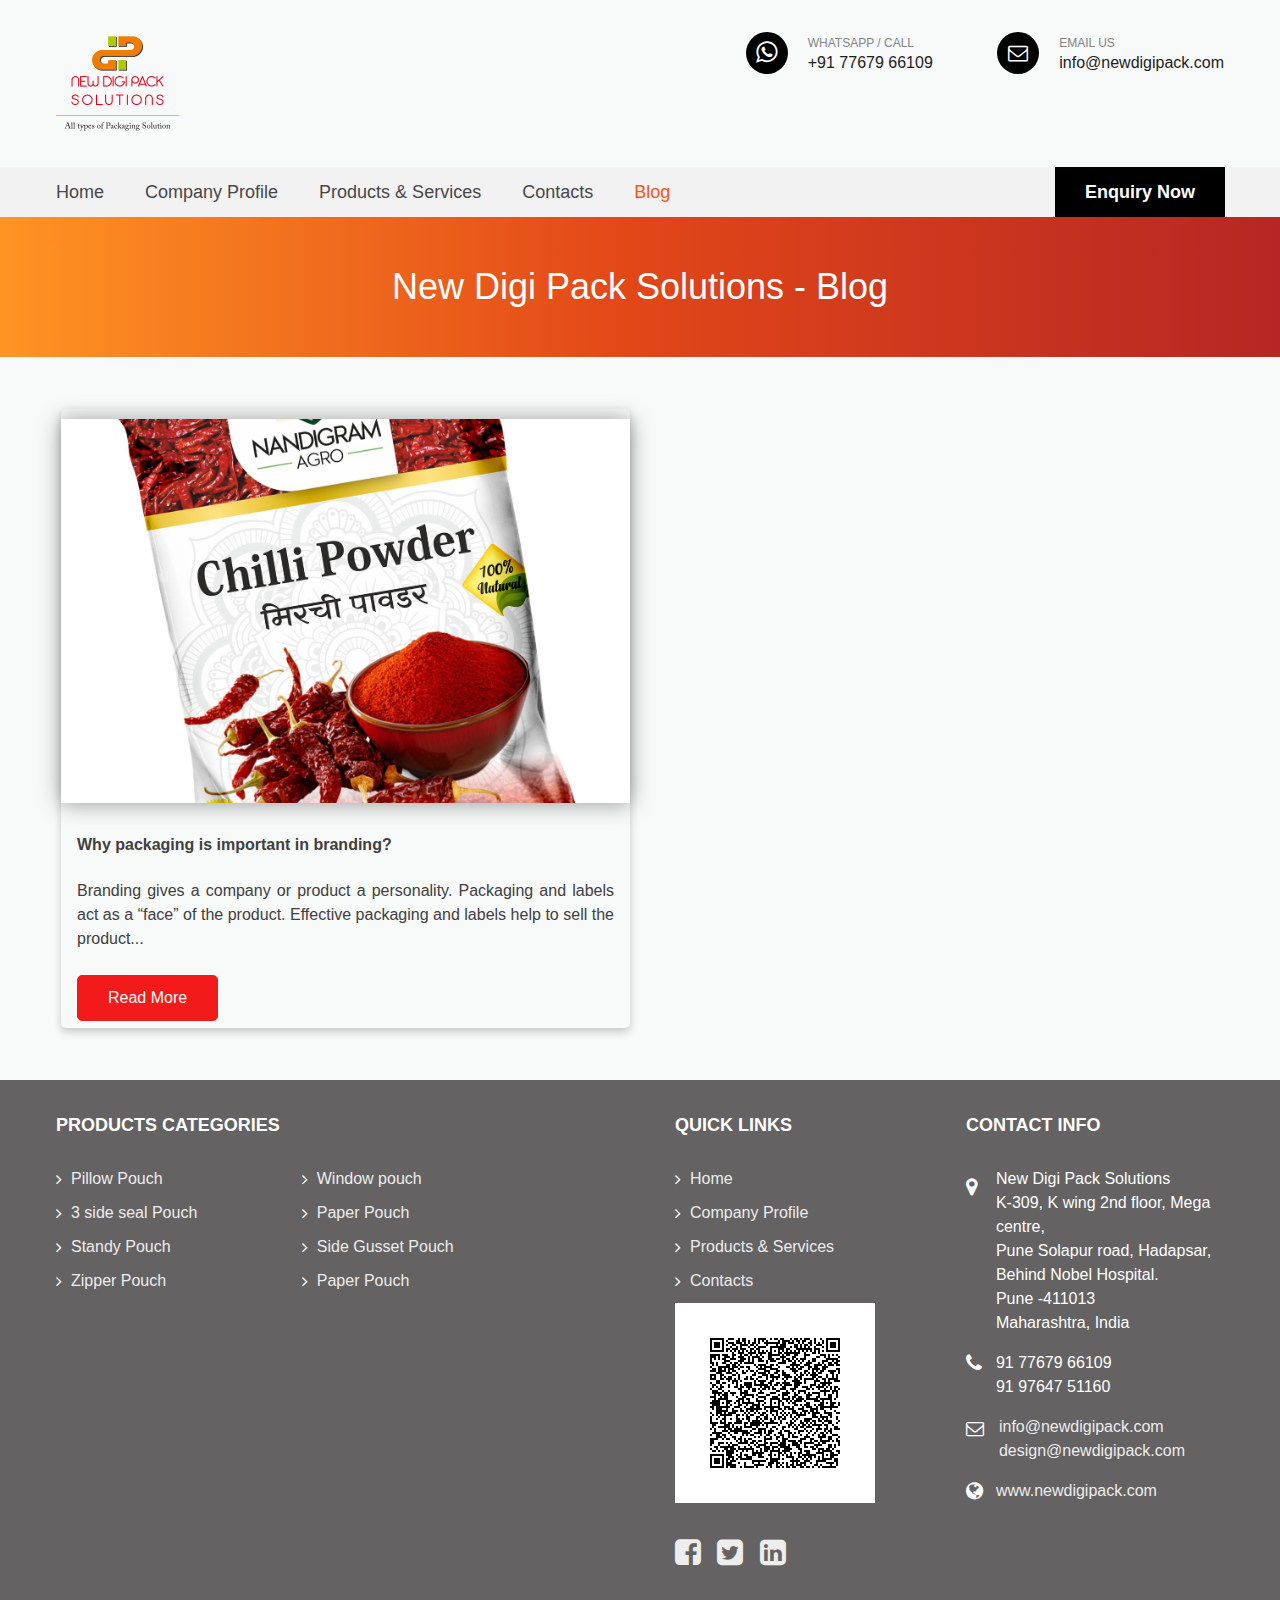
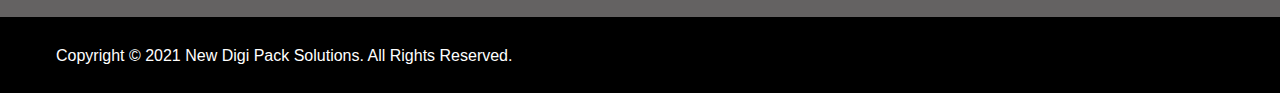
<file: blog.html>
<!DOCTYPE html>
<html lang="en">
<head>
    <meta charset="utf-8">
    <meta http-equiv="X-UA-Compatible" content="IE=edge">
    <meta name="viewport" content="width=device-width, initial-scale=1, user-scalable=no">
    <title> Blog for Digital packaging solutions  | New Digi Pack Solutions, Leading Supplier of Digital Printed Poly Pouches in Pune </title>
	<meta name="description" content="Printing Solutions and Marketing blog related to the Digital Pouch Printing Services, marketing, branding, Printing Solutions, Printed poly Pouches, Custom stickers and labels">
	<meta name="keywords" content="packaging and labeling, marketing, branding, Digital Printed Poly Pouches, custom stcikers and label">
	<link rel="canonical" href="https://newdigipack.com/">
	<link rel="shortcut icon" type="image/x-icon" href="favicons/8467-images-favicon.png">    
	<link href="https://fonts.googleapis.com/css?family=Arvo%7CMuli:300,400,600,700,900" rel="stylesheet"> 
    <!-- CSS -->    
    <link href="css/css-all.css" rel="stylesheet" type="text/css">   	
	<link href="css/css-style.css" rel="stylesheet" type="text/css">
	<link href="css/css-style.css" rel="stylesheet" type="text/css">
 
	<meta property="og:title" content=" Blog for Digital packaging solutions  | New Digi Pack Solutions, Leading Supplier of Digital Printed Poly Pouches in Pune">
	<meta property="og:site_name" content="Newdigipack.com">
	<meta property="og:url" content="https://newdigipack.com/">
	<meta property="og:description" content="Printing Solutions and Marketing blog related to the Digital Pouch Printing Services, marketing, branding, Printing Solutions, Printed poly Pouches, Custom stickers and labels">
	<meta property="og:type" content="article">
	<meta property="og:image" content="https://newdigipack.com//images/about-img-new.jpg">

	<meta name="twitter:card" content="Summary">
	<meta name="twitter:title" content="Blog for Digital packaging solutions  | New Digi Pack Solutions, Leading Supplier of Digital Printed Poly Pouches in Pune">
	<meta name="twitter:description" content="Printing Solutions and Marketing blog related to the Digital Pouch Printing Services, marketing, branding, Printing Solutions, Printed poly Pouches, Custom stickers and labels">
	<meta name="twitter:image" content="https://newdigipack.com//images/about-img-new.jpg">
	<meta name="twitter:site" content="@new_digi_pack">
</head>
<body style="background-color:#f8f9f9;">
<header id="masthead" class="site-header">
		<div class="container">
		<div class="logoImg"><a href="index.html" rel="home"><img src="images/images-logo.png" alt="" title=""></a></div>
		<div id="menubtn">Menu</div>
		<div class="rightLinks">			
			<a class="whatsapplink" href="https://api.whatsapp.com/send?phone=917767966109&amp;text=Hello!%20I%20got%20reference%20from%20website%20newdigipack.com"><i class="fa fa-whatsapp"></i> <span class="tb"><small>WHATSAPP / CALL</small><br>+91 77679 66109</span></a>
			<a href="mailto:info@newdigipack.com"><i class="fa fa-envelope-o"></i> <span class="tb"><small>EMAIL US</small><br>info@newdigipack.com</span></a>
		</div>
		
		<div class="clear"></div>
		
		</div>
		<div class="topMenu">
				<nav id="cssmenu" class="main-navigation ">
					<ul>
						<li><a href="index.html">Home</a></li>
						<li><a href="company-profile.html">Company Profile</a></li>
						<li><a href="services.html">Products & Services</a></li>
						<li><a href="contact-us.html">Contacts</a></li>
						<li class="active"><a href="blog.html">Blog</a></li>
					</ul>
					<a href="enquiry.html" class="topEnquiryBtn"> Enquiry Now</a>
				</nav><!-- #site-navigation -->	
				
			
		</div>	
	</header><!-- #masthead -->	    
<div class="showMobile">
	<a href="https://api.whatsapp.com/send?phone=917767966109&amp;text=Hello!%20I%20got%20reference%20from%20website%20newdigipack.com" class="wtsapp"><i class="fa fa-whatsapp"></i></a>
	<a href="mailto:info@newdigipack.com" class="addBorder"><i class="fa fa-envelope-o"></i></a>
	<a href="enquiry.html" class="lastbtn">Enquiry Now</a>
	<div class="clear"></div>
</div><div id="content">
<!-- Slider -->
<!-- Page Content -->
<section class="pageTitle">
	<h1>New Digi Pack Solutions - Blog</h1>	
</section>
<section class="introContent">
	<div class="container">
		<div class="row">
			<div class="column">			
			<div class="card">
				<img class="card-img-top" src="images/products/NandigramChilliPowder.jpg" alt="Avatar">
				<div class="container">
				  <h4><b>Why packaging is important in branding?</b></h4>
				  <p class="text-justify">Branding gives a company or product a personality. Packaging and labels act as a “face” of the product. Effective packaging and labels help to sell the product...</p>
				  <a href="Why-packaging-is-important-in-branding.html"> <button style="margin-bottom: 5px;">Read More</button></a>	
				</div>
			  </div>		
			</div>
			
		</div>
				<!-- <div class="wow fadeInLeft">
			<h1 class="titleWithoutborder text-left">
				<span><em>Why packaging is important in branding?</em></span>
			</h1>			
			<p class="text-justify">
				Branding gives a company or product a personality. Packaging and labels act as a “face” of the product. Effective packaging and labels help to sell the product.
			</p>
			<p class="text-justify">
				Packaging plays an essential role in branding hence it should be strategized thoughtfully. Branding creates a unique identity of a product which results into USP, Brand value, increase in sales, product trust which correspondingly increase business values. In marketing, companies often pay attention to the packaging of products to attract more and more customers. Packaging and labels are the tools in the branding which encourage, attract customer to the products.
			</p>
			<p class="text-justify">
				Packaging and label are essential and make product glamorous to stand it out from crowds. Packaging and labeling help to finding and fixing the means of identifications for a product. 
			</p>			
		</div> -->
		<div class="clear"></div>		
	</div>
</section>

<footer id="colophon" class="site-footer">
	<div class="container">
		<div class="col21 footerLeft">	
			<div class="footerTitle">PRODUCTS CATEGORIES</div>
			<ul class="displayInline mr100">
				<li><a href="/services.html#pillowpouch">Pillow Pouch</a></li>
				<li><a href="/services.html#threesidesealpouch">3 side seal Pouch</a></li>
				<li><a href="/services.html#stand-uppouch">Standy Pouch</a></li>
				<li><a href="/services.html#zippersealpouch">Zipper Pouch</a></li>
			</ul>
			<ul class="displayInline">
				<li><a href="/services.html#windowpouch">Window pouch</a></li>
				<li><a href="/services.html#paperpouch">Paper Pouch</a></li>
				<li><a href="/services.html#sidegussetpouch">Side Gusset Pouch</a></li>
				<li><a href="/services.html#paperpouch">Paper Pouch</a></li>
			</ul>
		</div>
		<div class="col22 footerRight">	
			<div class="col21">
				<div class="footerTitle">QUICK LINKS</div> 
				<ul>
					<li><a href="index.html">Home</a></li>
					<li><a href="company-profile.html">Company Profile</a></li>
					<li><a href="services.html">Products & Services</a></li>					
					<li><a href="contact-us.html">Contacts</a></li>					
				</ul>				
				<div class="box">
					<img src="images/QR-Code.png">
				</div>
				<div class="footerSocial">
					<a href="https://www.facebook.com/newdigipackindiaindia/" target="_blank"><i class="fa fa-facebook-square"></i></a>
					<a href="https://twitter.com/newdigipackindia" target="_blank"><i class="fa fa-twitter-square"></i></a>
					<a href="http://www.linkedin.com/pub/newdigipack7" target="_blank"><i class="fa fa-linkedin-square"></i></a>
				</div>
			</div>
			<div class="col22">
				<div class="footerTitle">Contact Info</div> 
				<div class="box">
				  <p><i class="fa fa-map-marker" aria-hidden="true"></i></p>
				  <div class="boxColumn"><span>New Digi Pack Solutions</span>
					<br><span>K-309, K wing 2nd floor, Mega centre,</span>
					<br><span>Pune Solapur road, Hadapsar, </span>
					<br><span>Behind Nobel Hospital. </span>
					<br><span>Pune -411013</span>
					<br><span>Maharashtra, India</span>
				</div>
				</div>
				<div class="box">
				  <p><i class="fa fa-phone" aria-hidden="true"></i></p>
				  <div class="boxColumn">91 77679 66109 <br> 91 97647 51160</div>
				</div>

				
				<div class="box">
				  <p><i class="fa fa-envelope-o" aria-hidden="true"></i></p>
					<div class="boxColumn">
						<a href="mailto:info@newdigipack.com">info@newdigipack.com</a> <br> <a href="mailto:design@newdigipack.com">design@newdigipack.com</a>
					</div>
				</div>

				<div class="box">
					<p><i class="fa fa-globe" aria-hidden="true"></i></p>
					  <div class="boxColumn">
					  <a href="#">www.newdigipack.com</a></div>
				</div>

			</div>
			<div class="clear"></div>
			
			
		</div>
		
		
		<div class="clear"></div>
	</div>
	
	
	<div class="copyRight"><div class="container">
		<div class="left">Copyright &copy; 2021 New Digi Pack Solutions. All Rights Reserved.</div>
		
		</div></div>
</footer>
<a href="#" id="back-to-top" title="Back to top" class=""><i class="fa  fa-arrow-up" aria-hidden="true"></i></a>
<!-- Loading icon Div -->
<div id="COVER" class="div_fullscreen" style="z-index:9998; display:none"></div>
<div id="WAIT" class="redMediumBold" style="display:none; z-index:9999; position:fixed; background-color:#fff; width:100%; border:1px solid #09F; text-align:center; left:0; right:0; top:0; bottom:0;opacity:.9">
<div class="loaderntxt" style="top:49%; left:48%; position:absolute;">
   	<img src="images/images-wait.gif" alt="waiting"><br><br>
       <strong style="font-size:25px">Loading.....</strong><br><br><br><br>
       </div>
</div>
<script>
function show_spinner(){
	jQuery("#WAIT,#COVER").toggle();
}
</script>
<!-- jQuery -->    
<script type="text/javascript" src="js/jquery-jquery.js"></script>
<script type="text/javascript" src="js/6551-js-cssmenumaker.js"></script>
<script type="text/javascript" src="js/930-js-owl.carousel.js"></script>
<script type="text/javascript" src="js/6268-js-wow.min.js"></script>
<script>new WOW().init();</script>
<!-- fancybox for image popup -->
<script type="text/javascript" src="js/7069-js-jquery.fancybox-1.3.4.js"></script>
<link rel="stylesheet" type="text/css" href="css/css-jquery.fancybox-1.3.4.css">
<script type="text/javascript" src="js/1283-js-custom.js"></script>

<script type="text/javascript" src="js/pagead-conversion.js">
</script>
<noscript>
<div style="display:inline;">
<img height="1" width="1" style="border-style:none;" alt="" src="images/987604608-">
</div>
</noscript>
</body>
</html>
</file>
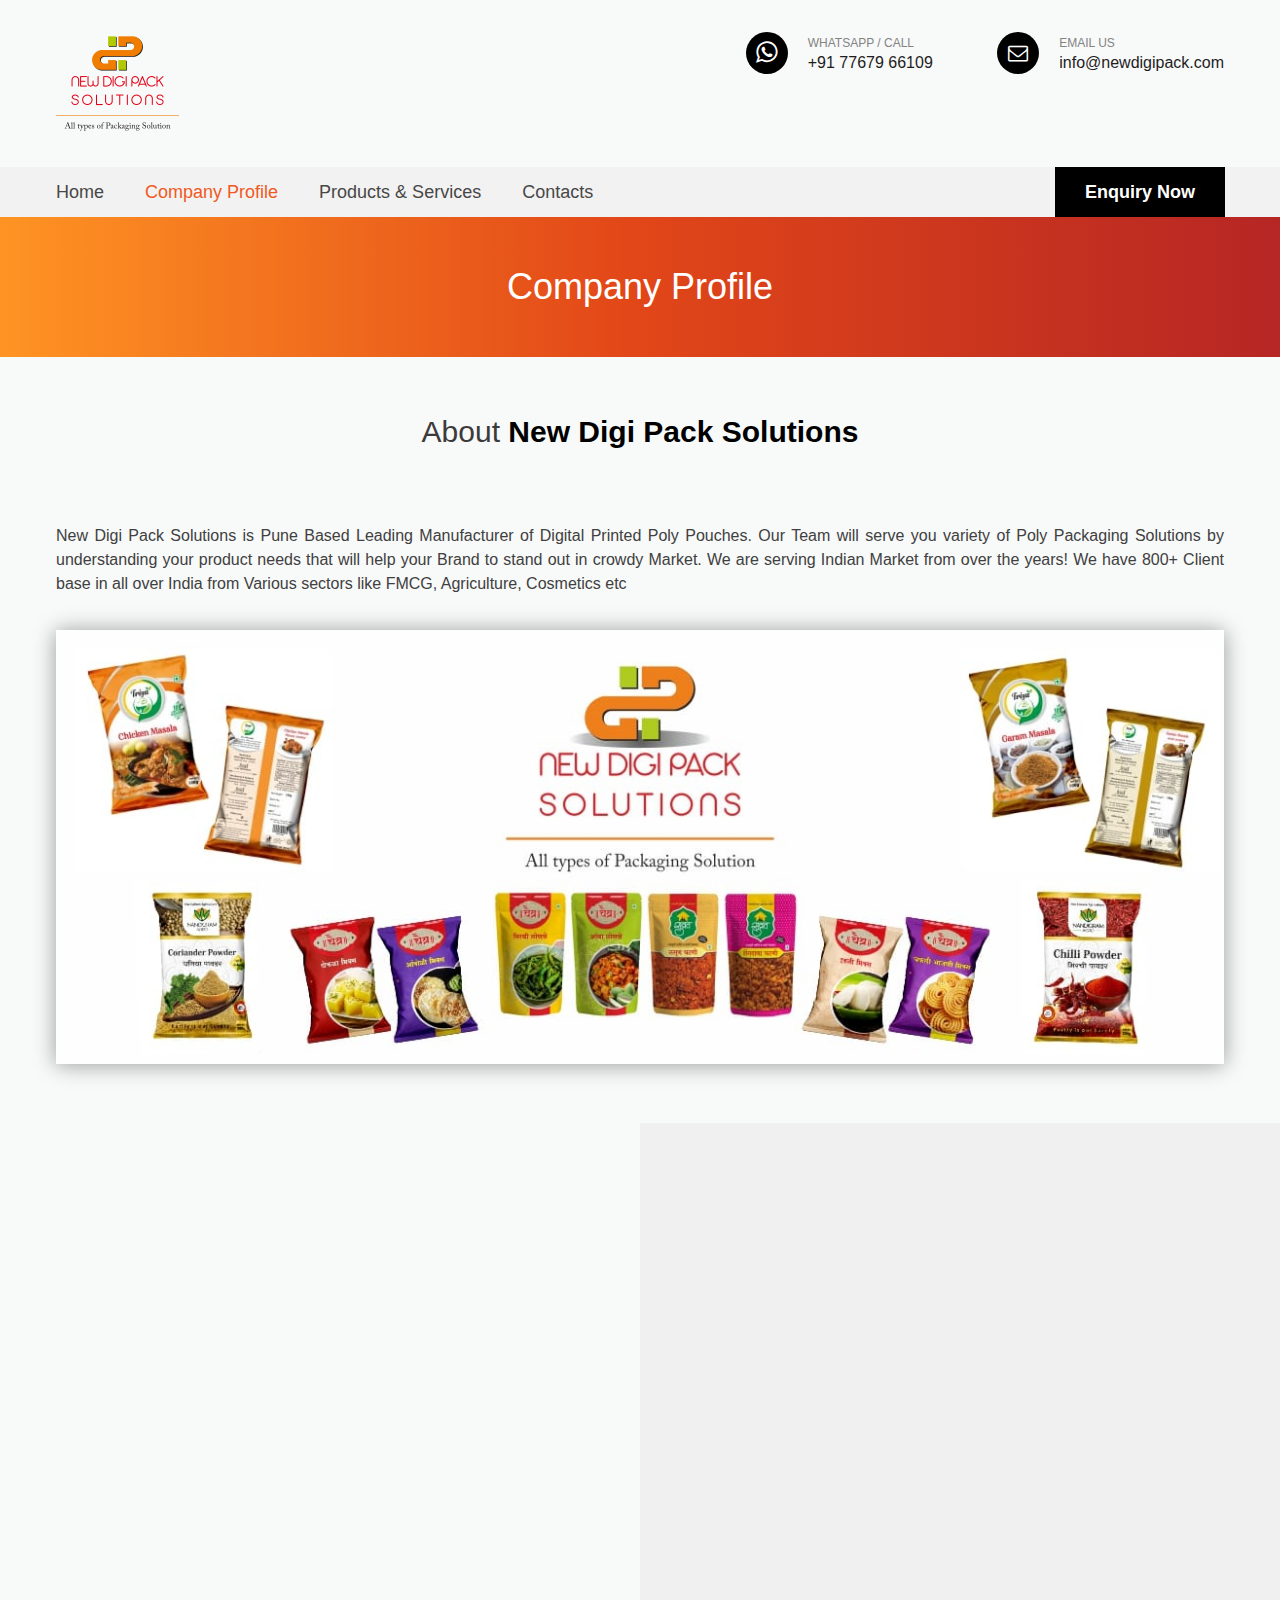
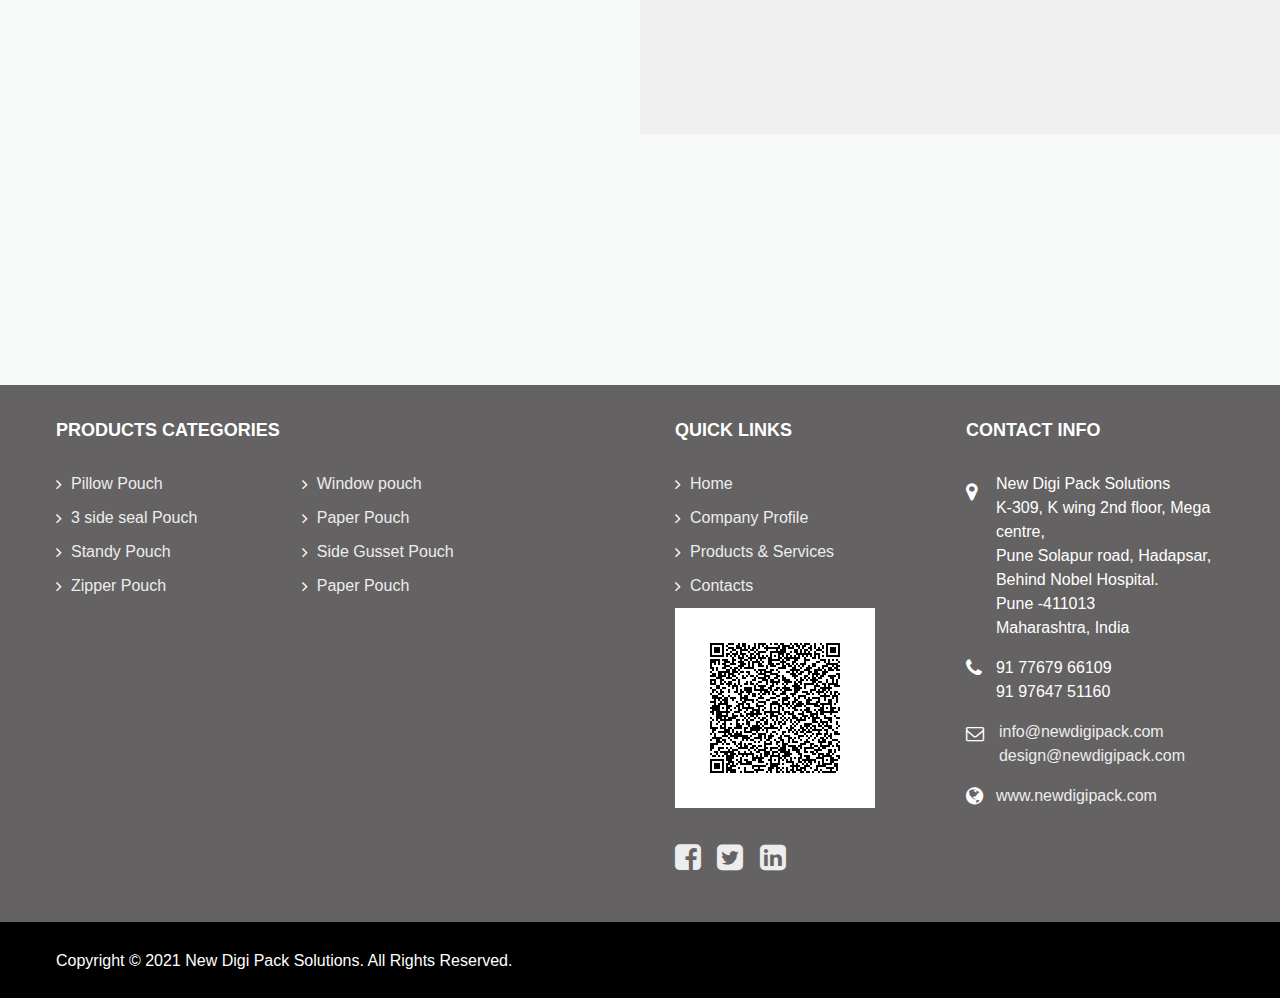
<file: company-profile.html>
<!DOCTYPE html>
<html lang="en">
<head>
    <meta charset="utf-8">
    <meta http-equiv="X-UA-Compatible" content="IE=edge">
    <meta name="viewport" content="width=device-width, initial-scale=1, user-scalable=no">
    <title>Leading Supplier of Digital Printed Poly Pouches in Pune | New Digi Pack Solutions</title>
	<meta name="description" content="Being a leading printing &amp; packaging in Pune, India, New Digi Pack Solutions offer Eco-friendly Bags &amp; Paper Bags with total customization in an array of styles, sizes &amp; colors at a very competitive price.">
	<meta name="keywords" content="">
	<link rel="canonical" href="https://newdigipack.com/">
	<link rel="shortcut icon" type="image/x-icon" href="favicons/8467-images-favicon.png">    
	<link href="https://fonts.googleapis.com/css?family=Arvo%7CMuli:300,400,600,700,900" rel="stylesheet"> 
    <!-- CSS -->    
    <link href="css/css-all.css" rel="stylesheet" type="text/css">   	
	<link href="css/css-style.css" rel="stylesheet" type="text/css">
 
	<meta property="og:title" content="Leading Printing &amp; Packaging Company in Pune | New Digi Pack Solutions">
	<meta property="og:site_name" content="Newdigipack.com">
	<meta property="og:url" content="https://newdigipack.com/">
	<meta property="og:description" content="Being a leading printing &amp; packaging in Pune, India, New Digi Pack Solutions offer Eco-friendly Bags &amp; Paper Bags with total customization in an array of styles, sizes &amp; colors at a very competitive price.">
	<meta property="og:type" content="article">
	<meta property="og:image" content="https://newdigipack.com//images/about-img-new.jpg">

	<meta name="twitter:card" content="Summary">
	<meta name="twitter:title" content="Leading Printing &amp; Packaging Company in Pune | New Digi Pack Solutions">
	<meta name="twitter:description" content="Being a leading printing &amp; packaging in Pune, India, New Digi Pack Solutions offer Eco-friendly Bags &amp; Paper Bags with total customization in an array of styles, sizes &amp; colors at a very competitive price.">
	<meta name="twitter:image" content="https://newdigipack.com//images/about-img-new.jpg">
	<meta name="twitter:site" content="@newdigipackindia">
</head>
<body style="background-color:#f8f9f9;">
<header id="masthead" class="site-header">
		<div class="container">
		<div class="logoImg"><a href="index.html" rel="home"><img src="images/images-logo.png" alt="" title=""></a></div>
		<div id="menubtn">Menu</div>
		<div class="rightLinks">			
			<a class="whatsapplink" href="https://api.whatsapp.com/send?phone=917767966109&amp;text=Hello!%20I%20got%20reference%20from%20website%20newdigipack.com"><i class="fa fa-whatsapp"></i> <span class="tb"><small>WHATSAPP / CALL</small><br>+91 77679 66109</span></a>
			<a href="mailto:info@newdigipack.com"><i class="fa fa-envelope-o"></i> <span class="tb"><small>EMAIL US</small><br>info@newdigipack.com</span></a>
		</div>
		
		<div class="clear"></div>
		
		</div>
		<div class="topMenu">
				<nav id="cssmenu" class="main-navigation ">
					<ul>
						<li><a href="index.html">Home</a></li>
						<li class="active"><a href="company-profile.html">Company Profile</a></li>
						<li><a href="services.html">Products & Services</a></li>
						<li><a href="contact-us.html">Contacts</a></li>
						<!-- <li><a href="blog.html">Blog</a></li> -->
					</ul>
					<a href="enquiry.html" class="topEnquiryBtn"> Enquiry Now</a>
				</nav><!-- #site-navigation -->	
				
			
		</div>	
	</header><!-- #masthead -->	    
<div class="showMobile">
	<a href="https://api.whatsapp.com/send?phone=917767966109&amp;text=Hello!%20I%20got%20reference%20from%20website%20newdigipack.com" class="wtsapp"><i class="fa fa-whatsapp"></i></a>
	<a href="mailto:info@newdigipack.com" class="addBorder"><i class="fa fa-envelope-o"></i></a>
	<a href="enquiry.html" class="lastbtn">Enquiry Now</a>
	<div class="clear"></div>
</div><div id="content">
<!-- Slider -->
<!-- Page Content -->
<section class="pageTitle">
	<h1>Company Profile</h1>	
</section>
<section class="introContent">
	<div class="container">		
		<div class="wow fadeInLeft">
			<h2 class="titleWithoutborder text-center">
				<span>About <em>New Digi Pack Solutions</em></span>
			</h2>			
			<p class="text-justify">
				New Digi Pack Solutions is Pune Based Leading Manufacturer of Digital Printed Poly Pouches. 
				Our Team will serve you variety of Poly Packaging Solutions by understanding your product needs that will help your Brand to stand out in crowdy Market.
				We are serving Indian Market from over the years! 
				We have 800+ Client base in all over India from Various sectors like FMCG, Agriculture, Cosmetics etc
			</p>			
		</div>
		<div class="wow fadeInRight">
			<img src="images/img-about-company.jpg" alt="" />
		</div>
		<div class="clear"></div>		
	</div>
</section>
<section class="companyProfile">
	<div class="flexbox-container">
		<div class="col bg-comProfileLeft wow fadeIn"></div>
		<div class="col bgf0f0f0 p40">
			<h2 class="titleWithoutborder text-left wow fadeInUp">
				<span>Company <em>Profile</em></span>
			</h2>
			<p class="text-justify wow fadeInUp">At NEW DIGI PACK SOLUTIONS, we believe in creating value for our customers who are looking for the highest quality of printing. Our strong reputation is built on the successful delivery of all assignments. We collaborate with the customer to understand their requirements fully and to provide the optimal results using the highest specifications appropriate for their budget.</p>
			<p class="text-justify wow fadeInUp">New Digi Pack Solutions has been providing quality product and incomparable services since it has stepped in the market. Over the years, we have understood that future of Printing will be Digital Technology.</p>
			<p class="text-justify wow fadeInUp">Digital Technology produces high Print accuracy, less time consumption, less Wastage and economically affordable.</p>
			<p class="text-justify wow fadeInUp">We support newly launched business brands by offering less Quantity at affordable price range for Printed poly pouches though without compromising packaging quality to withstand initially in the market. We also successfully serving Printed Poly pouches and rolls by Conventional Gravure Printing for High packaging Quantity.</p>
		</div>
	</div>
</section>
<section class="site-content">
		<div class="container">	
			<div class="col-77 wow fadeInLeft">				
				<h2 class="titleWithoutborder text-left font24 pt10">
					<i class="fa fa-eye font30"></i> <span>Our <em>Vision</em></span>
				</h2>
				<ul class="fa-ul">
					<li><i class="fa-li fa fa-chevron-circle-right"></i> To provide our customers with innovative and durable product</li>
					<li><i class="fa-li fa fa-chevron-circle-right"></i> To keep commitments made.</li>
					<li><i class="fa-li fa fa-chevron-circle-right"></i> A No-Compromise rule when it comes to quality.</li>
				</ul>
				
			</div>
			<div class="col-88 wow fadeInUp">				
				<h2 class="titleWithoutborder text-left font24 pt10">
					<i class="fa fa-bullseye font30"></i> <span>Our <em>Mission</em></span>
				</h2>
				<ul class="fa-ul">
					<li><i class="fa-li fa fa-chevron-circle-right"></i> To see ourselves as the leader in packaging industries globally.</li>
					<li><i class="fa-li fa fa-chevron-circle-right"></i> To promote business while protecting environment.</li>
				</ul>
			</div>
			<!-- <div class="col-33 wow fadeInRight">
				
				<h2 class="titleWithoutborder text-left font24 pt10">
					<i class="fa fa-quote-left font30"></i> <span>Our <em>Message</em></span>
				</h2>
				<p>We would urge people of our nation and around the world to deny plastic bags. We recommend the use of paper bags so that our future generation can live in a green and clean environment.</p>
			</div> -->
			<div class="clear"></div>				
		</div>
</section>



<footer id="colophon" class="site-footer">
	<div class="container">
		<div class="col21 footerLeft">	
			<div class="footerTitle">PRODUCTS CATEGORIES</div>
			<ul class="displayInline mr100">
				<li><a href="/services.html#pillowpouch">Pillow Pouch</a></li>
				<li><a href="/services.html#threesidesealpouch">3 side seal Pouch</a></li>
				<li><a href="/services.html#stand-uppouch">Standy Pouch</a></li>
				<li><a href="/services.html#zippersealpouch">Zipper Pouch</a></li>
			</ul>
			<ul class="displayInline">
				<li><a href="/services.html#windowpouch">Window pouch</a></li>
				<li><a href="/services.html#paperpouch">Paper Pouch</a></li>
				<li><a href="/services.html#sidegussetpouch">Side Gusset Pouch</a></li>
				<li><a href="/services.html#paperpouch">Paper Pouch</a></li>
			</ul>
		</div>
		<div class="col22 footerRight">	
			<div class="col21">
				<div class="footerTitle">QUICK LINKS</div> 
				<ul>
					<li><a href="index.html">Home</a></li>
					<li><a href="company-profile.html">Company Profile</a></li>
					<li><a href="services.html">Products & Services</a></li>					
					<li><a href="contact-us.html">Contacts</a></li>					
				</ul>				
				<div class="box">
					<img src="images/QR-Code.png">
				</div>
				<div class="footerSocial">
					<a href="https://www.facebook.com/newdigipackindiaindia/" target="_blank"><i class="fa fa-facebook-square"></i></a>
					<a href="https://twitter.com/newdigipackindia" target="_blank"><i class="fa fa-twitter-square"></i></a>
					<a href="http://www.linkedin.com/pub/newdigipack7" target="_blank"><i class="fa fa-linkedin-square"></i></a>
				</div>
			</div>
			<div class="col22">
				<div class="footerTitle">Contact Info</div> 
				<div class="box">
				  <p><i class="fa fa-map-marker" aria-hidden="true"></i></p>
				  <div class="boxColumn"><span>New Digi Pack Solutions</span>
					<br><span>K-309, K wing 2nd floor, Mega centre,</span>
					<br><span>Pune Solapur road, Hadapsar, </span>
					<br><span>Behind Nobel Hospital. </span>
					<br><span>Pune -411013</span>
					<br><span>Maharashtra, India</span>
				</div>
				</div>
				<div class="box">
				  <p><i class="fa fa-phone" aria-hidden="true"></i></p>
				  <div class="boxColumn">91 77679 66109 <br> 91 97647 51160</div>
				</div>

				
				<div class="box">
				  <p><i class="fa fa-envelope-o" aria-hidden="true"></i></p>
					<div class="boxColumn">
						<a href="mailto:info@newdigipack.com">info@newdigipack.com</a> <br> <a href="mailto:design@newdigipack.com">design@newdigipack.com</a>
					</div>
				</div>

				<div class="box">
					<p><i class="fa fa-globe" aria-hidden="true"></i></p>
					  <div class="boxColumn">
					  <a href="#">www.newdigipack.com</a></div>
				</div>

			</div>
			<div class="clear"></div>
			
			
		</div>
		
		
		<div class="clear"></div>
	</div>
	
	
	<div class="copyRight"><div class="container">
		<div class="left">Copyright &copy; 2021 New Digi Pack Solutions. All Rights Reserved.</div>
		
		</div></div>
</footer>
<a href="#" id="back-to-top" title="Back to top" class=""><i class="fa  fa-arrow-up" aria-hidden="true"></i></a>
<!-- Loading icon Div -->
<div id="COVER" class="div_fullscreen" style="z-index:9998; display:none"></div>
<div id="WAIT" class="redMediumBold" style="display:none; z-index:9999; position:fixed; background-color:#fff; width:100%; border:1px solid #09F; text-align:center; left:0; right:0; top:0; bottom:0;opacity:.9">
<div class="loaderntxt" style="top:49%; left:48%; position:absolute;">
   	<img src="images/images-wait.gif" alt="waiting"><br><br>
       <strong style="font-size:25px">Loading.....</strong><br><br><br><br>
       </div>
</div>
<script>
function show_spinner(){
	jQuery("#WAIT,#COVER").toggle();
}
</script>
<!-- jQuery -->    
<script type="text/javascript" src="js/jquery-jquery.js"></script>
<script type="text/javascript" src="js/6551-js-cssmenumaker.js"></script>
<script type="text/javascript" src="js/930-js-owl.carousel.js"></script>
<script type="text/javascript" src="js/6268-js-wow.min.js"></script>
<script>new WOW().init();</script>
<!-- fancybox for image popup -->
<script type="text/javascript" src="js/7069-js-jquery.fancybox-1.3.4.js"></script>
<link rel="stylesheet" type="text/css" href="css/css-jquery.fancybox-1.3.4.css">
<script type="text/javascript" src="js/1283-js-custom.js"></script>

<script type="text/javascript" src="js/pagead-conversion.js">
</script>
<noscript>
<div style="display:inline;">
<img height="1" width="1" style="border-style:none;" alt="" src="images/987604608-">
</div>
</noscript>
</body>
</html>
</file>
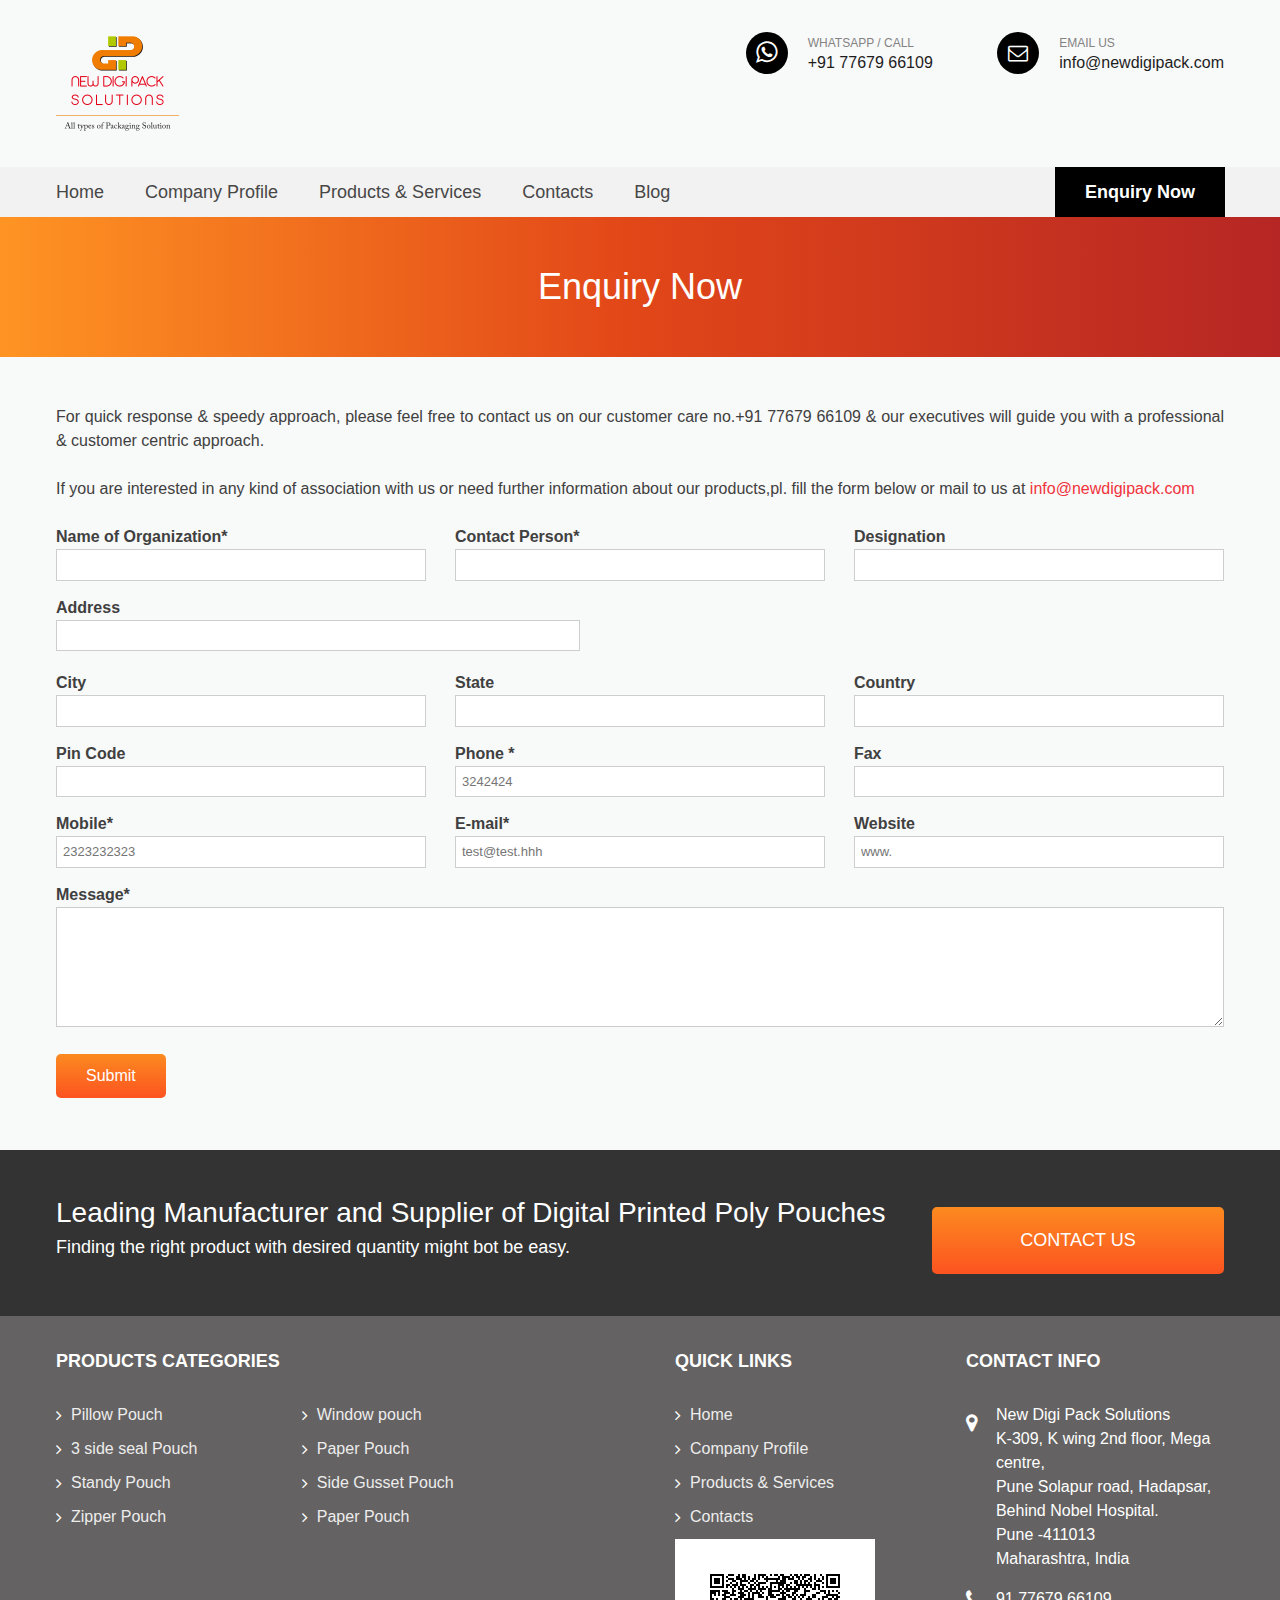
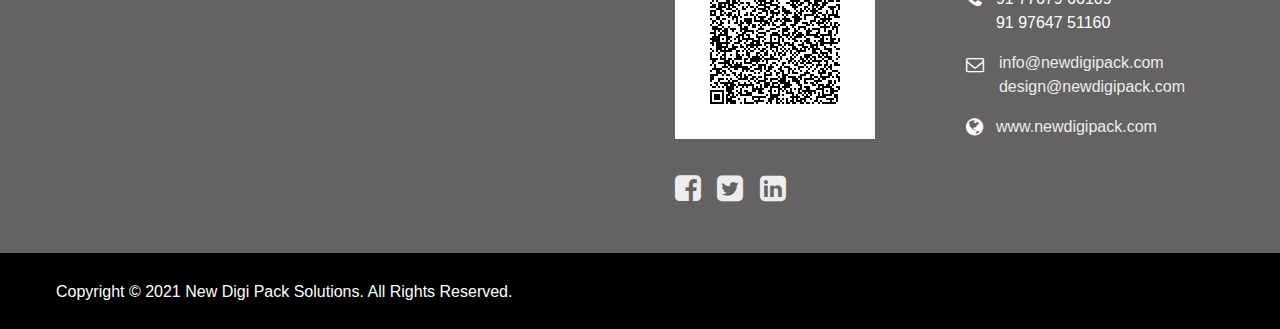
<file: enquiry.html>
<!DOCTYPE html>
<html lang="en">
<head>
    <meta charset="utf-8">
    <meta http-equiv="X-UA-Compatible" content="IE=edge">
    <meta name="viewport" content="width=device-width, initial-scale=1, user-scalable=no">
    <title>Leading Supplier of Digital Printed Poly Pouches in Pune | New Digi Pack Solutions</title>
	<meta name="description" content="Being a leading printing &amp; packaging in Pune, India, New Digi Pack Solutions offer Eco-friendly Bags &amp; Paper Bags with total customization in an array of styles, sizes &amp; colors at a very competitive price.">
	<meta name="keywords" content="">
	<link rel="canonical" href="https://newdigipack.com/">
	<link rel="shortcut icon" type="image/x-icon" href="favicons/8467-images-favicon.png">    
	<link href="https://fonts.googleapis.com/css?family=Arvo%7CMuli:300,400,600,700,900" rel="stylesheet"> 
    <!-- CSS -->    
    <link href="css/css-all.css" rel="stylesheet" type="text/css">   	
	<link href="css/css-style.css" rel="stylesheet" type="text/css">
 
	<meta property="og:title" content="Leading Printing &amp; Packaging Company in Pune | New Digi Pack Solutions">
	<meta property="og:site_name" content="Newdigipack.com">
	<meta property="og:url" content="https://newdigipack.com/">
	<meta property="og:description" content="Being a leading printing &amp; packaging in Pune, India, New Digi Pack Solutions offer Eco-friendly Bags &amp; Paper Bags with total customization in an array of styles, sizes &amp; colors at a very competitive price.">
	<meta property="og:type" content="article">
	<meta property="og:image" content="https://newdigipack.com//images/about-img-new.jpg">

	<meta name="twitter:card" content="Summary">
	<meta name="twitter:title" content="Leading Printing &amp; Packaging Company in Pune | New Digi Pack Solutions">
	<meta name="twitter:description" content="Being a leading printing &amp; packaging in Pune, India, New Digi Pack Solutions offer Eco-friendly Bags &amp; Paper Bags with total customization in an array of styles, sizes &amp; colors at a very competitive price.">
	<meta name="twitter:image" content="https://newdigipack.com//images/about-img-new.jpg">
	<meta name="twitter:site" content="@new_digi_pack">

</head>
<body style="background-color:#f8f9f9;">
<header id="masthead" class="site-header">
		<div class="container">
		<div class="logoImg"><a href="index.html" rel="home"><img src="images/images-logo.png" alt="" title=""></a></div>
		<div id="menubtn">Menu</div>
		<div class="rightLinks">			
			<a class="whatsapplink" href="https://api.whatsapp.com/send?phone=917767966109&amp;text=Hello!%20I%20got%20reference%20from%20website%20newdigipack.com"><i class="fa fa-whatsapp"></i> <span class="tb"><small>WHATSAPP / CALL</small><br>+91 77679 66109</span></a>
			<a href="mailto:info@newdigipack.com"><i class="fa fa-envelope-o"></i> <span class="tb"><small>EMAIL US</small><br>info@newdigipack.com</span></a>
		</div>
		
		<div class="clear"></div>
		
		</div>
		<div class="topMenu">
				<nav id="cssmenu" class="main-navigation ">
					<ul>
						<li><a href="index.html">Home</a></li>
						<li><a href="company-profile.html">Company Profile</a></li>
						<li><a href="services.html">Products & Services</a></li>
						<li><a href="contact-us.html">Contacts</a></li>
						<li><a href="blog.html">Blog</a></li>
					</ul>
					<a href="enquiry.html" class="topEnquiryBtn" class="active"> Enquiry Now</a>
				</nav><!-- #site-navigation -->	
				
			
		</div>	
	</header><!-- #masthead -->	    
<div class="showMobile">
	<a href="https://api.whatsapp.com/send?phone=917767966109&amp;text=Hello!%20I%20got%20reference%20from%20website%20newdigipack.com" class="wtsapp"><i class="fa fa-whatsapp"></i></a>
	<a href="mailto:info@newdigipack.com" class="addBorder"><i class="fa fa-envelope-o"></i></a>
	<a href="enquiry.html" class="lastbtn">Enquiry Now</a>
	<div class="clear"></div>
</div><div id="content">
<!-- Slider -->
<!-- Page Content -->
<section class="pageTitle">
	<h1>Enquiry Now</h1>	
</section>
<section class="site-content">
    <div class="container">		
        <p class="text-justify">For quick response & speedy approach, please feel free to contact us on our customer care no.+91 77679 66109 & our executives will guide you with a professional & customer centric approach.</p><p>If you are interested in any kind of association with us or need further information about our products,pl. fill the form below or mail to us at <a href="mailto:info@newdigipack.com">info@newdigipack.com</a></p>
        <form method="post" action="enquiry.php">
        <input type="hidden" name="form_for" id="form_for" value="Enquiry">
        <div class="formWrap">
            <div class="col-31">
                <label for="organization">Name of Organization*</label>
                <input name="organization" id="organization" class="button input_name" type="text">		
            </div>
            <div class="col-32">
                <label for="name">Contact Person*</label>
                <input name="fullname" id="fullname" class="button input_name" type="text">		
            </div>
            <div class="col-33">
                <label for="designation">Designation</label>
                <input id="designation" name="designation" class="button input_name" type="text">		
            </div>
            <div class="clear"></div>
            <label for="address">Address</label>
            <input id="address" name="address" class="button input_name" style="width:524px;" type="text">
            <div class="clear"></div><div class="boxspacer"></div>
            <div class="col-31">
                <label for="city">City</label>
                <input id="city" name="city" class="button input_name" type="text">		
            </div>
            <div class="col-32">
                <label for="state">State</label>
                <input id="state" name="state" class="button input_name" type="text">		
            </div>
            <div class="col-33">
                <label for="country">Country</label>
                <input id="country" name="country" class="button input_name" type="text">		
            </div>
            <div class="clear"></div>
            <div class="col-31">
                <label for="pincode">Pin Code</label>
                <input id="pincode" name="pincode" class="button input_name" type="text">		
            </div>
            <div class="col-32">
                <label for="phone">Phone *</label>
                <input name="phone" id="phone" class="button input_name" placeholder="3242424" type="text">		
            </div>
            <div class="col-33">
                <label for="fax">Fax</label>
                <input id="fax" name="fax" class="button input_name" type="text">		
            </div>
            <div class="clear"></div>
            <div class="col-31">
                <label for="mobile">Mobile*</label>
                <input name="mobile" id="mobile" class="button input_name" placeholder="2323232323" type="text">		
            </div>
            <div class="col-32">
                <label for="email">E-mail*</label>
                <input name="email" id="email" class="button input_name" placeholder="test@test.hhh" type="text">		
            </div>
            <div class="col-33">
                <label for="website">Website</label>
                <input id="website" name="website" class="button input_name" placeholder="www." type="text">		
            </div>
            <div class="clear"></div>
            <label for="website">Message*</label>
            <textarea name="message" id="message" class="button input_textarea" cols="" rows="" ></textarea>
            <div class="clear"></div>
            <input type="hidden" name="recaptcha_response" id="recaptchaResponse">
            <input name="" class="button btn-gradiant" value="Submit" type="submit" onclick="return validate()">
        </div>
    </form>		
    <div class="boxspacer"></div>
    </div>
</section>
<script>
function validate(){
show_spinner();
var organization = jQuery("#organization").val();
var fullname = jQuery("#fullname").val();
var email = jQuery("#email").val();
var phone = jQuery("#phone").val();
var mobile = jQuery("#mobile").val();
var message = jQuery("#message").val();
/** to check soldout date **/
var flag = 0;
if(message=="" && fullname=="" && organization=="" && email=="" && phone=="" && mobile==""){
    alert("Please Enter Require Data.");
    show_spinner();
    jQuery("#organization").focus();
    return false;
}else if(organization==""){
    alert("Please Enter Organization.");
    show_spinner();
    jQuery("#organization").focus();
    return false;
}else if(fullname==""){
    alert("Please Enter Contact Person.");
    show_spinner();
    jQuery("#fullname").focus();
    return false;
}else if(phone==""){
    alert("Please Enter Phone.");
    show_spinner();
    jQuery("#phone").focus();
    return false;
}else if(mobile==""){
    alert("Please Enter Mobile.");
    show_spinner();
    jQuery("#mobile").focus();
    return false;
}else if(email==""){
    alert("Please Enter Email.");
    show_spinner();
    jQuery("#email").focus();
    return false;
}else if(message==""){
    alert("Please Enter Message.");
    show_spinner();
    jQuery("#message").focus();
    return false;
}else if(email!=""){
    var atpos=email.indexOf("@");
    var dotpos=email.lastIndexOf(".");
    if(atpos<1 || dotpos<atpos+2 || dotpos+2>=email.length){
      alert("Please Provide Valid Email");
      jQuery("#email").focus();
      show_spinner();
      return false;
    }
}
}
</script>
<section class="bottomCTA">
<div class="container">
    <div class="colLeft">
        <h2> Leading Manufacturer and Supplier of Digital Printed Poly Pouches</h2>
        <p>Finding the right product with desired quantity might bot be easy.</p>
    </div>
    <div class="colRight">
        <a href="contact-us.html" class="btn-large btn-gradiant">Contact us</a>
    </div>
    <div class="clear"></div>		
</div>
</section>



<footer id="colophon" class="site-footer">
	<div class="container">
		<div class="col21 footerLeft">	
			<div class="footerTitle">PRODUCTS CATEGORIES</div>
			<ul class="displayInline mr100">
				<li><a href="/services.html#pillowpouch">Pillow Pouch</a></li>
				<li><a href="/services.html#threesidesealpouch">3 side seal Pouch</a></li>
				<li><a href="/services.html#stand-uppouch">Standy Pouch</a></li>
				<li><a href="/services.html#zippersealpouch">Zipper Pouch</a></li>
			</ul>
			<ul class="displayInline">
				<li><a href="/services.html#windowpouch">Window pouch</a></li>
				<li><a href="/services.html#paperpouch">Paper Pouch</a></li>
				<li><a href="/services.html#sidegussetpouch">Side Gusset Pouch</a></li>
				<li><a href="/services.html#paperpouch">Paper Pouch</a></li>
			</ul>
		</div>
		<div class="col22 footerRight">	
			<div class="col21">
				<div class="footerTitle">QUICK LINKS</div> 
				<ul>
					<li><a href="index.html">Home</a></li>
					<li><a href="company-profile.html">Company Profile</a></li>
					<li><a href="services.html">Products & Services</a></li>					
					<li><a href="contact-us.html">Contacts</a></li>					
				</ul>				
				<div class="box">
					<img src="images/QR-Code.png">
				</div>
				<div class="footerSocial">
					<a href="https://www.facebook.com/newdigipackindiaindia/" target="_blank"><i class="fa fa-facebook-square"></i></a>
					<a href="https://twitter.com/newdigipackindia" target="_blank"><i class="fa fa-twitter-square"></i></a>
					<a href="http://www.linkedin.com/pub/newdigipack7" target="_blank"><i class="fa fa-linkedin-square"></i></a>
				</div>
			</div>
			<div class="col22">
				<div class="footerTitle">Contact Info</div> 
				<div class="box">
				  <p><i class="fa fa-map-marker" aria-hidden="true"></i></p>
				  <div class="boxColumn"><span>New Digi Pack Solutions</span>
					<br><span>K-309, K wing 2nd floor, Mega centre,</span>
					<br><span>Pune Solapur road, Hadapsar, </span>
					<br><span>Behind Nobel Hospital. </span>
					<br><span>Pune -411013</span>
					<br><span>Maharashtra, India</span>
				</div>
				</div>
				<div class="box">
				  <p><i class="fa fa-phone" aria-hidden="true"></i></p>
				  <div class="boxColumn">91 77679 66109 <br> 91 97647 51160</div>
				</div>

				
				<div class="box">
				  <p><i class="fa fa-envelope-o" aria-hidden="true"></i></p>
					<div class="boxColumn">
						<a href="mailto:info@newdigipack.com">info@newdigipack.com</a> <br> <a href="mailto:design@newdigipack.com">design@newdigipack.com</a>
					</div>
				</div>

				<div class="box">
					<p><i class="fa fa-globe" aria-hidden="true"></i></p>
					  <div class="boxColumn">
					  <a href="#">www.newdigipack.com</a></div>
				</div>

			</div>
			<div class="clear"></div>
			
			
		</div>
		
		
		<div class="clear"></div>
	</div>
	
	
	<div class="copyRight"><div class="container">
		<div class="left">Copyright &copy; 2021 New Digi Pack Solutions. All Rights Reserved.</div>
		
		</div></div>
</footer>
<a href="#" id="back-to-top" title="Back to top" class=""><i class="fa  fa-arrow-up" aria-hidden="true"></i></a>
<!-- Loading icon Div -->
<div id="COVER" class="div_fullscreen" style="z-index:9998; display:none"></div>
<div id="WAIT" class="redMediumBold" style="display:none; z-index:9999; position:fixed; background-color:#fff; width:100%; border:1px solid #09F; text-align:center; left:0; right:0; top:0; bottom:0;opacity:.9">
<div class="loaderntxt" style="top:49%; left:48%; position:absolute;">
   	<img src="images/images-wait.gif" alt="waiting"><br><br>
       <strong style="font-size:25px">Loading.....</strong><br><br><br><br>
       </div>
</div>
<script>
function show_spinner(){
	jQuery("#WAIT,#COVER").toggle();
}
</script>
<!-- jQuery -->    
<script type="text/javascript" src="js/jquery-jquery.js"></script>
<script type="text/javascript" src="js/6551-js-cssmenumaker.js"></script>
<script type="text/javascript" src="js/930-js-owl.carousel.js"></script>
<script type="text/javascript" src="js/6268-js-wow.min.js"></script>
<script>new WOW().init();</script>
<!-- fancybox for image popup -->
<script type="text/javascript" src="js/7069-js-jquery.fancybox-1.3.4.js"></script>
<link rel="stylesheet" type="text/css" href="css/css-jquery.fancybox-1.3.4.css">
<script type="text/javascript" src="js/1283-js-custom.js"></script>

<script type="text/javascript" src="js/pagead-conversion.js">
</script>
<noscript>
<div style="display:inline;">
<img height="1" width="1" style="border-style:none;" alt="" src="images/987604608-">
</div>
</noscript>
</body>
</html>
</file>
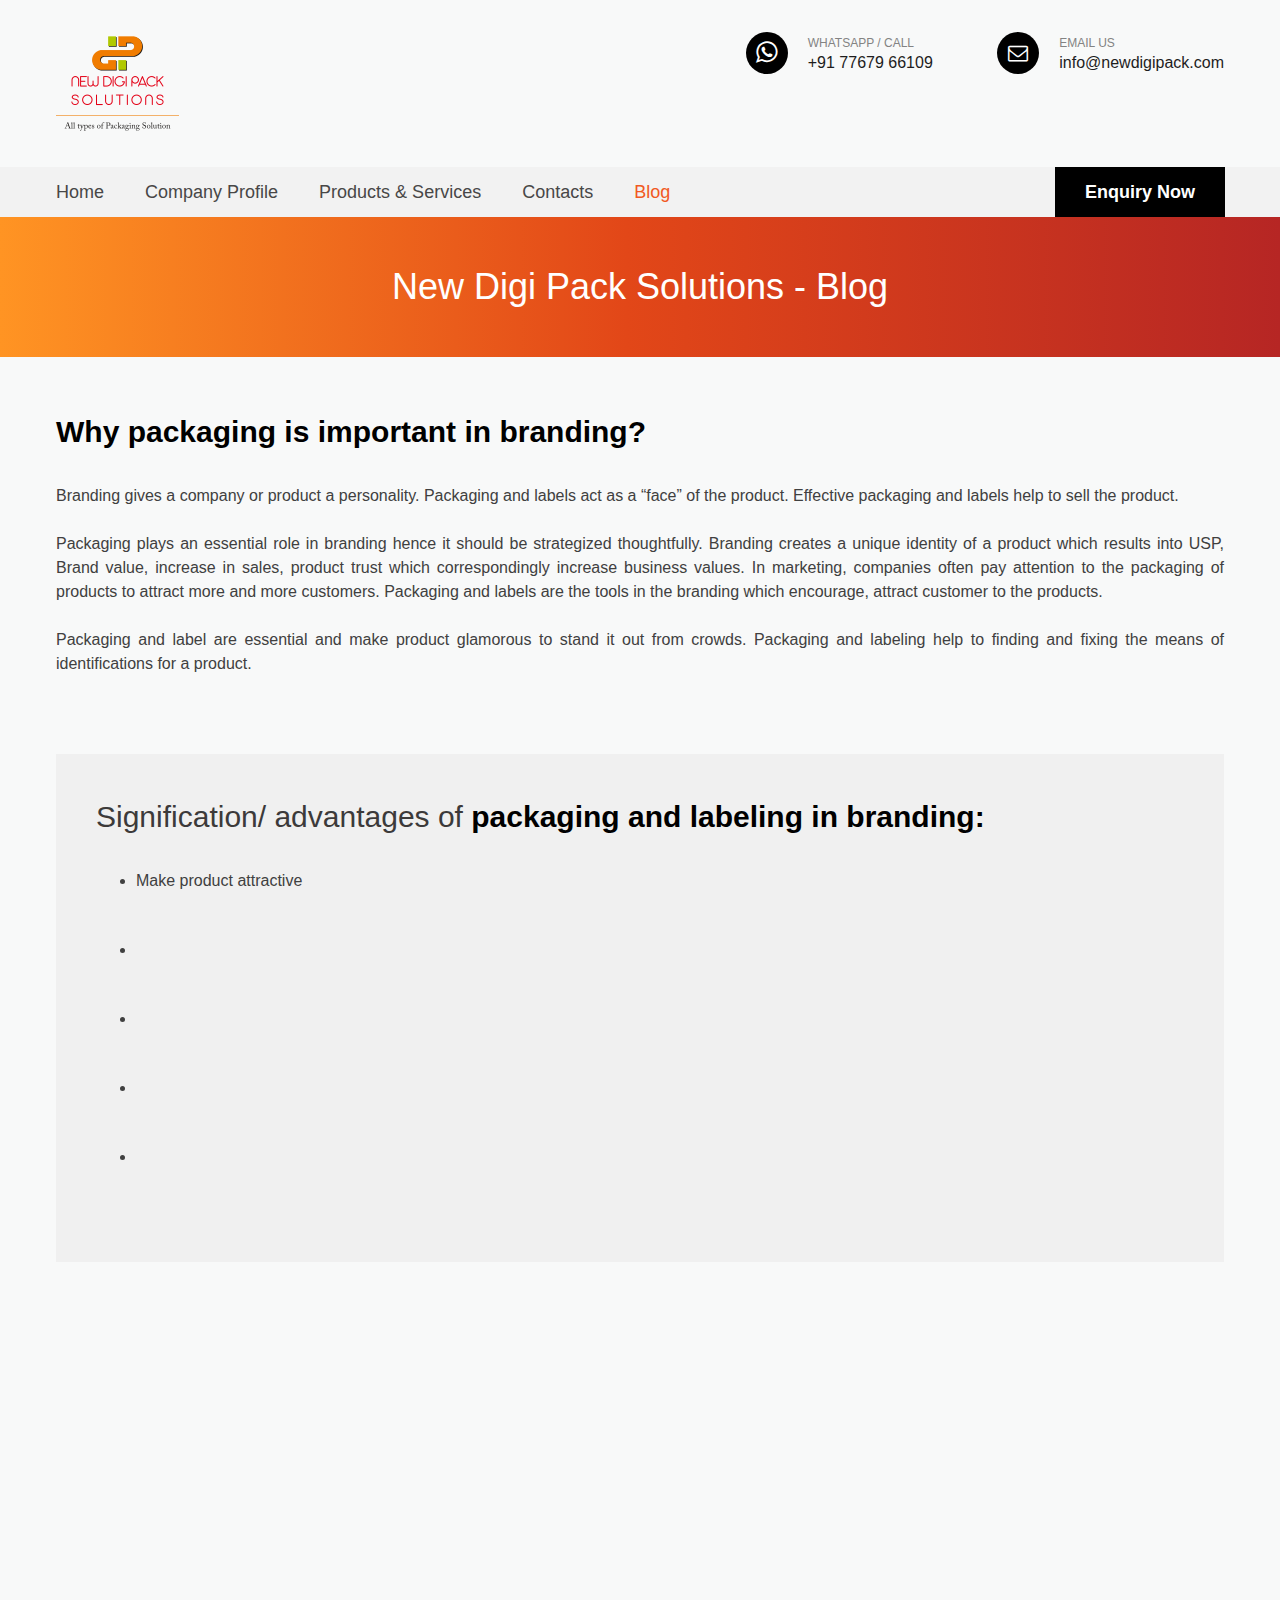
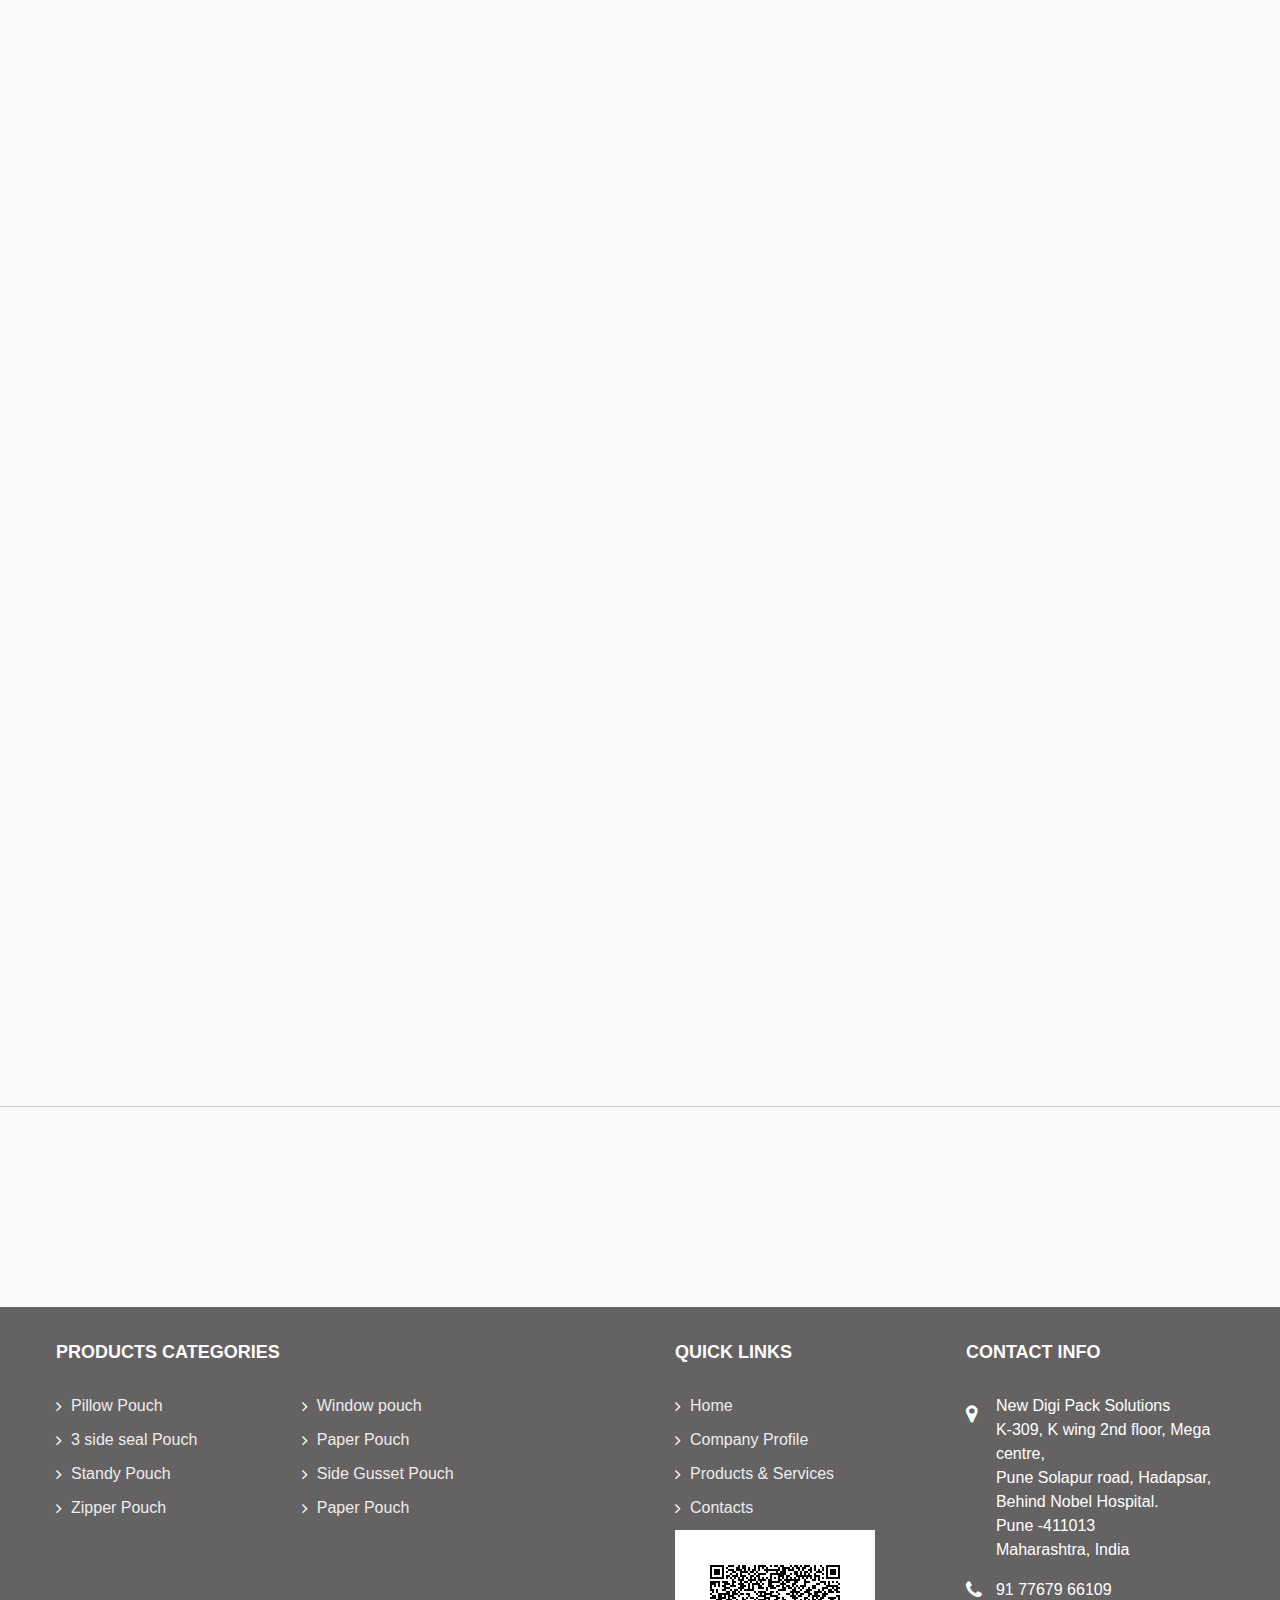
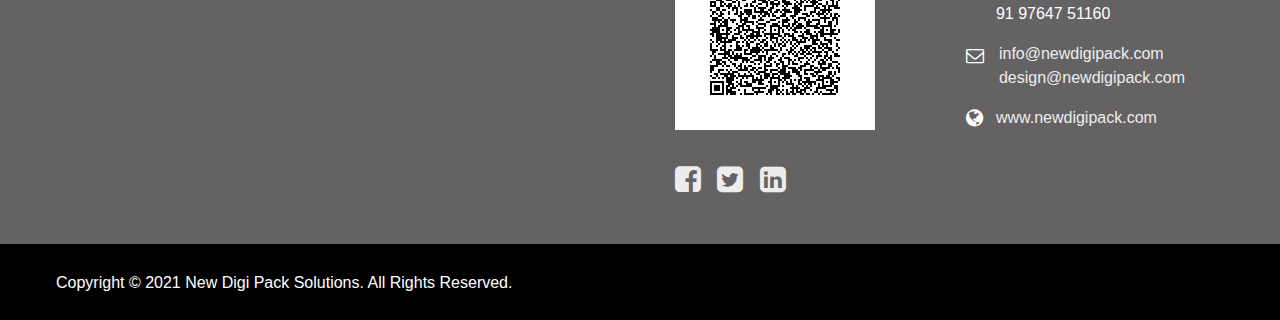
<file: Why-packaging-is-important-in-branding.html>
<!DOCTYPE html>
<html lang="en">
<head>
    <meta charset="utf-8">
    <meta http-equiv="X-UA-Compatible" content="IE=edge">
    <meta name="viewport" content="width=device-width, initial-scale=1, user-scalable=no">
    <title>Why packaging is important in branding? | Leading Supplier of Digital Printed Poly Pouches in Pune | New Digi Pack Solutions</title>
	<meta name="description" content="Branding gives a company or product a personality. Packaging and labels act as a “face” of the product. Effective packaging and labels help to sell the product.">
	<meta name="keywords" content="packaging and labeling, marketing, branding, Digital Printed Poly Pouches, custom stcikers and label">
	<link rel="canonical" href="https://newdigipack.com/">
	<link rel="shortcut icon" type="image/x-icon" href="favicons/8467-images-favicon.png">    
	<link href="https://fonts.googleapis.com/css?family=Arvo%7CMuli:300,400,600,700,900" rel="stylesheet"> 
    <!-- CSS -->    
    <link href="css/css-all.css" rel="stylesheet" type="text/css">   	
	<link href="css/css-style.css" rel="stylesheet" type="text/css">
 
	<meta property="og:title" content="Why packaging is important in branding? | Leading Printing &amp; Packaging Company in Pune | New Digi Pack Solutions">
	<meta property="og:site_name" content="Newdigipack.com">
	<meta property="og:url" content="https://newdigipack.com/">
	<meta property="og:description" content="Branding gives a company or product a personality. Packaging and labels act as a “face” of the product. Effective packaging and labels help to sell the product.">
	<meta property="og:type" content="article">
	<meta property="og:image" content="https://newdigipack.com//images/about-img-new.jpg">

	<meta name="twitter:card" content="Summary">
	<meta name="twitter:title" content="Why packaging is important in branding? | Leading Printing &amp; Packaging Company in Pune | New Digi Pack Solutions">
	<meta name="twitter:description" content="Branding gives a company or product a personality. Packaging and labels act as a “face” of the product. Effective packaging and labels help to sell the product.">
	<meta name="twitter:image" content="https://newdigipack.com//images/about-img-new.jpg">
	<meta name="twitter:site" content="@new_digi_pack">
</head>
<body style="background-color:#f8f9f9;">
<header id="masthead" class="site-header">
		<div class="container">
		<div class="logoImg"><a href="index.html" rel="home"><img src="images/images-logo.png" alt="" title=""></a></div>
		<div id="menubtn">Menu</div>
		<div class="rightLinks">			
			<a class="whatsapplink" href="https://api.whatsapp.com/send?phone=917767966109&amp;text=Hello!%20I%20got%20reference%20from%20website%20newdigipack.com"><i class="fa fa-whatsapp"></i> <span class="tb"><small>WHATSAPP / CALL</small><br>+91 77679 66109</span></a>
			<a href="mailto:info@newdigipack.com"><i class="fa fa-envelope-o"></i> <span class="tb"><small>EMAIL US</small><br>info@newdigipack.com</span></a>
		</div>
		
		<div class="clear"></div>
		
		</div>
		<div class="topMenu">
				<nav id="cssmenu" class="main-navigation ">
					<ul>
						<li><a href="index.html">Home</a></li>
						<li><a href="company-profile.html">Company Profile</a></li>
						<li><a href="services.html">Products & Services</a></li>
						<li><a href="contact-us.html">Contacts</a></li>
						<li class="active"><a href="blog.html">Blog</a></li>
					</ul>
					<a href="enquiry.html" class="topEnquiryBtn"> Enquiry Now</a>
				</nav><!-- #site-navigation -->	
				
			
		</div>	
	</header><!-- #masthead -->	    
<div class="showMobile">
	<a href="https://api.whatsapp.com/send?phone=917767966109&amp;text=Hello!%20I%20got%20reference%20from%20website%20newdigipack.com" class="wtsapp"><i class="fa fa-whatsapp"></i></a>
	<a href="mailto:info@newdigipack.com" class="addBorder"><i class="fa fa-envelope-o"></i></a>
	<a href="enquiry.html" class="lastbtn">Enquiry Now</a>
	<div class="clear"></div>
</div><div id="content">
<!-- Slider -->
<!-- Page Content -->
<section class="pageTitle">
	<h1>New Digi Pack Solutions - Blog</h1>	
</section>
<section class="introContent">
	<div class="container">		
		<div class="wow fadeInLeft">
			<h1 class="titleWithoutborder text-left">
				<span><em>Why packaging is important in branding?</em></span>
			</h1>			
			<p class="text-justify">
				Branding gives a company or product a personality. Packaging and labels act as a “face” of the product. Effective packaging and labels help to sell the product.
			</p>
			<p class="text-justify">
				Packaging plays an essential role in branding hence it should be strategized thoughtfully. Branding creates a unique identity of a product which results into USP, Brand value, increase in sales, product trust which correspondingly increase business values. In marketing, companies often pay attention to the packaging of products to attract more and more customers. Packaging and labels are the tools in the branding which encourage, attract customer to the products.
			</p>
			<p class="text-justify">
				Packaging and label are essential and make product glamorous to stand it out from crowds. Packaging and labeling help to finding and fixing the means of identifications for a product. 
			</p>			
		</div>
		<div class="clear"></div>		
	</div>
</section>
<section class="companyProfile">
	<div class="container">
		<div class="col bg-comProfileLeft wow fadeIn"></div>
		<div class="col bgf0f0f0 p40">
			<h2 class="titleWithoutborder text-left wow fadeInUp">
				<span>Signification/ advantages of<em> packaging and labeling in branding:</em></span>
			</h2>
			<ul>
				<li><p class="text-justify wow fadeInUp">Make product attractive</p></li>
				<li><p class="text-justify wow fadeInUp">Creation of separate market</p></li>
				<li><p class="text-justify wow fadeInUp">Easy to be marketing</p></li>
				<li><p class="text-justify wow fadeInUp">Product is more recognizable</p></li>
				<li><p class="text-justify wow fadeInUp">Reach out more customers</p></li>
			</ul>
		</div>
	</div>
</section>
<section class="site-content">
		<div class="container">	
			<div class="wow fadeInLeft">				
				<h2 class="titleWithoutborder text-left font24 pt10">
					<span><em>What is Packaging and labeling?</em></span>
				</h2>

				<p class="text-justify">
					A term packaging is very vast & dynamic; it could be simple poly pouch wrapper around the product, box or can be container. In some case packaging is equally important like product to protect the product till the consumptions. Packaging and labeling play many roles like product identifications, product protections, marketing, and even in transportations. It is like a 'fifth P', along with product, price, promotion and place.
				</p>

				<h2 class="titleWithoutborder text-left font24 pt10">
					<span><em>Functions of packaging & labeling</em></span>
				</h2>

				<p class="text-justify">
					A packaging is not just wrapped around the product, but it does more than that.  It’s also act as selling tool.  Companies should strategically think when designing or redesigning their products’ packages. As Packaging and labeling fulfills several functions, including promoting and selling the product, defining product identity, providing information, expressing   benefits   and   features, ensuring   safe use, and protecting the product.
				</p>

				<ul class="fa-ul">
					<li><i class="fa-li fa fa-chevron-circle-right"></i> Promoting and Selling the Product</li>
					<li><i class="fa-li fa fa-chevron-circle-right"></i> Defining Product Identity</li>
					<li><i class="fa-li fa fa-chevron-circle-right"></i> Providing Information</li>
					<li><i class="fa-li fa fa-chevron-circle-right"></i> Expressing customer requirements</li>
					<li><i class="fa-li fa fa-chevron-circle-right"></i> Protecting products</li>
					<li><i class="fa-li fa fa-chevron-circle-right"></i> Ensuring safe use</li>
				</ul>
				
			</div>
			<!-- <div class="col-88 wow fadeInUp">				
				<h2 class="titleWithoutborder text-left font24 pt10">
					<i class="fa fa-bullseye font30"></i> <span>Our <em>Mission</em></span>
				</h2>
				<ul class="fa-ul">
					<li><i class="fa-li fa fa-chevron-circle-right"></i> To see ourselves as the leader in packaging industries globally.</li>
					<li><i class="fa-li fa fa-chevron-circle-right"></i> To promote business while protecting environment.</li>
				</ul>
			</div> -->
			<!-- <div class="col-33 wow fadeInRight">
				
				<h2 class="titleWithoutborder text-left font24 pt10">
					<i class="fa fa-quote-left font30"></i> <span>Our <em>Message</em></span>
				</h2>
				<p>We would urge people of our nation and around the world to deny plastic bags. We recommend the use of paper bags so that our future generation can live in a green and clean environment.</p>
			</div> -->
			<div class="clear"></div>				
		</div>
</section>

<section class="site-content">
	<div class="container">	
		<div class="wow fadeInLeft">				
			<h2 class="titleWithoutborder text-left font24 pt10">
				<span><em>Things to be considered in packaging</em></span>
			</h2>

			<p class="text-justify">
				Packaging is necessary to deliver the product to the consumer in sound condition. For example, one needs a bottle for delivering shampoo or a box with molded shock absorbing padding to protect delicate electronic precision equipment. The requirement here is purely technical; the container must be designed to be most efficient at containing and protecting the product. In recent years, particularly as self-service has become a predominant feature in most distribution chains, the packaging of a product has become a major element of the promotion of that product to the potential consumer. Packaging requirements therefore must include:
			</p>

			<h3 class="titleWithoutborder text-left font20 pt10">
				<span><em>Product Description </em></span>
			</h2>

			<p class="text-justify">
				The pack must convey to the potential consumer not just what the product is, but what it does; in terms of the benefits, it offers- the promotional message. This may be conveyed by words, but for the most impact graphics and overall design are usually chosen to deliver the main, initial message. The potential buyer is expected to read these messages in a few seconds and probably at three feet or more. 			
			</p>
			<h3 class="titleWithoutborder text-left font20 pt10">
				<span><em>Product Image</em></span>
			</h2>

			<p class="text-justify">
				The packaging must also match the required image, so that the boxes for expensive jewels look expensive themselves-so much so that one almost hates the waste of throwing the packaging away.  			
			</p>
		
			<h3 class="titleWithoutborder text-left font20 pt10">
				<span><em>Product Value </em></span>
			</h2>
			<p class="text-justify">
				The pack is often designed to make it contents look more than they really are. Those apparently 'artistic' designs should show the value of the content also.			
			</p>

			<h3 class="titleWithoutborder text-left font20 pt10">
				<span><em>Shelf Display  </em></span>
			</h2>
			<p class="text-justify">
				The pack should be designed to make the most of the shelf space available which may mean making the pack look more compact as possible, so that more can be placed in the shelf. so that the shelf can take several layers of the product is another feature of a good packaging.			
			</p>

		</div>
		<div class="clear"></div>				
	</div>
</section>

<hr>

<section class="site-content">
	<div class="container">	
		<div class="wow fadeInLeft">
			<p class="text-justify">
				<b><span><em>New Digi Pack Solutions</em></b>, Understands your Product, Brand Aesthetic Value, Packaging requirements. We have wide range for your Packaging Need. All Pouches available in 2 Layer as well as 3 layers. 3 Layer Pouch has Metalized Polyester layer that protect direct sunlight contact with your product which automatically increases Product shelf life.	</span>		
			</p>
		</div>
	</div>
</section>

<footer id="colophon" class="site-footer">
	<div class="container">
		<div class="col21 footerLeft">	
			<div class="footerTitle">PRODUCTS CATEGORIES</div>
			<ul class="displayInline mr100">
				<li><a href="/services.html#pillowpouch">Pillow Pouch</a></li>
				<li><a href="/services.html#threesidesealpouch">3 side seal Pouch</a></li>
				<li><a href="/services.html#stand-uppouch">Standy Pouch</a></li>
				<li><a href="/services.html#zippersealpouch">Zipper Pouch</a></li>
			</ul>
			<ul class="displayInline">
				<li><a href="/services.html#windowpouch">Window pouch</a></li>
				<li><a href="/services.html#paperpouch">Paper Pouch</a></li>
				<li><a href="/services.html#sidegussetpouch">Side Gusset Pouch</a></li>
				<li><a href="/services.html#paperpouch">Paper Pouch</a></li>
			</ul>
		</div>
		<div class="col22 footerRight">	
			<div class="col21">
				<div class="footerTitle">QUICK LINKS</div> 
				<ul>
					<li><a href="index.html">Home</a></li>
					<li><a href="company-profile.html">Company Profile</a></li>
					<li><a href="services.html">Products & Services</a></li>					
					<li><a href="contact-us.html">Contacts</a></li>					
				</ul>				
				<div class="box">
					<img src="images/QR-Code.png">
				</div>
				<div class="footerSocial">
					<a href="https://www.facebook.com/newdigipackindiaindia/" target="_blank"><i class="fa fa-facebook-square"></i></a>
					<a href="https://twitter.com/newdigipackindia" target="_blank"><i class="fa fa-twitter-square"></i></a>
					<a href="http://www.linkedin.com/pub/newdigipack7" target="_blank"><i class="fa fa-linkedin-square"></i></a>
				</div>
			</div>
			<div class="col22">
				<div class="footerTitle">Contact Info</div> 
				<div class="box">
				  <p><i class="fa fa-map-marker" aria-hidden="true"></i></p>
				  <div class="boxColumn"><span>New Digi Pack Solutions</span>
					<br><span>K-309, K wing 2nd floor, Mega centre,</span>
					<br><span>Pune Solapur road, Hadapsar, </span>
					<br><span>Behind Nobel Hospital. </span>
					<br><span>Pune -411013</span>
					<br><span>Maharashtra, India</span>
				</div>
				</div>
				<div class="box">
				  <p><i class="fa fa-phone" aria-hidden="true"></i></p>
				  <div class="boxColumn">91 77679 66109 <br> 91 97647 51160</div>
				</div>

				
				<div class="box">
				  <p><i class="fa fa-envelope-o" aria-hidden="true"></i></p>
					<div class="boxColumn">
						<a href="mailto:info@newdigipack.com">info@newdigipack.com</a> <br> <a href="mailto:design@newdigipack.com">design@newdigipack.com</a>
					</div>
				</div>

				<div class="box">
					<p><i class="fa fa-globe" aria-hidden="true"></i></p>
					  <div class="boxColumn">
					  <a href="#">www.newdigipack.com</a></div>
				</div>

			</div>
			<div class="clear"></div>
			
			
		</div>
		
		
		<div class="clear"></div>
	</div>
	
	
	<div class="copyRight"><div class="container">
		<div class="left">Copyright &copy; 2021 New Digi Pack Solutions. All Rights Reserved.</div>
		
		</div></div>
</footer>
<a href="#" id="back-to-top" title="Back to top" class=""><i class="fa  fa-arrow-up" aria-hidden="true"></i></a>
<!-- Loading icon Div -->
<div id="COVER" class="div_fullscreen" style="z-index:9998; display:none"></div>
<div id="WAIT" class="redMediumBold" style="display:none; z-index:9999; position:fixed; background-color:#fff; width:100%; border:1px solid #09F; text-align:center; left:0; right:0; top:0; bottom:0;opacity:.9">
<div class="loaderntxt" style="top:49%; left:48%; position:absolute;">
   	<img src="images/images-wait.gif" alt="waiting"><br><br>
       <strong style="font-size:25px">Loading.....</strong><br><br><br><br>
       </div>
</div>
<script>
function show_spinner(){
	jQuery("#WAIT,#COVER").toggle();
}
</script>
<!-- jQuery -->    
<script type="text/javascript" src="js/jquery-jquery.js"></script>
<script type="text/javascript" src="js/6551-js-cssmenumaker.js"></script>
<script type="text/javascript" src="js/930-js-owl.carousel.js"></script>
<script type="text/javascript" src="js/6268-js-wow.min.js"></script>
<script>new WOW().init();</script>
<!-- fancybox for image popup -->
<script type="text/javascript" src="js/7069-js-jquery.fancybox-1.3.4.js"></script>
<link rel="stylesheet" type="text/css" href="css/css-jquery.fancybox-1.3.4.css">
<script type="text/javascript" src="js/1283-js-custom.js"></script>

<script type="text/javascript" src="js/pagead-conversion.js">
</script>
<noscript>
<div style="display:inline;">
<img height="1" width="1" style="border-style:none;" alt="" src="images/987604608-">
</div>
</noscript>
</body>
</html>
</file>
<file: css/css-all.css>
/*
Animate.css
1.FontAwesome
2.owl-carousal-min
3.cssmenumaker
*/


/*Animate.css*/
@charset "UTF-8";

/*!
 * animate.css -http://daneden.me/animate
 * Version - 3.5.2
 * Licensed under the MIT license - http://opensource.org/licenses/MIT
 *
 * Copyright (c) 2017 Daniel Eden
 */

.animated {
  animation-duration: 1s;
  animation-fill-mode: both;
}

.animated.infinite {
  animation-iteration-count: infinite;
}

.animated.hinge {
  animation-duration: 2s;
}

.animated.flipOutX,
.animated.flipOutY,
.animated.bounceIn,
.animated.bounceOut {
  animation-duration: .75s;
}

@keyframes bounce {
  from, 20%, 53%, 80%, to {
    animation-timing-function: cubic-bezier(0.215, 0.610, 0.355, 1.000);
    transform: translate3d(0,0,0);
  }

  40%, 43% {
    animation-timing-function: cubic-bezier(0.755, 0.050, 0.855, 0.060);
    transform: translate3d(0, -30px, 0);
  }

  70% {
    animation-timing-function: cubic-bezier(0.755, 0.050, 0.855, 0.060);
    transform: translate3d(0, -15px, 0);
  }

  90% {
    transform: translate3d(0,-4px,0);
  }
}

.bounce {
  animation-name: bounce;
  transform-origin: center bottom;
}

@keyframes flash {
  from, 50%, to {
    opacity: 1;
  }

  25%, 75% {
    opacity: 0;
  }
}

.flash {
  animation-name: flash;
}

/* originally authored by Nick Pettit - https://github.com/nickpettit/glide */

@keyframes pulse {
  from {
    transform: scale3d(1, 1, 1);
  }

  50% {
    transform: scale3d(1.05, 1.05, 1.05);
  }

  to {
    transform: scale3d(1, 1, 1);
  }
}

.pulse {
  animation-name: pulse;
}

@keyframes rubberBand {
  from {
    transform: scale3d(1, 1, 1);
  }

  30% {
    transform: scale3d(1.25, 0.75, 1);
  }

  40% {
    transform: scale3d(0.75, 1.25, 1);
  }

  50% {
    transform: scale3d(1.15, 0.85, 1);
  }

  65% {
    transform: scale3d(.95, 1.05, 1);
  }

  75% {
    transform: scale3d(1.05, .95, 1);
  }

  to {
    transform: scale3d(1, 1, 1);
  }
}

.rubberBand {
  animation-name: rubberBand;
}

@keyframes shake {
  from, to {
    transform: translate3d(0, 0, 0);
  }

  10%, 30%, 50%, 70%, 90% {
    transform: translate3d(-10px, 0, 0);
  }

  20%, 40%, 60%, 80% {
    transform: translate3d(10px, 0, 0);
  }
}

.shake {
  animation-name: shake;
}

@keyframes headShake {
  0% {
    transform: translateX(0);
  }

  6.5% {
    transform: translateX(-6px) rotateY(-9deg);
  }

  18.5% {
    transform: translateX(5px) rotateY(7deg);
  }

  31.5% {
    transform: translateX(-3px) rotateY(-5deg);
  }

  43.5% {
    transform: translateX(2px) rotateY(3deg);
  }

  50% {
    transform: translateX(0);
  }
}

.headShake {
  animation-timing-function: ease-in-out;
  animation-name: headShake;
}

@keyframes swing {
  20% {
    transform: rotate3d(0, 0, 1, 15deg);
  }

  40% {
    transform: rotate3d(0, 0, 1, -10deg);
  }

  60% {
    transform: rotate3d(0, 0, 1, 5deg);
  }

  80% {
    transform: rotate3d(0, 0, 1, -5deg);
  }

  to {
    transform: rotate3d(0, 0, 1, 0deg);
  }
}

.swing {
  transform-origin: top center;
  animation-name: swing;
}

@keyframes tada {
  from {
    transform: scale3d(1, 1, 1);
  }

  10%, 20% {
    transform: scale3d(.9, .9, .9) rotate3d(0, 0, 1, -3deg);
  }

  30%, 50%, 70%, 90% {
    transform: scale3d(1.1, 1.1, 1.1) rotate3d(0, 0, 1, 3deg);
  }

  40%, 60%, 80% {
    transform: scale3d(1.1, 1.1, 1.1) rotate3d(0, 0, 1, -3deg);
  }

  to {
    transform: scale3d(1, 1, 1);
  }
}

.tada {
  animation-name: tada;
}

/* originally authored by Nick Pettit - https://github.com/nickpettit/glide */

@keyframes wobble {
  from {
    transform: none;
  }

  15% {
    transform: translate3d(-25%, 0, 0) rotate3d(0, 0, 1, -5deg);
  }

  30% {
    transform: translate3d(20%, 0, 0) rotate3d(0, 0, 1, 3deg);
  }

  45% {
    transform: translate3d(-15%, 0, 0) rotate3d(0, 0, 1, -3deg);
  }

  60% {
    transform: translate3d(10%, 0, 0) rotate3d(0, 0, 1, 2deg);
  }

  75% {
    transform: translate3d(-5%, 0, 0) rotate3d(0, 0, 1, -1deg);
  }

  to {
    transform: none;
  }
}

.wobble {
  animation-name: wobble;
}

@keyframes jello {
  from, 11.1%, to {
    transform: none;
  }

  22.2% {
    transform: skewX(-12.5deg) skewY(-12.5deg);
  }

  33.3% {
    transform: skewX(6.25deg) skewY(6.25deg);
  }

  44.4% {
    transform: skewX(-3.125deg) skewY(-3.125deg);
  }

  55.5% {
    transform: skewX(1.5625deg) skewY(1.5625deg);
  }

  66.6% {
    transform: skewX(-0.78125deg) skewY(-0.78125deg);
  }

  77.7% {
    transform: skewX(0.390625deg) skewY(0.390625deg);
  }

  88.8% {
    transform: skewX(-0.1953125deg) skewY(-0.1953125deg);
  }
}

.jello {
  animation-name: jello;
  transform-origin: center;
}

@keyframes bounceIn {
  from, 20%, 40%, 60%, 80%, to {
    animation-timing-function: cubic-bezier(0.215, 0.610, 0.355, 1.000);
  }

  0% {
    opacity: 0;
    transform: scale3d(.3, .3, .3);
  }

  20% {
    transform: scale3d(1.1, 1.1, 1.1);
  }

  40% {
    transform: scale3d(.9, .9, .9);
  }

  60% {
    opacity: 1;
    transform: scale3d(1.03, 1.03, 1.03);
  }

  80% {
    transform: scale3d(.97, .97, .97);
  }

  to {
    opacity: 1;
    transform: scale3d(1, 1, 1);
  }
}

.bounceIn {
  animation-name: bounceIn;
}

@keyframes bounceInDown {
  from, 60%, 75%, 90%, to {
    animation-timing-function: cubic-bezier(0.215, 0.610, 0.355, 1.000);
  }

  0% {
    opacity: 0;
    transform: translate3d(0, -3000px, 0);
  }

  60% {
    opacity: 1;
    transform: translate3d(0, 25px, 0);
  }

  75% {
    transform: translate3d(0, -10px, 0);
  }

  90% {
    transform: translate3d(0, 5px, 0);
  }

  to {
    transform: none;
  }
}

.bounceInDown {
  animation-name: bounceInDown;
}

@keyframes bounceInLeft {
  from, 60%, 75%, 90%, to {
    animation-timing-function: cubic-bezier(0.215, 0.610, 0.355, 1.000);
  }

  0% {
    opacity: 0;
    transform: translate3d(-3000px, 0, 0);
  }

  60% {
    opacity: 1;
    transform: translate3d(25px, 0, 0);
  }

  75% {
    transform: translate3d(-10px, 0, 0);
  }

  90% {
    transform: translate3d(5px, 0, 0);
  }

  to {
    transform: none;
  }
}

.bounceInLeft {
  animation-name: bounceInLeft;
}

@keyframes bounceInRight {
  from, 60%, 75%, 90%, to {
    animation-timing-function: cubic-bezier(0.215, 0.610, 0.355, 1.000);
  }

  from {
    opacity: 0;
    transform: translate3d(3000px, 0, 0);
  }

  60% {
    opacity: 1;
    transform: translate3d(-25px, 0, 0);
  }

  75% {
    transform: translate3d(10px, 0, 0);
  }

  90% {
    transform: translate3d(-5px, 0, 0);
  }

  to {
    transform: none;
  }
}

.bounceInRight {
  animation-name: bounceInRight;
}

@keyframes bounceInUp {
  from, 60%, 75%, 90%, to {
    animation-timing-function: cubic-bezier(0.215, 0.610, 0.355, 1.000);
  }

  from {
    opacity: 0;
    transform: translate3d(0, 3000px, 0);
  }

  60% {
    opacity: 1;
    transform: translate3d(0, -20px, 0);
  }

  75% {
    transform: translate3d(0, 10px, 0);
  }

  90% {
    transform: translate3d(0, -5px, 0);
  }

  to {
    transform: translate3d(0, 0, 0);
  }
}

.bounceInUp {
  animation-name: bounceInUp;
}

@keyframes bounceOut {
  20% {
    transform: scale3d(.9, .9, .9);
  }

  50%, 55% {
    opacity: 1;
    transform: scale3d(1.1, 1.1, 1.1);
  }

  to {
    opacity: 0;
    transform: scale3d(.3, .3, .3);
  }
}

.bounceOut {
  animation-name: bounceOut;
}

@keyframes bounceOutDown {
  20% {
    transform: translate3d(0, 10px, 0);
  }

  40%, 45% {
    opacity: 1;
    transform: translate3d(0, -20px, 0);
  }

  to {
    opacity: 0;
    transform: translate3d(0, 2000px, 0);
  }
}

.bounceOutDown {
  animation-name: bounceOutDown;
}

@keyframes bounceOutLeft {
  20% {
    opacity: 1;
    transform: translate3d(20px, 0, 0);
  }

  to {
    opacity: 0;
    transform: translate3d(-2000px, 0, 0);
  }
}

.bounceOutLeft {
  animation-name: bounceOutLeft;
}

@keyframes bounceOutRight {
  20% {
    opacity: 1;
    transform: translate3d(-20px, 0, 0);
  }

  to {
    opacity: 0;
    transform: translate3d(2000px, 0, 0);
  }
}

.bounceOutRight {
  animation-name: bounceOutRight;
}

@keyframes bounceOutUp {
  20% {
    transform: translate3d(0, -10px, 0);
  }

  40%, 45% {
    opacity: 1;
    transform: translate3d(0, 20px, 0);
  }

  to {
    opacity: 0;
    transform: translate3d(0, -2000px, 0);
  }
}

.bounceOutUp {
  animation-name: bounceOutUp;
}

@keyframes fadeIn {
  from {
    opacity: 0;
  }

  to {
    opacity: 1;
  }
}

.fadeIn {
  animation-name: fadeIn;
}

@keyframes fadeInDown {
  from {
    opacity: 0;
    transform: translate3d(0, -100%, 0);
  }

  to {
    opacity: 1;
    transform: none;
  }
}

.fadeInDown {
  animation-name: fadeInDown;
}

@keyframes fadeInDownBig {
  from {
    opacity: 0;
    transform: translate3d(0, -2000px, 0);
  }

  to {
    opacity: 1;
    transform: none;
  }
}

.fadeInDownBig {
  animation-name: fadeInDownBig;
}

@keyframes fadeInLeft {
  from {
    opacity: 0;
    transform: translate3d(-100%, 0, 0);
  }

  to {
    opacity: 1;
    transform: none;
  }
}

.fadeInLeft {
  animation-name: fadeInLeft;
}

@keyframes fadeInLeftBig {
  from {
    opacity: 0;
    transform: translate3d(-2000px, 0, 0);
  }

  to {
    opacity: 1;
    transform: none;
  }
}

.fadeInLeftBig {
  animation-name: fadeInLeftBig;
}

@keyframes fadeInRight {
  from {
    opacity: 0;
    transform: translate3d(100%, 0, 0);
  }

  to {
    opacity: 1;
    transform: none;
  }
}

.fadeInRight {
  animation-name: fadeInRight;
}

@keyframes fadeInRightBig {
  from {
    opacity: 0;
    transform: translate3d(2000px, 0, 0);
  }

  to {
    opacity: 1;
    transform: none;
  }
}

.fadeInRightBig {
  animation-name: fadeInRightBig;
}

@keyframes fadeInUp {
  from {
    opacity: 0;
    transform: translate3d(0, 100%, 0);
  }

  to {
    opacity: 1;
    transform: none;
  }
}

.fadeInUp {
  animation-name: fadeInUp;
}

@keyframes fadeInUpBig {
  from {
    opacity: 0;
    transform: translate3d(0, 2000px, 0);
  }

  to {
    opacity: 1;
    transform: none;
  }
}

.fadeInUpBig {
  animation-name: fadeInUpBig;
}

@keyframes fadeOut {
  from {
    opacity: 1;
  }

  to {
    opacity: 0;
  }
}

.fadeOut {
  animation-name: fadeOut;
}

@keyframes fadeOutDown {
  from {
    opacity: 1;
  }

  to {
    opacity: 0;
    transform: translate3d(0, 100%, 0);
  }
}

.fadeOutDown {
  animation-name: fadeOutDown;
}

@keyframes fadeOutDownBig {
  from {
    opacity: 1;
  }

  to {
    opacity: 0;
    transform: translate3d(0, 2000px, 0);
  }
}

.fadeOutDownBig {
  animation-name: fadeOutDownBig;
}

@keyframes fadeOutLeft {
  from {
    opacity: 1;
  }

  to {
    opacity: 0;
    transform: translate3d(-100%, 0, 0);
  }
}

.fadeOutLeft {
  animation-name: fadeOutLeft;
}

@keyframes fadeOutLeftBig {
  from {
    opacity: 1;
  }

  to {
    opacity: 0;
    transform: translate3d(-2000px, 0, 0);
  }
}

.fadeOutLeftBig {
  animation-name: fadeOutLeftBig;
}

@keyframes fadeOutRight {
  from {
    opacity: 1;
  }

  to {
    opacity: 0;
    transform: translate3d(100%, 0, 0);
  }
}

.fadeOutRight {
  animation-name: fadeOutRight;
}

@keyframes fadeOutRightBig {
  from {
    opacity: 1;
  }

  to {
    opacity: 0;
    transform: translate3d(2000px, 0, 0);
  }
}

.fadeOutRightBig {
  animation-name: fadeOutRightBig;
}

@keyframes fadeOutUp {
  from {
    opacity: 1;
  }

  to {
    opacity: 0;
    transform: translate3d(0, -100%, 0);
  }
}

.fadeOutUp {
  animation-name: fadeOutUp;
}

@keyframes fadeOutUpBig {
  from {
    opacity: 1;
  }

  to {
    opacity: 0;
    transform: translate3d(0, -2000px, 0);
  }
}

.fadeOutUpBig {
  animation-name: fadeOutUpBig;
}

@keyframes flip {
  from {
    transform: perspective(400px) rotate3d(0, 1, 0, -360deg);
    animation-timing-function: ease-out;
  }

  40% {
    transform: perspective(400px) translate3d(0, 0, 150px) rotate3d(0, 1, 0, -190deg);
    animation-timing-function: ease-out;
  }

  50% {
    transform: perspective(400px) translate3d(0, 0, 150px) rotate3d(0, 1, 0, -170deg);
    animation-timing-function: ease-in;
  }

  80% {
    transform: perspective(400px) scale3d(.95, .95, .95);
    animation-timing-function: ease-in;
  }

  to {
    transform: perspective(400px);
    animation-timing-function: ease-in;
  }
}

.animated.flip {
  -webkit-backface-visibility: visible;
  backface-visibility: visible;
  animation-name: flip;
}

@keyframes flipInX {
  from {
    transform: perspective(400px) rotate3d(1, 0, 0, 90deg);
    animation-timing-function: ease-in;
    opacity: 0;
  }

  40% {
    transform: perspective(400px) rotate3d(1, 0, 0, -20deg);
    animation-timing-function: ease-in;
  }

  60% {
    transform: perspective(400px) rotate3d(1, 0, 0, 10deg);
    opacity: 1;
  }

  80% {
    transform: perspective(400px) rotate3d(1, 0, 0, -5deg);
  }

  to {
    transform: perspective(400px);
  }
}

.flipInX {
  -webkit-backface-visibility: visible !important;
  backface-visibility: visible !important;
  animation-name: flipInX;
}

@keyframes flipInY {
  from {
    transform: perspective(400px) rotate3d(0, 1, 0, 90deg);
    animation-timing-function: ease-in;
    opacity: 0;
  }

  40% {
    transform: perspective(400px) rotate3d(0, 1, 0, -20deg);
    animation-timing-function: ease-in;
  }

  60% {
    transform: perspective(400px) rotate3d(0, 1, 0, 10deg);
    opacity: 1;
  }

  80% {
    transform: perspective(400px) rotate3d(0, 1, 0, -5deg);
  }

  to {
    transform: perspective(400px);
  }
}

.flipInY {
  -webkit-backface-visibility: visible !important;
  backface-visibility: visible !important;
  animation-name: flipInY;
}

@keyframes flipOutX {
  from {
    transform: perspective(400px);
  }

  30% {
    transform: perspective(400px) rotate3d(1, 0, 0, -20deg);
    opacity: 1;
  }

  to {
    transform: perspective(400px) rotate3d(1, 0, 0, 90deg);
    opacity: 0;
  }
}

.flipOutX {
  animation-name: flipOutX;
  -webkit-backface-visibility: visible !important;
  backface-visibility: visible !important;
}

@keyframes flipOutY {
  from {
    transform: perspective(400px);
  }

  30% {
    transform: perspective(400px) rotate3d(0, 1, 0, -15deg);
    opacity: 1;
  }

  to {
    transform: perspective(400px) rotate3d(0, 1, 0, 90deg);
    opacity: 0;
  }
}

.flipOutY {
  -webkit-backface-visibility: visible !important;
  backface-visibility: visible !important;
  animation-name: flipOutY;
}

@keyframes lightSpeedIn {
  from {
    transform: translate3d(100%, 0, 0) skewX(-30deg);
    opacity: 0;
  }

  60% {
    transform: skewX(20deg);
    opacity: 1;
  }

  80% {
    transform: skewX(-5deg);
    opacity: 1;
  }

  to {
    transform: none;
    opacity: 1;
  }
}

.lightSpeedIn {
  animation-name: lightSpeedIn;
  animation-timing-function: ease-out;
}

@keyframes lightSpeedOut {
  from {
    opacity: 1;
  }

  to {
    transform: translate3d(100%, 0, 0) skewX(30deg);
    opacity: 0;
  }
}

.lightSpeedOut {
  animation-name: lightSpeedOut;
  animation-timing-function: ease-in;
}

@keyframes rotateIn {
  from {
    transform-origin: center;
    transform: rotate3d(0, 0, 1, -200deg);
    opacity: 0;
  }

  to {
    transform-origin: center;
    transform: none;
    opacity: 1;
  }
}

.rotateIn {
  animation-name: rotateIn;
}

@keyframes rotateInDownLeft {
  from {
    transform-origin: left bottom;
    transform: rotate3d(0, 0, 1, -45deg);
    opacity: 0;
  }

  to {
    transform-origin: left bottom;
    transform: none;
    opacity: 1;
  }
}

.rotateInDownLeft {
  animation-name: rotateInDownLeft;
}

@keyframes rotateInDownRight {
  from {
    transform-origin: right bottom;
    transform: rotate3d(0, 0, 1, 45deg);
    opacity: 0;
  }

  to {
    transform-origin: right bottom;
    transform: none;
    opacity: 1;
  }
}

.rotateInDownRight {
  animation-name: rotateInDownRight;
}

@keyframes rotateInUpLeft {
  from {
    transform-origin: left bottom;
    transform: rotate3d(0, 0, 1, 45deg);
    opacity: 0;
  }

  to {
    transform-origin: left bottom;
    transform: none;
    opacity: 1;
  }
}

.rotateInUpLeft {
  animation-name: rotateInUpLeft;
}

@keyframes rotateInUpRight {
  from {
    transform-origin: right bottom;
    transform: rotate3d(0, 0, 1, -90deg);
    opacity: 0;
  }

  to {
    transform-origin: right bottom;
    transform: none;
    opacity: 1;
  }
}

.rotateInUpRight {
  animation-name: rotateInUpRight;
}

@keyframes rotateOut {
  from {
    transform-origin: center;
    opacity: 1;
  }

  to {
    transform-origin: center;
    transform: rotate3d(0, 0, 1, 200deg);
    opacity: 0;
  }
}

.rotateOut {
  animation-name: rotateOut;
}

@keyframes rotateOutDownLeft {
  from {
    transform-origin: left bottom;
    opacity: 1;
  }

  to {
    transform-origin: left bottom;
    transform: rotate3d(0, 0, 1, 45deg);
    opacity: 0;
  }
}

.rotateOutDownLeft {
  animation-name: rotateOutDownLeft;
}

@keyframes rotateOutDownRight {
  from {
    transform-origin: right bottom;
    opacity: 1;
  }

  to {
    transform-origin: right bottom;
    transform: rotate3d(0, 0, 1, -45deg);
    opacity: 0;
  }
}

.rotateOutDownRight {
  animation-name: rotateOutDownRight;
}

@keyframes rotateOutUpLeft {
  from {
    transform-origin: left bottom;
    opacity: 1;
  }

  to {
    transform-origin: left bottom;
    transform: rotate3d(0, 0, 1, -45deg);
    opacity: 0;
  }
}

.rotateOutUpLeft {
  animation-name: rotateOutUpLeft;
}

@keyframes rotateOutUpRight {
  from {
    transform-origin: right bottom;
    opacity: 1;
  }

  to {
    transform-origin: right bottom;
    transform: rotate3d(0, 0, 1, 90deg);
    opacity: 0;
  }
}

.rotateOutUpRight {
  animation-name: rotateOutUpRight;
}

@keyframes hinge {
  0% {
    transform-origin: top left;
    animation-timing-function: ease-in-out;
  }

  20%, 60% {
    transform: rotate3d(0, 0, 1, 80deg);
    transform-origin: top left;
    animation-timing-function: ease-in-out;
  }

  40%, 80% {
    transform: rotate3d(0, 0, 1, 60deg);
    transform-origin: top left;
    animation-timing-function: ease-in-out;
    opacity: 1;
  }

  to {
    transform: translate3d(0, 700px, 0);
    opacity: 0;
  }
}

.hinge {
  animation-name: hinge;
}

@keyframes jackInTheBox {
  from {
    opacity: 0;
    transform: scale(0.1) rotate(30deg);
    transform-origin: center bottom;
  }

  50% {
    transform: rotate(-10deg);
  }

  70% {
    transform: rotate(3deg);
  }

  to {
    opacity: 1;
    transform: scale(1);
  }
}

.jackInTheBox {
  animation-name: jackInTheBox;
}

/* originally authored by Nick Pettit - https://github.com/nickpettit/glide */

@keyframes rollIn {
  from {
    opacity: 0;
    transform: translate3d(-100%, 0, 0) rotate3d(0, 0, 1, -120deg);
  }

  to {
    opacity: 1;
    transform: none;
  }
}

.rollIn {
  animation-name: rollIn;
}

/* originally authored by Nick Pettit - https://github.com/nickpettit/glide */

@keyframes rollOut {
  from {
    opacity: 1;
  }

  to {
    opacity: 0;
    transform: translate3d(100%, 0, 0) rotate3d(0, 0, 1, 120deg);
  }
}

.rollOut {
  animation-name: rollOut;
}

@keyframes zoomIn {
  from {
    opacity: 0;
    transform: scale3d(.3, .3, .3);
  }

  50% {
    opacity: 1;
  }
}

.zoomIn {
  animation-name: zoomIn;
}

@keyframes zoomInDown {
  from {
    opacity: 0;
    transform: scale3d(.1, .1, .1) translate3d(0, -1000px, 0);
    animation-timing-function: cubic-bezier(0.550, 0.055, 0.675, 0.190);
  }

  60% {
    opacity: 1;
    transform: scale3d(.475, .475, .475) translate3d(0, 60px, 0);
    animation-timing-function: cubic-bezier(0.175, 0.885, 0.320, 1);
  }
}

.zoomInDown {
  animation-name: zoomInDown;
}

@keyframes zoomInLeft {
  from {
    opacity: 0;
    transform: scale3d(.1, .1, .1) translate3d(-1000px, 0, 0);
    animation-timing-function: cubic-bezier(0.550, 0.055, 0.675, 0.190);
  }

  60% {
    opacity: 1;
    transform: scale3d(.475, .475, .475) translate3d(10px, 0, 0);
    animation-timing-function: cubic-bezier(0.175, 0.885, 0.320, 1);
  }
}

.zoomInLeft {
  animation-name: zoomInLeft;
}

@keyframes zoomInRight {
  from {
    opacity: 0;
    transform: scale3d(.1, .1, .1) translate3d(1000px, 0, 0);
    animation-timing-function: cubic-bezier(0.550, 0.055, 0.675, 0.190);
  }

  60% {
    opacity: 1;
    transform: scale3d(.475, .475, .475) translate3d(-10px, 0, 0);
    animation-timing-function: cubic-bezier(0.175, 0.885, 0.320, 1);
  }
}

.zoomInRight {
  animation-name: zoomInRight;
}

@keyframes zoomInUp {
  from {
    opacity: 0;
    transform: scale3d(.1, .1, .1) translate3d(0, 1000px, 0);
    animation-timing-function: cubic-bezier(0.550, 0.055, 0.675, 0.190);
  }

  60% {
    opacity: 1;
    transform: scale3d(.475, .475, .475) translate3d(0, -60px, 0);
    animation-timing-function: cubic-bezier(0.175, 0.885, 0.320, 1);
  }
}

.zoomInUp {
  animation-name: zoomInUp;
}

@keyframes zoomOut {
  from {
    opacity: 1;
  }

  50% {
    opacity: 0;
    transform: scale3d(.3, .3, .3);
  }

  to {
    opacity: 0;
  }
}

.zoomOut {
  animation-name: zoomOut;
}

@keyframes zoomOutDown {
  40% {
    opacity: 1;
    transform: scale3d(.475, .475, .475) translate3d(0, -60px, 0);
    animation-timing-function: cubic-bezier(0.550, 0.055, 0.675, 0.190);
  }

  to {
    opacity: 0;
    transform: scale3d(.1, .1, .1) translate3d(0, 2000px, 0);
    transform-origin: center bottom;
    animation-timing-function: cubic-bezier(0.175, 0.885, 0.320, 1);
  }
}

.zoomOutDown {
  animation-name: zoomOutDown;
}

@keyframes zoomOutLeft {
  40% {
    opacity: 1;
    transform: scale3d(.475, .475, .475) translate3d(42px, 0, 0);
  }

  to {
    opacity: 0;
    transform: scale(.1) translate3d(-2000px, 0, 0);
    transform-origin: left center;
  }
}

.zoomOutLeft {
  animation-name: zoomOutLeft;
}

@keyframes zoomOutRight {
  40% {
    opacity: 1;
    transform: scale3d(.475, .475, .475) translate3d(-42px, 0, 0);
  }

  to {
    opacity: 0;
    transform: scale(.1) translate3d(2000px, 0, 0);
    transform-origin: right center;
  }
}

.zoomOutRight {
  animation-name: zoomOutRight;
}

@keyframes zoomOutUp {
  40% {
    opacity: 1;
    transform: scale3d(.475, .475, .475) translate3d(0, 60px, 0);
    animation-timing-function: cubic-bezier(0.550, 0.055, 0.675, 0.190);
  }

  to {
    opacity: 0;
    transform: scale3d(.1, .1, .1) translate3d(0, -2000px, 0);
    transform-origin: center bottom;
    animation-timing-function: cubic-bezier(0.175, 0.885, 0.320, 1);
  }
}

.zoomOutUp {
  animation-name: zoomOutUp;
}

@keyframes slideInDown {
  from {
    transform: translate3d(0, -100%, 0);
    visibility: visible;
  }

  to {
    transform: translate3d(0, 0, 0);
  }
}

.slideInDown {
  animation-name: slideInDown;
}

@keyframes slideInLeft {
  from {
    transform: translate3d(-100%, 0, 0);
    visibility: visible;
  }

  to {
    transform: translate3d(0, 0, 0);
  }
}

.slideInLeft {
  animation-name: slideInLeft;
}

@keyframes slideInRight {
  from {
    transform: translate3d(100%, 0, 0);
    visibility: visible;
  }

  to {
    transform: translate3d(0, 0, 0);
  }
}

.slideInRight {
  animation-name: slideInRight;
}

@keyframes slideInUp {
  from {
    transform: translate3d(0, 100%, 0);
    visibility: visible;
  }

  to {
    transform: translate3d(0, 0, 0);
  }
}

.slideInUp {
  animation-name: slideInUp;
}

@keyframes slideOutDown {
  from {
    transform: translate3d(0, 0, 0);
  }

  to {
    visibility: hidden;
    transform: translate3d(0, 100%, 0);
  }
}

.slideOutDown {
  animation-name: slideOutDown;
}

@keyframes slideOutLeft {
  from {
    transform: translate3d(0, 0, 0);
  }

  to {
    visibility: hidden;
    transform: translate3d(-100%, 0, 0);
  }
}

.slideOutLeft {
  animation-name: slideOutLeft;
}

@keyframes slideOutRight {
  from {
    transform: translate3d(0, 0, 0);
  }

  to {
    visibility: hidden;
    transform: translate3d(100%, 0, 0);
  }
}

.slideOutRight {
  animation-name: slideOutRight;
}

@keyframes slideOutUp {
  from {
    transform: translate3d(0, 0, 0);
  }

  to {
    visibility: hidden;
    transform: translate3d(0, -100%, 0);
  }
}

.slideOutUp {
  animation-name: slideOutUp;
}



/*!
 *  Font Awesome 4.7.0 by @davegandy - http://fontawesome.io - @fontawesome
 *  License - http://fontawesome.io/license (Font: SIL OFL 1.1, CSS: MIT License)
 */@font-face{font-family:'FontAwesome';src:url('../fonts/fonts-fontawesome-webfont.eot');src:url('../fonts/fonts-fontawesome-webfont.eot') format('embedded-opentype'),url('../fonts/fonts-fontawesome-webfont.woff2') format('woff2'),url('../fonts/fonts-fontawesome-webfont.woff') format('woff'),url('../fonts/fonts-fontawesome-webfont.ttf') format('truetype'),url('../fonts/fonts-fontawesome-webfont.svg') format('svg');font-weight:normal;font-style:normal}.fa{display:inline-block;font:normal normal normal 14px/1 FontAwesome;font-size:inherit;text-rendering:auto;-webkit-font-smoothing:antialiased;-moz-osx-font-smoothing:grayscale}.fa-lg{font-size:1.33333333em;line-height:.75em;vertical-align:-15%}.fa-2x{font-size:2em}.fa-3x{font-size:3em}.fa-4x{font-size:4em}.fa-5x{font-size:5em}.fa-fw{width:1.28571429em;text-align:center}.fa-ul{padding-left:0;margin-left:25px;list-style-type:none}.fa-ul>li{position:relative}.fa-li{position:absolute;left:-2.14285714em;width:2.14285714em;top:5px;text-align:center}.fa-li.fa-lg{left:-1.85714286em}.fa-border{padding:.2em .25em .15em;border:solid .08em #eee;border-radius:.1em}.fa-pull-left{float:left}.fa-pull-right{float:right}.fa.fa-pull-left{margin-right:.3em}.fa.fa-pull-right{margin-left:.3em}.pull-right{float:right}.pull-left{float:left}.fa.pull-left{margin-right:.3em}.fa.pull-right{margin-left:.3em}.fa-spin{-webkit-animation:fa-spin 2s infinite linear;animation:fa-spin 2s infinite linear}.fa-pulse{-webkit-animation:fa-spin 1s infinite steps(8);animation:fa-spin 1s infinite steps(8)}@-webkit-keyframes fa-spin{0%{-webkit-transform:rotate(0deg);transform:rotate(0deg)}100%{-webkit-transform:rotate(359deg);transform:rotate(359deg)}}@keyframes fa-spin{0%{-webkit-transform:rotate(0deg);transform:rotate(0deg)}100%{-webkit-transform:rotate(359deg);transform:rotate(359deg)}}.fa-rotate-90{-ms-filter:"progid:DXImageTransform.Microsoft.BasicImage(rotation=1)";-webkit-transform:rotate(90deg);-ms-transform:rotate(90deg);transform:rotate(90deg)}.fa-rotate-180{-ms-filter:"progid:DXImageTransform.Microsoft.BasicImage(rotation=2)";-webkit-transform:rotate(180deg);-ms-transform:rotate(180deg);transform:rotate(180deg)}.fa-rotate-270{-ms-filter:"progid:DXImageTransform.Microsoft.BasicImage(rotation=3)";-webkit-transform:rotate(270deg);-ms-transform:rotate(270deg);transform:rotate(270deg)}.fa-flip-horizontal{-ms-filter:"progid:DXImageTransform.Microsoft.BasicImage(rotation=0, mirror=1)";-webkit-transform:scale(-1, 1);-ms-transform:scale(-1, 1);transform:scale(-1, 1)}.fa-flip-vertical{-ms-filter:"progid:DXImageTransform.Microsoft.BasicImage(rotation=2, mirror=1)";-webkit-transform:scale(1, -1);-ms-transform:scale(1, -1);transform:scale(1, -1)}:root .fa-rotate-90,:root .fa-rotate-180,:root .fa-rotate-270,:root .fa-flip-horizontal,:root .fa-flip-vertical{filter:none}.fa-stack{position:relative;display:inline-block;width:2em;height:2em;line-height:2em;vertical-align:middle}.fa-stack-1x,.fa-stack-2x{position:absolute;left:0;width:100%;text-align:center}.fa-stack-1x{line-height:inherit}.fa-stack-2x{font-size:2em}.fa-inverse{color:#fff}.fa-glass:before{content:"\f000"}.fa-music:before{content:"\f001"}.fa-search:before{content:"\f002"}.fa-envelope-o:before{content:"\f003"}.fa-heart:before{content:"\f004"}.fa-star:before{content:"\f005"}.fa-star-o:before{content:"\f006"}.fa-user:before{content:"\f007"}.fa-film:before{content:"\f008"}.fa-th-large:before{content:"\f009"}.fa-th:before{content:"\f00a"}.fa-th-list:before{content:"\f00b"}.fa-check:before{content:"\f00c"}.fa-remove:before,.fa-close:before,.fa-times:before{content:"\f00d"}.fa-search-plus:before{content:"\f00e"}.fa-search-minus:before{content:"\f010"}.fa-power-off:before{content:"\f011"}.fa-signal:before{content:"\f012"}.fa-gear:before,.fa-cog:before{content:"\f013"}.fa-trash-o:before{content:"\f014"}.fa-home:before{content:"\f015"}.fa-file-o:before{content:"\f016"}.fa-clock-o:before{content:"\f017"}.fa-road:before{content:"\f018"}.fa-download:before{content:"\f019"}.fa-arrow-circle-o-down:before{content:"\f01a"}.fa-arrow-circle-o-up:before{content:"\f01b"}.fa-inbox:before{content:"\f01c"}.fa-play-circle-o:before{content:"\f01d"}.fa-rotate-right:before,.fa-repeat:before{content:"\f01e"}.fa-refresh:before{content:"\f021"}.fa-list-alt:before{content:"\f022"}.fa-lock:before{content:"\f023"}.fa-flag:before{content:"\f024"}.fa-headphones:before{content:"\f025"}.fa-volume-off:before{content:"\f026"}.fa-volume-down:before{content:"\f027"}.fa-volume-up:before{content:"\f028"}.fa-qrcode:before{content:"\f029"}.fa-barcode:before{content:"\f02a"}.fa-tag:before{content:"\f02b"}.fa-tags:before{content:"\f02c"}.fa-book:before{content:"\f02d"}.fa-bookmark:before{content:"\f02e"}.fa-print:before{content:"\f02f"}.fa-camera:before{content:"\f030"}.fa-font:before{content:"\f031"}.fa-bold:before{content:"\f032"}.fa-italic:before{content:"\f033"}.fa-text-height:before{content:"\f034"}.fa-text-width:before{content:"\f035"}.fa-align-left:before{content:"\f036"}.fa-align-center:before{content:"\f037"}.fa-align-right:before{content:"\f038"}.fa-align-justify:before{content:"\f039"}.fa-list:before{content:"\f03a"}.fa-dedent:before,.fa-outdent:before{content:"\f03b"}.fa-indent:before{content:"\f03c"}.fa-video-camera:before{content:"\f03d"}.fa-photo:before,.fa-image:before,.fa-picture-o:before{content:"\f03e"}.fa-pencil:before{content:"\f040"}.fa-map-marker:before{content:"\f041"}.fa-adjust:before{content:"\f042"}.fa-tint:before{content:"\f043"}.fa-edit:before,.fa-pencil-square-o:before{content:"\f044"}.fa-share-square-o:before{content:"\f045"}.fa-check-square-o:before{content:"\f046"}.fa-arrows:before{content:"\f047"}.fa-step-backward:before{content:"\f048"}.fa-fast-backward:before{content:"\f049"}.fa-backward:before{content:"\f04a"}.fa-play:before{content:"\f04b"}.fa-pause:before{content:"\f04c"}.fa-stop:before{content:"\f04d"}.fa-forward:before{content:"\f04e"}.fa-fast-forward:before{content:"\f050"}.fa-step-forward:before{content:"\f051"}.fa-eject:before{content:"\f052"}.fa-chevron-left:before{content:"\f053"}.fa-chevron-right:before{content:"\f054"}.fa-plus-circle:before{content:"\f055"}.fa-minus-circle:before{content:"\f056"}.fa-times-circle:before{content:"\f057"}.fa-check-circle:before{content:"\f058"}.fa-question-circle:before{content:"\f059"}.fa-info-circle:before{content:"\f05a"}.fa-crosshairs:before{content:"\f05b"}.fa-times-circle-o:before{content:"\f05c"}.fa-check-circle-o:before{content:"\f05d"}.fa-ban:before{content:"\f05e"}.fa-arrow-left:before{content:"\f060"}.fa-arrow-right:before{content:"\f061"}.fa-arrow-up:before{content:"\f062"}.fa-arrow-down:before{content:"\f063"}.fa-mail-forward:before,.fa-share:before{content:"\f064"}.fa-expand:before{content:"\f065"}.fa-compress:before{content:"\f066"}.fa-plus:before{content:"\f067"}.fa-minus:before{content:"\f068"}.fa-asterisk:before{content:"\f069"}.fa-exclamation-circle:before{content:"\f06a"}.fa-gift:before{content:"\f06b"}.fa-leaf:before{content:"\f06c"}.fa-fire:before{content:"\f06d"}.fa-eye:before{content:"\f06e"}.fa-eye-slash:before{content:"\f070"}.fa-warning:before,.fa-exclamation-triangle:before{content:"\f071"}.fa-plane:before{content:"\f072"}.fa-calendar:before{content:"\f073"}.fa-random:before{content:"\f074"}.fa-comment:before{content:"\f075"}.fa-magnet:before{content:"\f076"}.fa-chevron-up:before{content:"\f077"}.fa-chevron-down:before{content:"\f078"}.fa-retweet:before{content:"\f079"}.fa-shopping-cart:before{content:"\f07a"}.fa-folder:before{content:"\f07b"}.fa-folder-open:before{content:"\f07c"}.fa-arrows-v:before{content:"\f07d"}.fa-arrows-h:before{content:"\f07e"}.fa-bar-chart-o:before,.fa-bar-chart:before{content:"\f080"}.fa-twitter-square:before{content:"\f081"}.fa-facebook-square:before{content:"\f082"}.fa-camera-retro:before{content:"\f083"}.fa-key:before{content:"\f084"}.fa-gears:before,.fa-cogs:before{content:"\f085"}.fa-comments:before{content:"\f086"}.fa-thumbs-o-up:before{content:"\f087"}.fa-thumbs-o-down:before{content:"\f088"}.fa-star-half:before{content:"\f089"}.fa-heart-o:before{content:"\f08a"}.fa-sign-out:before{content:"\f08b"}.fa-linkedin-square:before{content:"\f08c"}.fa-thumb-tack:before{content:"\f08d"}.fa-external-link:before{content:"\f08e"}.fa-sign-in:before{content:"\f090"}.fa-trophy:before{content:"\f091"}.fa-github-square:before{content:"\f092"}.fa-upload:before{content:"\f093"}.fa-lemon-o:before{content:"\f094"}.fa-phone:before{content:"\f095"}.fa-square-o:before{content:"\f096"}.fa-bookmark-o:before{content:"\f097"}.fa-phone-square:before{content:"\f098"}.fa-twitter:before{content:"\f099"}.fa-facebook-f:before,.fa-facebook:before{content:"\f09a"}.fa-github:before{content:"\f09b"}.fa-unlock:before{content:"\f09c"}.fa-credit-card:before{content:"\f09d"}.fa-feed:before,.fa-rss:before{content:"\f09e"}.fa-hdd-o:before{content:"\f0a0"}.fa-bullhorn:before{content:"\f0a1"}.fa-bell:before{content:"\f0f3"}.fa-certificate:before{content:"\f0a3"}.fa-hand-o-right:before{content:"\f0a4"}.fa-hand-o-left:before{content:"\f0a5"}.fa-hand-o-up:before{content:"\f0a6"}.fa-hand-o-down:before{content:"\f0a7"}.fa-arrow-circle-left:before{content:"\f0a8"}.fa-arrow-circle-right:before{content:"\f0a9"}.fa-arrow-circle-up:before{content:"\f0aa"}.fa-arrow-circle-down:before{content:"\f0ab"}.fa-globe:before{content:"\f0ac"}.fa-wrench:before{content:"\f0ad"}.fa-tasks:before{content:"\f0ae"}.fa-filter:before{content:"\f0b0"}.fa-briefcase:before{content:"\f0b1"}.fa-arrows-alt:before{content:"\f0b2"}.fa-group:before,.fa-users:before{content:"\f0c0"}.fa-chain:before,.fa-link:before{content:"\f0c1"}.fa-cloud:before{content:"\f0c2"}.fa-flask:before{content:"\f0c3"}.fa-cut:before,.fa-scissors:before{content:"\f0c4"}.fa-copy:before,.fa-files-o:before{content:"\f0c5"}.fa-paperclip:before{content:"\f0c6"}.fa-save:before,.fa-floppy-o:before{content:"\f0c7"}.fa-square:before{content:"\f0c8"}.fa-navicon:before,.fa-reorder:before,.fa-bars:before{content:"\f0c9"}.fa-list-ul:before{content:"\f0ca"}.fa-list-ol:before{content:"\f0cb"}.fa-strikethrough:before{content:"\f0cc"}.fa-underline:before{content:"\f0cd"}.fa-table:before{content:"\f0ce"}.fa-magic:before{content:"\f0d0"}.fa-truck:before{content:"\f0d1"}.fa-pinterest:before{content:"\f0d2"}.fa-pinterest-square:before{content:"\f0d3"}.fa-google-plus-square:before{content:"\f0d4"}.fa-google-plus:before{content:"\f0d5"}.fa-money:before{content:"\f0d6"}.fa-caret-down:before{content:"\f0d7"}.fa-caret-up:before{content:"\f0d8"}.fa-caret-left:before{content:"\f0d9"}.fa-caret-right:before{content:"\f0da"}.fa-columns:before{content:"\f0db"}.fa-unsorted:before,.fa-sort:before{content:"\f0dc"}.fa-sort-down:before,.fa-sort-desc:before{content:"\f0dd"}.fa-sort-up:before,.fa-sort-asc:before{content:"\f0de"}.fa-envelope:before{content:"\f0e0"}.fa-linkedin:before{content:"\f0e1"}.fa-rotate-left:before,.fa-undo:before{content:"\f0e2"}.fa-legal:before,.fa-gavel:before{content:"\f0e3"}.fa-dashboard:before,.fa-tachometer:before{content:"\f0e4"}.fa-comment-o:before{content:"\f0e5"}.fa-comments-o:before{content:"\f0e6"}.fa-flash:before,.fa-bolt:before{content:"\f0e7"}.fa-sitemap:before{content:"\f0e8"}.fa-umbrella:before{content:"\f0e9"}.fa-paste:before,.fa-clipboard:before{content:"\f0ea"}.fa-lightbulb-o:before{content:"\f0eb"}.fa-exchange:before{content:"\f0ec"}.fa-cloud-download:before{content:"\f0ed"}.fa-cloud-upload:before{content:"\f0ee"}.fa-user-md:before{content:"\f0f0"}.fa-stethoscope:before{content:"\f0f1"}.fa-suitcase:before{content:"\f0f2"}.fa-bell-o:before{content:"\f0a2"}.fa-coffee:before{content:"\f0f4"}.fa-cutlery:before{content:"\f0f5"}.fa-file-text-o:before{content:"\f0f6"}.fa-building-o:before{content:"\f0f7"}.fa-hospital-o:before{content:"\f0f8"}.fa-ambulance:before{content:"\f0f9"}.fa-medkit:before{content:"\f0fa"}.fa-fighter-jet:before{content:"\f0fb"}.fa-beer:before{content:"\f0fc"}.fa-h-square:before{content:"\f0fd"}.fa-plus-square:before{content:"\f0fe"}.fa-angle-double-left:before{content:"\f100"}.fa-angle-double-right:before{content:"\f101"}.fa-angle-double-up:before{content:"\f102"}.fa-angle-double-down:before{content:"\f103"}.fa-angle-left:before{content:"\f104"}.fa-angle-right:before{content:"\f105"}.fa-angle-up:before{content:"\f106"}.fa-angle-down:before{content:"\f107"}.fa-desktop:before{content:"\f108"}.fa-laptop:before{content:"\f109"}.fa-tablet:before{content:"\f10a"}.fa-mobile-phone:before,.fa-mobile:before{content:"\f10b"}.fa-circle-o:before{content:"\f10c"}.fa-quote-left:before{content:"\f10d"}.fa-quote-right:before{content:"\f10e"}.fa-spinner:before{content:"\f110"}.fa-circle:before{content:"\f111"}.fa-mail-reply:before,.fa-reply:before{content:"\f112"}.fa-github-alt:before{content:"\f113"}.fa-folder-o:before{content:"\f114"}.fa-folder-open-o:before{content:"\f115"}.fa-smile-o:before{content:"\f118"}.fa-frown-o:before{content:"\f119"}.fa-meh-o:before{content:"\f11a"}.fa-gamepad:before{content:"\f11b"}.fa-keyboard-o:before{content:"\f11c"}.fa-flag-o:before{content:"\f11d"}.fa-flag-checkered:before{content:"\f11e"}.fa-terminal:before{content:"\f120"}.fa-code:before{content:"\f121"}.fa-mail-reply-all:before,.fa-reply-all:before{content:"\f122"}.fa-star-half-empty:before,.fa-star-half-full:before,.fa-star-half-o:before{content:"\f123"}.fa-location-arrow:before{content:"\f124"}.fa-crop:before{content:"\f125"}.fa-code-fork:before{content:"\f126"}.fa-unlink:before,.fa-chain-broken:before{content:"\f127"}.fa-question:before{content:"\f128"}.fa-info:before{content:"\f129"}.fa-exclamation:before{content:"\f12a"}.fa-superscript:before{content:"\f12b"}.fa-subscript:before{content:"\f12c"}.fa-eraser:before{content:"\f12d"}.fa-puzzle-piece:before{content:"\f12e"}.fa-microphone:before{content:"\f130"}.fa-microphone-slash:before{content:"\f131"}.fa-shield:before{content:"\f132"}.fa-calendar-o:before{content:"\f133"}.fa-fire-extinguisher:before{content:"\f134"}.fa-rocket:before{content:"\f135"}.fa-maxcdn:before{content:"\f136"}.fa-chevron-circle-left:before{content:"\f137"}.fa-chevron-circle-right:before{content:"\f138"}.fa-chevron-circle-up:before{content:"\f139"}.fa-chevron-circle-down:before{content:"\f13a"}.fa-html5:before{content:"\f13b"}.fa-css3:before{content:"\f13c"}.fa-anchor:before{content:"\f13d"}.fa-unlock-alt:before{content:"\f13e"}.fa-bullseye:before{content:"\f140"}.fa-ellipsis-h:before{content:"\f141"}.fa-ellipsis-v:before{content:"\f142"}.fa-rss-square:before{content:"\f143"}.fa-play-circle:before{content:"\f144"}.fa-ticket:before{content:"\f145"}.fa-minus-square:before{content:"\f146"}.fa-minus-square-o:before{content:"\f147"}.fa-level-up:before{content:"\f148"}.fa-level-down:before{content:"\f149"}.fa-check-square:before{content:"\f14a"}.fa-pencil-square:before{content:"\f14b"}.fa-external-link-square:before{content:"\f14c"}.fa-share-square:before{content:"\f14d"}.fa-compass:before{content:"\f14e"}.fa-toggle-down:before,.fa-caret-square-o-down:before{content:"\f150"}.fa-toggle-up:before,.fa-caret-square-o-up:before{content:"\f151"}.fa-toggle-right:before,.fa-caret-square-o-right:before{content:"\f152"}.fa-euro:before,.fa-eur:before{content:"\f153"}.fa-gbp:before{content:"\f154"}.fa-dollar:before,.fa-usd:before{content:"\f155"}.fa-rupee:before,.fa-inr:before{content:"\f156"}.fa-cny:before,.fa-rmb:before,.fa-yen:before,.fa-jpy:before{content:"\f157"}.fa-ruble:before,.fa-rouble:before,.fa-rub:before{content:"\f158"}.fa-won:before,.fa-krw:before{content:"\f159"}.fa-bitcoin:before,.fa-btc:before{content:"\f15a"}.fa-file:before{content:"\f15b"}.fa-file-text:before{content:"\f15c"}.fa-sort-alpha-asc:before{content:"\f15d"}.fa-sort-alpha-desc:before{content:"\f15e"}.fa-sort-amount-asc:before{content:"\f160"}.fa-sort-amount-desc:before{content:"\f161"}.fa-sort-numeric-asc:before{content:"\f162"}.fa-sort-numeric-desc:before{content:"\f163"}.fa-thumbs-up:before{content:"\f164"}.fa-thumbs-down:before{content:"\f165"}.fa-youtube-square:before{content:"\f166"}.fa-youtube:before{content:"\f167"}.fa-xing:before{content:"\f168"}.fa-xing-square:before{content:"\f169"}.fa-youtube-play:before{content:"\f16a"}.fa-dropbox:before{content:"\f16b"}.fa-stack-overflow:before{content:"\f16c"}.fa-instagram:before{content:"\f16d"}.fa-flickr:before{content:"\f16e"}.fa-adn:before{content:"\f170"}.fa-bitbucket:before{content:"\f171"}.fa-bitbucket-square:before{content:"\f172"}.fa-tumblr:before{content:"\f173"}.fa-tumblr-square:before{content:"\f174"}.fa-long-arrow-down:before{content:"\f175"}.fa-long-arrow-up:before{content:"\f176"}.fa-long-arrow-left:before{content:"\f177"}.fa-long-arrow-right:before{content:"\f178"}.fa-apple:before{content:"\f179"}.fa-windows:before{content:"\f17a"}.fa-android:before{content:"\f17b"}.fa-linux:before{content:"\f17c"}.fa-dribbble:before{content:"\f17d"}.fa-skype:before{content:"\f17e"}.fa-foursquare:before{content:"\f180"}.fa-trello:before{content:"\f181"}.fa-female:before{content:"\f182"}.fa-male:before{content:"\f183"}.fa-gittip:before,.fa-gratipay:before{content:"\f184"}.fa-sun-o:before{content:"\f185"}.fa-moon-o:before{content:"\f186"}.fa-archive:before{content:"\f187"}.fa-bug:before{content:"\f188"}.fa-vk:before{content:"\f189"}.fa-weibo:before{content:"\f18a"}.fa-renren:before{content:"\f18b"}.fa-pagelines:before{content:"\f18c"}.fa-stack-exchange:before{content:"\f18d"}.fa-arrow-circle-o-right:before{content:"\f18e"}.fa-arrow-circle-o-left:before{content:"\f190"}.fa-toggle-left:before,.fa-caret-square-o-left:before{content:"\f191"}.fa-dot-circle-o:before{content:"\f192"}.fa-wheelchair:before{content:"\f193"}.fa-vimeo-square:before{content:"\f194"}.fa-turkish-lira:before,.fa-try:before{content:"\f195"}.fa-plus-square-o:before{content:"\f196"}.fa-space-shuttle:before{content:"\f197"}.fa-slack:before{content:"\f198"}.fa-envelope-square:before{content:"\f199"}.fa-wordpress:before{content:"\f19a"}.fa-openid:before{content:"\f19b"}.fa-institution:before,.fa-bank:before,.fa-university:before{content:"\f19c"}.fa-mortar-board:before,.fa-graduation-cap:before{content:"\f19d"}.fa-yahoo:before{content:"\f19e"}.fa-google:before{content:"\f1a0"}.fa-reddit:before{content:"\f1a1"}.fa-reddit-square:before{content:"\f1a2"}.fa-stumbleupon-circle:before{content:"\f1a3"}.fa-stumbleupon:before{content:"\f1a4"}.fa-delicious:before{content:"\f1a5"}.fa-digg:before{content:"\f1a6"}.fa-pied-piper-pp:before{content:"\f1a7"}.fa-pied-piper-alt:before{content:"\f1a8"}.fa-drupal:before{content:"\f1a9"}.fa-joomla:before{content:"\f1aa"}.fa-language:before{content:"\f1ab"}.fa-fax:before{content:"\f1ac"}.fa-building:before{content:"\f1ad"}.fa-child:before{content:"\f1ae"}.fa-paw:before{content:"\f1b0"}.fa-spoon:before{content:"\f1b1"}.fa-cube:before{content:"\f1b2"}.fa-cubes:before{content:"\f1b3"}.fa-behance:before{content:"\f1b4"}.fa-behance-square:before{content:"\f1b5"}.fa-steam:before{content:"\f1b6"}.fa-steam-square:before{content:"\f1b7"}.fa-recycle:before{content:"\f1b8"}.fa-automobile:before,.fa-car:before{content:"\f1b9"}.fa-cab:before,.fa-taxi:before{content:"\f1ba"}.fa-tree:before{content:"\f1bb"}.fa-spotify:before{content:"\f1bc"}.fa-deviantart:before{content:"\f1bd"}.fa-soundcloud:before{content:"\f1be"}.fa-database:before{content:"\f1c0"}.fa-file-pdf-o:before{content:"\f1c1"}.fa-file-word-o:before{content:"\f1c2"}.fa-file-excel-o:before{content:"\f1c3"}.fa-file-powerpoint-o:before{content:"\f1c4"}.fa-file-photo-o:before,.fa-file-picture-o:before,.fa-file-image-o:before{content:"\f1c5"}.fa-file-zip-o:before,.fa-file-archive-o:before{content:"\f1c6"}.fa-file-sound-o:before,.fa-file-audio-o:before{content:"\f1c7"}.fa-file-movie-o:before,.fa-file-video-o:before{content:"\f1c8"}.fa-file-code-o:before{content:"\f1c9"}.fa-vine:before{content:"\f1ca"}.fa-codepen:before{content:"\f1cb"}.fa-jsfiddle:before{content:"\f1cc"}.fa-life-bouy:before,.fa-life-buoy:before,.fa-life-saver:before,.fa-support:before,.fa-life-ring:before{content:"\f1cd"}.fa-circle-o-notch:before{content:"\f1ce"}.fa-ra:before,.fa-resistance:before,.fa-rebel:before{content:"\f1d0"}.fa-ge:before,.fa-empire:before{content:"\f1d1"}.fa-git-square:before{content:"\f1d2"}.fa-git:before{content:"\f1d3"}.fa-y-combinator-square:before,.fa-yc-square:before,.fa-hacker-news:before{content:"\f1d4"}.fa-tencent-weibo:before{content:"\f1d5"}.fa-qq:before{content:"\f1d6"}.fa-wechat:before,.fa-weixin:before{content:"\f1d7"}.fa-send:before,.fa-paper-plane:before{content:"\f1d8"}.fa-send-o:before,.fa-paper-plane-o:before{content:"\f1d9"}.fa-history:before{content:"\f1da"}.fa-circle-thin:before{content:"\f1db"}.fa-header:before{content:"\f1dc"}.fa-paragraph:before{content:"\f1dd"}.fa-sliders:before{content:"\f1de"}.fa-share-alt:before{content:"\f1e0"}.fa-share-alt-square:before{content:"\f1e1"}.fa-bomb:before{content:"\f1e2"}.fa-soccer-ball-o:before,.fa-futbol-o:before{content:"\f1e3"}.fa-tty:before{content:"\f1e4"}.fa-binoculars:before{content:"\f1e5"}.fa-plug:before{content:"\f1e6"}.fa-slideshare:before{content:"\f1e7"}.fa-twitch:before{content:"\f1e8"}.fa-yelp:before{content:"\f1e9"}.fa-newspaper-o:before{content:"\f1ea"}.fa-wifi:before{content:"\f1eb"}.fa-calculator:before{content:"\f1ec"}.fa-paypal:before{content:"\f1ed"}.fa-google-wallet:before{content:"\f1ee"}.fa-cc-visa:before{content:"\f1f0"}.fa-cc-mastercard:before{content:"\f1f1"}.fa-cc-discover:before{content:"\f1f2"}.fa-cc-amex:before{content:"\f1f3"}.fa-cc-paypal:before{content:"\f1f4"}.fa-cc-stripe:before{content:"\f1f5"}.fa-bell-slash:before{content:"\f1f6"}.fa-bell-slash-o:before{content:"\f1f7"}.fa-trash:before{content:"\f1f8"}.fa-copyright:before{content:"\f1f9"}.fa-at:before{content:"\f1fa"}.fa-eyedropper:before{content:"\f1fb"}.fa-paint-brush:before{content:"\f1fc"}.fa-birthday-cake:before{content:"\f1fd"}.fa-area-chart:before{content:"\f1fe"}.fa-pie-chart:before{content:"\f200"}.fa-line-chart:before{content:"\f201"}.fa-lastfm:before{content:"\f202"}.fa-lastfm-square:before{content:"\f203"}.fa-toggle-off:before{content:"\f204"}.fa-toggle-on:before{content:"\f205"}.fa-bicycle:before{content:"\f206"}.fa-bus:before{content:"\f207"}.fa-ioxhost:before{content:"\f208"}.fa-angellist:before{content:"\f209"}.fa-cc:before{content:"\f20a"}.fa-shekel:before,.fa-sheqel:before,.fa-ils:before{content:"\f20b"}.fa-meanpath:before{content:"\f20c"}.fa-buysellads:before{content:"\f20d"}.fa-connectdevelop:before{content:"\f20e"}.fa-dashcube:before{content:"\f210"}.fa-forumbee:before{content:"\f211"}.fa-leanpub:before{content:"\f212"}.fa-sellsy:before{content:"\f213"}.fa-shirtsinbulk:before{content:"\f214"}.fa-simplybuilt:before{content:"\f215"}.fa-skyatlas:before{content:"\f216"}.fa-cart-plus:before{content:"\f217"}.fa-cart-arrow-down:before{content:"\f218"}.fa-diamond:before{content:"\f219"}.fa-ship:before{content:"\f21a"}.fa-user-secret:before{content:"\f21b"}.fa-motorcycle:before{content:"\f21c"}.fa-street-view:before{content:"\f21d"}.fa-heartbeat:before{content:"\f21e"}.fa-venus:before{content:"\f221"}.fa-mars:before{content:"\f222"}.fa-mercury:before{content:"\f223"}.fa-intersex:before,.fa-transgender:before{content:"\f224"}.fa-transgender-alt:before{content:"\f225"}.fa-venus-double:before{content:"\f226"}.fa-mars-double:before{content:"\f227"}.fa-venus-mars:before{content:"\f228"}.fa-mars-stroke:before{content:"\f229"}.fa-mars-stroke-v:before{content:"\f22a"}.fa-mars-stroke-h:before{content:"\f22b"}.fa-neuter:before{content:"\f22c"}.fa-genderless:before{content:"\f22d"}.fa-facebook-official:before{content:"\f230"}.fa-pinterest-p:before{content:"\f231"}.fa-whatsapp:before{content:"\f232"}.fa-server:before{content:"\f233"}.fa-user-plus:before{content:"\f234"}.fa-user-times:before{content:"\f235"}.fa-hotel:before,.fa-bed:before{content:"\f236"}.fa-viacoin:before{content:"\f237"}.fa-train:before{content:"\f238"}.fa-subway:before{content:"\f239"}.fa-medium:before{content:"\f23a"}.fa-yc:before,.fa-y-combinator:before{content:"\f23b"}.fa-optin-monster:before{content:"\f23c"}.fa-opencart:before{content:"\f23d"}.fa-expeditedssl:before{content:"\f23e"}.fa-battery-4:before,.fa-battery:before,.fa-battery-full:before{content:"\f240"}.fa-battery-3:before,.fa-battery-three-quarters:before{content:"\f241"}.fa-battery-2:before,.fa-battery-half:before{content:"\f242"}.fa-battery-1:before,.fa-battery-quarter:before{content:"\f243"}.fa-battery-0:before,.fa-battery-empty:before{content:"\f244"}.fa-mouse-pointer:before{content:"\f245"}.fa-i-cursor:before{content:"\f246"}.fa-object-group:before{content:"\f247"}.fa-object-ungroup:before{content:"\f248"}.fa-sticky-note:before{content:"\f249"}.fa-sticky-note-o:before{content:"\f24a"}.fa-cc-jcb:before{content:"\f24b"}.fa-cc-diners-club:before{content:"\f24c"}.fa-clone:before{content:"\f24d"}.fa-balance-scale:before{content:"\f24e"}.fa-hourglass-o:before{content:"\f250"}.fa-hourglass-1:before,.fa-hourglass-start:before{content:"\f251"}.fa-hourglass-2:before,.fa-hourglass-half:before{content:"\f252"}.fa-hourglass-3:before,.fa-hourglass-end:before{content:"\f253"}.fa-hourglass:before{content:"\f254"}.fa-hand-grab-o:before,.fa-hand-rock-o:before{content:"\f255"}.fa-hand-stop-o:before,.fa-hand-paper-o:before{content:"\f256"}.fa-hand-scissors-o:before{content:"\f257"}.fa-hand-lizard-o:before{content:"\f258"}.fa-hand-spock-o:before{content:"\f259"}.fa-hand-pointer-o:before{content:"\f25a"}.fa-hand-peace-o:before{content:"\f25b"}.fa-trademark:before{content:"\f25c"}.fa-registered:before{content:"\f25d"}.fa-creative-commons:before{content:"\f25e"}.fa-gg:before{content:"\f260"}.fa-gg-circle:before{content:"\f261"}.fa-tripadvisor:before{content:"\f262"}.fa-odnoklassniki:before{content:"\f263"}.fa-odnoklassniki-square:before{content:"\f264"}.fa-get-pocket:before{content:"\f265"}.fa-wikipedia-w:before{content:"\f266"}.fa-safari:before{content:"\f267"}.fa-chrome:before{content:"\f268"}.fa-firefox:before{content:"\f269"}.fa-opera:before{content:"\f26a"}.fa-internet-explorer:before{content:"\f26b"}.fa-tv:before,.fa-television:before{content:"\f26c"}.fa-contao:before{content:"\f26d"}.fa-500px:before{content:"\f26e"}.fa-amazon:before{content:"\f270"}.fa-calendar-plus-o:before{content:"\f271"}.fa-calendar-minus-o:before{content:"\f272"}.fa-calendar-times-o:before{content:"\f273"}.fa-calendar-check-o:before{content:"\f274"}.fa-industry:before{content:"\f275"}.fa-map-pin:before{content:"\f276"}.fa-map-signs:before{content:"\f277"}.fa-map-o:before{content:"\f278"}.fa-map:before{content:"\f279"}.fa-commenting:before{content:"\f27a"}.fa-commenting-o:before{content:"\f27b"}.fa-houzz:before{content:"\f27c"}.fa-vimeo:before{content:"\f27d"}.fa-black-tie:before{content:"\f27e"}.fa-fonticons:before{content:"\f280"}.fa-reddit-alien:before{content:"\f281"}.fa-edge:before{content:"\f282"}.fa-credit-card-alt:before{content:"\f283"}.fa-codiepie:before{content:"\f284"}.fa-modx:before{content:"\f285"}.fa-fort-awesome:before{content:"\f286"}.fa-usb:before{content:"\f287"}.fa-product-hunt:before{content:"\f288"}.fa-mixcloud:before{content:"\f289"}.fa-scribd:before{content:"\f28a"}.fa-pause-circle:before{content:"\f28b"}.fa-pause-circle-o:before{content:"\f28c"}.fa-stop-circle:before{content:"\f28d"}.fa-stop-circle-o:before{content:"\f28e"}.fa-shopping-bag:before{content:"\f290"}.fa-shopping-basket:before{content:"\f291"}.fa-hashtag:before{content:"\f292"}.fa-bluetooth:before{content:"\f293"}.fa-bluetooth-b:before{content:"\f294"}.fa-percent:before{content:"\f295"}.fa-gitlab:before{content:"\f296"}.fa-wpbeginner:before{content:"\f297"}.fa-wpforms:before{content:"\f298"}.fa-envira:before{content:"\f299"}.fa-universal-access:before{content:"\f29a"}.fa-wheelchair-alt:before{content:"\f29b"}.fa-question-circle-o:before{content:"\f29c"}.fa-blind:before{content:"\f29d"}.fa-audio-description:before{content:"\f29e"}.fa-volume-control-phone:before{content:"\f2a0"}.fa-braille:before{content:"\f2a1"}.fa-assistive-listening-systems:before{content:"\f2a2"}.fa-asl-interpreting:before,.fa-american-sign-language-interpreting:before{content:"\f2a3"}.fa-deafness:before,.fa-hard-of-hearing:before,.fa-deaf:before{content:"\f2a4"}.fa-glide:before{content:"\f2a5"}.fa-glide-g:before{content:"\f2a6"}.fa-signing:before,.fa-sign-language:before{content:"\f2a7"}.fa-low-vision:before{content:"\f2a8"}.fa-viadeo:before{content:"\f2a9"}.fa-viadeo-square:before{content:"\f2aa"}.fa-snapchat:before{content:"\f2ab"}.fa-snapchat-ghost:before{content:"\f2ac"}.fa-snapchat-square:before{content:"\f2ad"}.fa-pied-piper:before{content:"\f2ae"}.fa-first-order:before{content:"\f2b0"}.fa-yoast:before{content:"\f2b1"}.fa-themeisle:before{content:"\f2b2"}.fa-google-plus-circle:before,.fa-google-plus-official:before{content:"\f2b3"}.fa-fa:before,.fa-font-awesome:before{content:"\f2b4"}.fa-handshake-o:before{content:"\f2b5"}.fa-envelope-open:before{content:"\f2b6"}.fa-envelope-open-o:before{content:"\f2b7"}.fa-linode:before{content:"\f2b8"}.fa-address-book:before{content:"\f2b9"}.fa-address-book-o:before{content:"\f2ba"}.fa-vcard:before,.fa-address-card:before{content:"\f2bb"}.fa-vcard-o:before,.fa-address-card-o:before{content:"\f2bc"}.fa-user-circle:before{content:"\f2bd"}.fa-user-circle-o:before{content:"\f2be"}.fa-user-o:before{content:"\f2c0"}.fa-id-badge:before{content:"\f2c1"}.fa-drivers-license:before,.fa-id-card:before{content:"\f2c2"}.fa-drivers-license-o:before,.fa-id-card-o:before{content:"\f2c3"}.fa-quora:before{content:"\f2c4"}.fa-free-code-camp:before{content:"\f2c5"}.fa-telegram:before{content:"\f2c6"}.fa-thermometer-4:before,.fa-thermometer:before,.fa-thermometer-full:before{content:"\f2c7"}.fa-thermometer-3:before,.fa-thermometer-three-quarters:before{content:"\f2c8"}.fa-thermometer-2:before,.fa-thermometer-half:before{content:"\f2c9"}.fa-thermometer-1:before,.fa-thermometer-quarter:before{content:"\f2ca"}.fa-thermometer-0:before,.fa-thermometer-empty:before{content:"\f2cb"}.fa-shower:before{content:"\f2cc"}.fa-bathtub:before,.fa-s15:before,.fa-bath:before{content:"\f2cd"}.fa-podcast:before{content:"\f2ce"}.fa-window-maximize:before{content:"\f2d0"}.fa-window-minimize:before{content:"\f2d1"}.fa-window-restore:before{content:"\f2d2"}.fa-times-rectangle:before,.fa-window-close:before{content:"\f2d3"}.fa-times-rectangle-o:before,.fa-window-close-o:before{content:"\f2d4"}.fa-bandcamp:before{content:"\f2d5"}.fa-grav:before{content:"\f2d6"}.fa-etsy:before{content:"\f2d7"}.fa-imdb:before{content:"\f2d8"}.fa-ravelry:before{content:"\f2d9"}.fa-eercast:before{content:"\f2da"}.fa-microchip:before{content:"\f2db"}.fa-snowflake-o:before{content:"\f2dc"}.fa-superpowers:before{content:"\f2dd"}.fa-wpexplorer:before{content:"\f2de"}.fa-meetup:before{content:"\f2e0"}.sr-only{position:absolute;width:1px;height:1px;padding:0;margin:-1px;overflow:hidden;clip:rect(0, 0, 0, 0);border:0}.sr-only-focusable:active,.sr-only-focusable:focus{position:static;width:auto;height:auto;margin:0;overflow:visible;clip:auto}

 
 /*2*/
 /**
 * Owl Carousel v2.3.4
 * Copyright 2013-2018 David Deutsch
 * Licensed under: SEE LICENSE IN https://github.com/OwlCarousel2/OwlCarousel2/blob/master/LICENSE
 */
.owl-carousel,.owl-carousel .owl-item{-webkit-tap-highlight-color:transparent;position:relative}.owl-carousel{display:none;width:100%;z-index:1}.owl-carousel .owl-stage{position:relative;-ms-touch-action:pan-Y;touch-action:manipulation;-moz-backface-visibility:hidden}.owl-carousel .owl-stage:after{content:".";display:block;clear:both;visibility:hidden;line-height:0;height:0}.owl-carousel .owl-stage-outer{position:relative;overflow:hidden;-webkit-transform:translate3d(0,0,0)}.owl-carousel .owl-item,.owl-carousel .owl-wrapper{-webkit-backface-visibility:hidden;-moz-backface-visibility:hidden;-ms-backface-visibility:hidden;-webkit-transform:translate3d(0,0,0);-moz-transform:translate3d(0,0,0);-ms-transform:translate3d(0,0,0)}.owl-carousel .owl-item{min-height:1px;float:left;-webkit-backface-visibility:hidden;-webkit-touch-callout:none}.owl-carousel .owl-item img{display:block;width:100%}.owl-carousel .owl-dots.disabled,.owl-carousel .owl-nav.disabled{display:none}.no-js .owl-carousel,.owl-carousel.owl-loaded{display:block}.owl-carousel .owl-dot,.owl-carousel .owl-nav .owl-next,.owl-carousel .owl-nav .owl-prev{cursor:pointer;-webkit-user-select:none;-khtml-user-select:none;-moz-user-select:none;-ms-user-select:none;user-select:none}.owl-carousel .owl-nav button.owl-next,.owl-carousel .owl-nav button.owl-prev,.owl-carousel button.owl-dot{background:0 0;color:inherit;border:none;padding:0!important;font:inherit ; min-width:inherit;}.owl-carousel.owl-loading{opacity:0;display:block}.owl-carousel.owl-hidden{opacity:0}.owl-carousel.owl-refresh .owl-item{visibility:hidden}.owl-carousel.owl-drag .owl-item{-ms-touch-action:pan-y;touch-action:pan-y;-webkit-user-select:none;-moz-user-select:none;-ms-user-select:none;user-select:none}.owl-carousel.owl-grab{cursor:move;cursor:grab}.owl-carousel.owl-rtl{direction:rtl}.owl-carousel.owl-rtl .owl-item{float:right}.owl-carousel .animated{animation-duration:1s;animation-fill-mode:both}.owl-carousel .owl-animated-in{z-index:0}.owl-carousel .owl-animated-out{z-index:1}.owl-carousel .fadeOut{animation-name:fadeOut}@keyframes fadeOut{0%{opacity:1}100%{opacity:0}}.owl-height{transition:height .5s ease-in-out}.owl-carousel .owl-item .owl-lazy{opacity:0;transition:opacity .4s ease}.owl-carousel .owl-item .owl-lazy:not([src]),.owl-carousel .owl-item .owl-lazy[src^=""]{max-height:0}.owl-carousel .owl-item img.owl-lazy{transform-style:preserve-3d}.owl-carousel .owl-video-wrapper{position:relative;height:100%;background:#000}.owl-carousel .owl-video-play-icon{position:absolute;height:80px;width:80px;left:50%;top:50%;margin-left:-40px;margin-top:-40px;background:url(../images/css-owl.video.play.png) no-repeat;cursor:pointer;z-index:1;-webkit-backface-visibility:hidden;transition:transform .1s ease}.owl-carousel .owl-video-play-icon:hover{-ms-transform:scale(1.3,1.3);transform:scale(1.3,1.3)}.owl-carousel .owl-video-playing .owl-video-play-icon,.owl-carousel .owl-video-playing .owl-video-tn{display:none}.owl-carousel .owl-video-tn{opacity:0;height:100%;background-position:center center;background-repeat:no-repeat;background-size:contain;transition:opacity .4s ease}.owl-carousel .owl-video-frame{position:relative;z-index:1;height:100%;width:100%}
.owl-carousel .owl-nav button.owl-next:focus, .owl-carousel .owl-nav button.owl-prev:focus,.owl-theme .owl-dots .owl-dot:focus{outline:none; border:none;}
/**
 * Owl Carousel v2.3.4
 * Copyright 2013-2018 David Deutsch
 * Licensed under: SEE LICENSE IN https://github.com/OwlCarousel2/OwlCarousel2/blob/master/LICENSE
 */
.owl-theme .owl-dots,.owl-theme .owl-nav{text-align:center;-webkit-tap-highlight-color:transparent}.owl-theme .owl-nav{margin-top:10px}.owl-theme .owl-nav [class*=owl-]{color:#FFF;font-size:14px;margin:5px;padding:4px 7px;background:#D6D6D6;display:inline-block;cursor:pointer;border-radius:3px}.owl-theme .owl-nav [class*=owl-]:hover{background:#869791;color:#FFF;text-decoration:none}.owl-theme .owl-nav .disabled{opacity:.5;cursor:default}.owl-theme .owl-nav.disabled+.owl-dots{margin-top:10px}.owl-theme .owl-dots .owl-dot{display:inline-block;zoom:1; min-width:inherit}.owl-theme .owl-dots .owl-dot span{width:10px;height:10px;margin:5px;background:#D6D6D6;display:block;-webkit-backface-visibility:visible;transition:opacity .2s ease;border-radius:30px}.owl-theme .owl-dots .owl-dot.active span,.owl-theme .owl-dots .owl-dot:hover span{background:#7c7676}


/*3*/
.topMenu #cssmenu {margin: auto;max-width: 1170px;}

#cssmenu,  #cssmenu ul,  #cssmenu ul li,  #cssmenu ul li a,  #cssmenu #menu-button {
	margin: 0;
	padding: 0;
	border: 0;
	list-style: none;
	line-height: 1;
	display: block;
	position: relative;
	-webkit-box-sizing: border-box;
	-moz-box-sizing: border-box;
	box-sizing: border-box;
	
}
#cssmenu:after,  #cssmenu > ul:after {
	content: ".";
	display: block;
	clear: both;
	visibility: hidden;
	line-height: 0;
	height: 0;
}
#cssmenu #menu-button {
	display: none;
}

#cssmenu ul{
	float:left;
}
#cssmenu > ul > li {
	display:inline-block;
	vertical-align:middle;
	padding:0 20px;
	margin:0 0 0 1px;
	float:left; 
}

	
#cssmenu > ul > li > a {
	font-family: 'Verdana', sans-serif;;
	padding: 0 ;
	font-size: 18px;	
	text-decoration: none;
	color: #484747;
	display: inline-block;

	
}
@media only screen and (min-width: 980px) {
	#cssmenu > ul > li > a {line-height:50px;}	
	.fixed-header #cssmenu > ul > li > a {line-height: 50px;}
	#cssmenu > ul > li:first-child{padding-left:0}
}


#cssmenu ul li:hover > a, #cssmenu ul li.active > a{
	color: #f15922; 
	
}
#cssmenu ul ul {
	position: absolute;
	left: -9999px;
	z-index:1000;
	text-align:left;
	box-shadow: 1px 2px 5px #000;
	width:220px;

}
#cssmenu li:hover > ul {
	left: auto;
}
#cssmenu ul ul ul {
	margin-left: 100%;
	top: 0;
}
#cssmenu ul ul li a {
	padding: 12px 15px;

	font-size: 14px;
	background: #171717;
	text-decoration: none;
	color: #ddd;
	border-bottom:1px solid #000;
}
#cssmenu ul ul li a:hover{
	background-color:#F0333C;
	color:#fff;

}
@media only screen and (max-width:1024px){
	#cssmenu > ul > li:not(:last-child):after{
	padding: 0 7px;
	}
}

 @media only screen and (max-width:979px) {
	.topMenu #cssmenu{margin:0} 
#cssmenu ul{
	text-align:left;
}
#cssmenu > ul > li {
	display:block;
	
	
}
#cssmenu > ul > li:not(:last-child):after{
	content: "";
	display: none;
	
}
	
#cssmenu > ul > li > a {	
	display: block;	
	color:#fff;
} 
	 
 #cssmenu {
 width: 100%; position:absolute; top:100%;z-index: 10;   left:0; 
}
 #cssmenu ul {
 width: 100%;
 display: none;
transition:all ease-in-out 0.3s;
background-color:#f2f2f2
}
 #cssmenu ul.open{animation: 0.5s fadeInRight both;}
#cssmenu > ul {
	border-top:1px solid #000; background-color: #404040; 
}
 #cssmenu ul li {
 width: 100%;

 padding:0;
}
 #cssmenu ul li a {
 width: 100%;
 padding:13px 60px 13px 15px !important;
 text-align:left;
 border-bottom:1px solid #000;
}
 #cssmenu > ul > li {
 float: none;
 background:none;
}
#cssmenu ul ul{box-shadow:none !important; padding-top: 0}

 #cssmenu ul ul li a {
 padding-left: 25px !important;
 background:none;
 width:auto;
}
 #cssmenu ul ul ul li a {
 padding-left: 35px !important;
}
 #cssmenu ul li:hover > a, #cssmenu ul li.current-menu-item > a {
 background:none;
}
 #cssmenu ul ul,  #cssmenu ul ul ul {
 position: relative;
 left: 0;
 width: 100%;
 margin: 0;
}
 #cssmenu #menu-button {
 display: inline-block;
 float:right;
 margin-top:5px;
 padding:9px;
 color: #fff;
 text-align:right;
 cursor: pointer;
 font-size:18px;
  background-color:#F0333C;
}
 #cssmenu #menu-button.menu-opened {
 background-color:#F0333C;
}
 #cssmenu .submenu-button {
 position: absolute;
 z-index: 99;
 right: 0;
 top: 0;
 display: block;
 border-left: 1px solid #000;
 height:39px;
 width: 44px;
 cursor: pointer;
}
 #cssmenu ul ul .submenu-button {
 height: 30px;
 width: 30px;
}
 #cssmenu .submenu-button:after {
 content: '';
 position: absolute;
 top: 20px;
 left: 17px;
 display: block;
 width: 0;
 padding: 0;
 border: 5px solid transparent;
 border-top-color: #fff;
}
 #cssmenu ul ul .submenu-button:after {
 border-width: 4px;
 left: 11px;
 top: 14px;
}
 #cssmenu .submenu-button.submenu-opened:after {
 top: 15px;
 border-top-color: transparent;
 border-bottom-color: #fff;
}
 #cssmenu ul ul .submenu-button.submenu-opened:after {
 top: 10px;
}
}


/*
MAD-SELECT by Roko CB
*/
.mad-select .material-icons{
  vertical-align: middle;
}
.mad-select{
  position:relative;
  display:block;
  vertical-align:middle;
  

}
.mad-select ul {
  list-style: none;
  display:block;
  margin:0; padding:0;
  width:100%;
}
.mad-select li{
  vertical-align: middle;
  white-space: nowrap;
  height:24px;
  line-height:24px;
  display: none;
  padding: 11px 16px;
  margin:0;
  box-sizing: initial;
  color:#1a1a1a;

}
.mad-select > ul:first-of-type{
  /* max-width:120px;  COMMENT FOR AUTO WIDTH */
}
.mad-select > ul:first-of-type li.selected{
  display: block;
  height: 24px;
  max-width: calc(100% - 24px);
  overflow: hidden;
  text-overflow: ellipsis;
  color:#fff;
  border-bottom:1px solid #757575;
  padding-left:0;
}
.mad-select i.material-icons{
  opacity: 0.5;
  margin:0;
  padding:0;
}
/*jQ*/
.mad-select ul.mad-select-drop{
  position: absolute;
  z-index: 9999;
  visibility: hidden; opacity:0;
  background: #fff;
  box-shadow: 0 1px 4px rgba(0,0,0,0.2);
  top: 0;
  left: 0;
  transition: 0.24s;
  max-height: 0;
  overflow: hidden;
  overflow-y: auto;
}
.mad-select ul.mad-select-drop.show{
  visibility: visible; opacity: 1;
  max-height: 160px; /* COMMENT IF YOU DON?T NEED MAX HEIGHT */
}
.mad-select ul.mad-select-drop li{
  display: block;
  transition: background 0.24s;
  cursor: pointer;
}
.mad-select ul.mad-select-drop li.selected{
  background: rgba(0,0,0,0.07);
}
.mad-select ul.mad-select-drop li:hover{
  background: rgba(0,0,0,0.04);
}
.mad-select .fa {
    position: absolute;
    right:10px;
    bottom: 10px;
}
</file>
<file: css/css-style.css>
/*--------------------------------------------------------------
>>> TABLE OF CONTENTS:
----------------------------------------------------------------
# Normalize
# Typography
# Elements
# Forms
# Navigation
	## Links
	## Menus
# Accessibility
# Alignments
# Clearings
# Widgets
# Content
	## Posts and pages
	## Comments
# Infinite scroll
# Media
	## Captions
	## Galleries
--------------------------------------------------------------*/

/*--------------------------------------------------------------
# Normalize
--------------------------------------------------------------*/
html {
	font-family: sans-serif;
	-webkit-text-size-adjust: 100%;
	-ms-text-size-adjust:     100%;
	overflow-x:hidden;
}
 
*{
	-webkit-tap-highlight-color: rgba(0,0,0,0);
	-webkit-tap-highlight-color: transparent;
}
body {
    font-family: 'Verdana', sans-serif;
    margin: 0;
}
article, aside, details, figcaption, figure, footer, header, main, menu, nav, section, summary {
    display: block;
}
audio, canvas, progress, video {
    display: inline-block;
    vertical-align: baseline;
}
audio:not([controls]) {
    display: none;
    height: 0;
}
[hidden], template {
    display: none;
}
a {
    background-color: transparent;
}
a:active, a:hover, a:focus {
    outline: 0 none;
}

abbr[title] {
    border-bottom: 1px dotted;
}
b, strong {
    font-weight: bold;
}
dfn {
    font-style: italic;
}
h1 {
    font-size: 2em;
    margin: 0.67em 0;
}
mark {
    background: #ff0 none repeat scroll 0 0;
    color: #000;
}
small {
    font-size: 80%;
}
sub, sup {
    font-size: 75%;
    line-height: 0;
    position: relative;
    vertical-align: baseline;
}
sup {
    top: -0.5em;
}
sub {
    bottom: -0.25em;
}
img {
    border: 0 none;
}
svg:not(:root) {
    overflow: hidden;
}
figure {
    margin: 1em 40px;
}
hr {
    box-sizing: content-box;
    height: 0;
}
pre {
    overflow: auto;
}
code, kbd, pre, samp {
    font-family: monospace,monospace;
    font-size: 1em;
}
button, input, optgroup, select, textarea {
    color: inherit;
    font: inherit;
    margin: 0;
}
button {
    overflow: visible;
}
button, select {
    text-transform: none;
}
button, html input[type="button"], input[type="reset"], input[type="submit"] {
    cursor: pointer;
}
button[disabled], html input[disabled] {
    cursor: default;
}
button::-moz-focus-inner, input::-moz-focus-inner {
    border: 0 none;
    padding: 0;
}
input {
    line-height: normal;
}
input[type="checkbox"], input[type="radio"] {
    box-sizing: border-box;
    padding: 0;
}
fieldset {
    border: 1px solid #c0c0c0;
    margin: 0 2px;
    padding: 0.35em 0.625em 0.75em;
}
legend {
    border: 0 none;
    padding: 0;
}
textarea {
    overflow: auto;
}
optgroup {
    font-weight: bold;
}
table {
    border-collapse: collapse;
    border-spacing: 0;
}
td, th {
    padding: 0;
}
body, button, input, select, optgroup, textarea {
    color: #404040;
    font-size: 1rem;
    line-height: 1.5;
}
h1, h2, h3, h4, h5, h6 {
    clear: both;    
}
p {
    margin-bottom: 1.5em;
}
dfn, cite, em, i {
    font-style: italic;
}
blockquote {
    margin: 0 1.5em;
}
address {
    margin: 0 0 1.5em;
}
pre {
    background: #eee none repeat scroll 0 0;
    font-family: 'Verdana', sans-serif;
    font-size: 0.9375rem;
    line-height: 1.6; 
    margin-bottom: 1.6em;
    max-width: 100%;
    overflow: auto;
    padding: 1.6em;
}
code, kbd, tt, var {
    font-family: Monaco,Consolas,"Andale Mono","DejaVu Sans Mono",monospace;
    font-size: 0.9375rem;
}
abbr, acronym {
    border-bottom: 1px dotted #666;
    cursor: help;
}
mark, ins {
    background: #fff9c0 none repeat scroll 0 0;
    text-decoration: none;
}
big {
    font-size: 125%;
}
html {
    box-sizing: border-box;
}
* {
    box-sizing: border-box;
}
body {
    background: #fff none repeat scroll 0 0;
}
blockquote::before, blockquote::after, q::before, q::after {
    content: "";
}
blockquote, q {
    quotes: "" "";
}
hr {
    background-color: #ccc;
    border: 0 none;
    height: 1px;
    margin-bottom: 1.5em;
}
ul, ol {
    margin: 0 0 1.5em 0;
}
ul {
    list-style: outside none disc;
}
li {
    padding: 0 0 5px 0;
}
ol {
    list-style: outside none decimal;
}
li > ul, li > ol {
    margin-bottom: 0;
    margin-left: 1.5em;
}
dt {
    font-weight: bold;
}
dd {
    margin: 0 1.5em 1.5em;
}
img {
    height: auto;
    max-width: 100%;
}

.Clientimg {
    height: 150px;
    max-width: 100%;
    margin: 5px;
    padding: 5px;
}

figure {
    margin: 1em 0;
}
table {
    margin: 0 0 1.5em;
    width: 100%;
}
button, input[type="button"], input[type="reset"], input[type="submit"] {
    font-weight:400; font-size:16px; background-color:#f21a1a; border:1px solid #f21a1a; border-radius:5px; padding:10px 30px; text-align:center; min-width:100px; color:#fff; display:inline-block; transition:ease-in-out 0.1s all  }
button:hover, input[type="button"]:hover, input[type="reset"]:hover, input[type="submit"]:hover{background-color:#000; border-color:#000;}


input[type="text"], input[type="email"], input[type="url"], input[type="password"], input[type="search"], input[type="number"], input[type="tel"], input[type="range"], input[type="date"], input[type="month"], input[type="week"], input[type="time"], input[type="datetime"], input[type="datetime-local"], input[type="color"], textarea {
    border: 1px solid #ccc;
    border-radius: 3px;
    color: #666;
    font-size: 13px;
    font-weight: 300;
    padding: 5px 6px;
}
select {
    border: 1px solid #ccc;
}
input[type="text"]:focus, input[type="email"]:focus, input[type="url"]:focus, input[type="password"]:focus, input[type="search"]:focus, input[type="number"]:focus, input[type="tel"]:focus, input[type="range"]:focus, input[type="date"]:focus, input[type="month"]:focus, input[type="week"]:focus, input[type="time"]:focus, input[type="datetime"]:focus, input[type="datetime-local"]:focus, input[type="color"]:focus, textarea:focus {
    color: #111;
}
textarea {
    width: 100%;
}
a {
    color: #f0333c;
    text-decoration: none;
    transition: all 0.3s ease 0s;
}

a:visited {
    
    transition: all 0.3s ease 0s;
}
a:hover, a:focus, a:active {
    outline: medium none;
}
a:focus {
    outline: medium none;
}
a:hover, a:active {
    outline: 0 none;
}
.site-main .comment-navigation, .site-main .posts-navigation, .site-main .post-navigation {
    margin: 0 0 1.5em;
    overflow: hidden;
}
.comment-navigation .nav-previous, .posts-navigation .nav-previous, .post-navigation .nav-previous {
    float: left;
    width: 50%;
}
.comment-navigation .nav-next, .posts-navigation .nav-next, .post-navigation .nav-next {
    float: right;
    text-align: right;
    width: 50%;
}
.alignleft {
    display: inline;
    float: left;
    margin-right: 1.5em;
}
.alignright {
    display: inline;
    float: right;
    margin-left: 1.5em;
}
.aligncenter {
    clear: both;
    display: block;
    margin-left: auto;
    margin-right: auto;
}
.clear::before, .clear::after, .entry-content::before, .entry-content::after, .comment-content::before, .comment-content::after, .site-header::before, .site-header::after, .site-content::before, .site-content::after, .site-footer::before, .site-footer::after {
    content: "";
    display: table;
    table-layout: fixed;
}
.clear::after, .entry-content::after, .comment-content::after, .site-header::after, .site-content::after, .site-footer::after {
    clear: both;
}
.widget {
    margin: 0 0 30px;
}
.widget select {
    max-width: 100%;
}
.sticky {
    display: block;
}
.hentry {
    margin: 0 0 1.5em;
}
.updated:not(.published) {
    display: none;
}
.page-content, .entry-content, .entry-summary {
    margin: 1.5em 0 0;
}
.inline-block{display:inline-block}


embed, iframe, object {
    max-width: 100%;
}
.clearnone{clear:none}
.fl{float:left}


@font-face {
    font-family: "FontAwesome";
    font-style: normal;
    font-weight: normal;
    src: url("../fonts/fonts-fontawesome-webfont.eot") format("embedded-opentype"), url("../fonts/fonts-fontawesome-webfont.woff2") format("woff2"), url("../fonts/fonts-fontawesome-webfont.woff") format("woff"), url("../fonts/fonts-fontawesome-webfont.ttf") format("truetype"), url("../fonts/fonts-fontawesome-webfont.svg") format("svg");
}
.container {
    margin: 0 auto;
    max-width: 1200px;
    padding: 0 15px;
}

.boxspacer {
    display: block;
    height: 20px;
}
.text-right {
    text-align: right;
}
.text-justify {
    text-align: justify;
}
.text-center {
    text-align: center;
    padding-bottom: 40px;
}
.textlink {
    color: #81B84D;
    font-size: 13px;
    text-decoration: none;
}
.textlink:hover {
    color: #000;
}

.visible-sm {
    display: none !important;
}


/*Content css*/


#primary.content-area {
    float: left;
    margin: 0 5% 0 0;
    width: 70%;
}
body.page-template-full-width #primary.content-area {
    float: left;
    margin: 0;
    width:100%;
} 
aside#secondary {
    float: left;
    padding: 50px 0 0;
    width: 25%;
}
.widget {
    background-color: #efeef0;
    border: 1px double #e2e2e2;
    margin: 0 0 30px;
    padding: 20px;
}
h2.widget-title {
    color: #30458a;
    display: block;
    
    font-weight: 600;
    line-height: 26px;
    position: relative;
	margin-top:0;
}
.search-form .search-field {
    margin: 0 0 10px;
    width: 100%;
}


/*Site wide Css Start*/

.fixed-header {position: fixed !important;top: 0 !important;left: 0;right: 0;box-shadow: 0 5px 5px rgba(0,0,0,0.2); background-color:#fff;z-index: 9999;}
.fixed-header .logoImg img {display: block;max-height: 50px;}
.fixed-header .logoImg {padding:5px 0}

body.fixed{padding-top:100px;}
#masthead {position: static;top: -65px;}


.logoImg{float:left; padding:20px 0;}
.logoImg img{display:block}
.topMenu{position: relative; background-color:#f2f2f2; float:left; width:100%;z-index: 9999;}
.topEnquiryBtn{float:right;line-height: 50px;background: #000;color: #fff;padding: 0 30px; font-size:18px; font-weight:700;}
.topEnquiryBtn:hover{background-color:#00BBC9}

.fixed-header .rightLinks{margin:10px 0 0}
.rightLinks {margin: 30px 0 0 0;float: right;}
.rightLinks a{display:inline-block; font-size:16px; color:#1e1d1d;}
.rightLinks i{width:42px; height:42px; display:inline-block; border-radius:50%; background-color:#000; color:#fff; text-align:center; font-size:20px; line-height:42px; vertical-align:top; float:left;transition:all 0.3s ease 0s}
.rightLinks i.fa.fa-whatsapp{font-size:25px;}
.rightLinks span.tb{margin-left:62px; display:block; line-height:19px;}
.rightLinks small{font-size:12px; color:#838383;}
.rightLinks .whatsapplink{margin-right:60px}
.rightLinks .whatsapplink:hover i{background-color:#20b769}
.rightLinks .whatsapplink:hover{color:#20b769}

.rightLinks a:hover i{background-color:#F5821F}
.rightLinks a:hover{color:#F5821F}

.homeSlider {position:relative; }
.homeSlider .caption-wrap{
	top:30%; text-align: left; background-color: transparent !important; opacity: 1 !important; color: #fff; position:absolute; left:0; right:0; font-size:20px; max-width:1170px; margin:auto; top: 60%
}
.homeSlider .caption-wrap h2{font-weight:400; font-family: 'Verdana', sans-serif;font-size:40px; margin:0; color:#000; line-height:normal; top: 60%}
.homeSlider .owl-carousel .owl-item img.img1{position:absolute; right:0; top:5%; width:auto; max-width:100%;}
.homeSlider .owl-carousel .owl-item img.img2{position:absolute; right:200px; top:5%; width:auto; max-width:100%;}
.homeSlider .owl-carousel .owl-item img.img3{position:absolute; left:20%; top:5%; width: auto;  max-width: 60%; height: auto;max-height: 60%;}

.homeSlider .owl-item.active .caption-wrap h2 {
    animation: 1s .2s fadeInDown both;
}
.homeSlider .owl-item.active img.img1{
    animation: 1s .2s fadeInUp both;
}
.homeSlider .owl-item.active img.img2{
    animation: 1s .5s fadeInUp both;
}

.homeSlider .caption-wrap .btn{width:200px; height:46px; line-height:46px; text-align:center; text-transform:uppercase; color:#fff; font-size:16px; display:inline-block; border-radius:5px; font-weight:700; border:1px solid #acacac;  }
.homeSlider .caption-wrap .btn:hover{background-color:#000;}
.homeSlider .owl-dots{position: absolute;left: 0;right: 0;bottom: 10px;}
.homeSlider .owl-theme .owl-dots .owl-dot.active span{background-color:#7c7676;}
#pre-div {
	background-color:#f6f6f6;
	bottom: 0;
	height: 100%;
	width: 100%;
	left: 0;
	position: absolute;
	right: 0;
	top: 0;
	z-index: 999;
}
#loader {
	background-image: url("../images/images-ajax-loader.gif");
	background-position: center center;
	background-repeat: no-repeat;
	height: 149px;
	left: 50%;
	margin: -75px 0 0 -109px;
	position: absolute;
	top: 50%;
	width: 218px;
}

.titleWithborder{text-align: center; color: #3c3a3a; font-size:30px; margin:0 0 30px 0;font-weight:400}
.titleWithborder span{display: inline-block}
.titleWithborder span:after{content:""; display: block; height:22px; width: 94px; margin: 10px auto; background:url(../images/images-bg-title-line.png) center center no-repeat; }
.titleWithborder em{font-style:normal; color:#000; font-weight:700}
.titleWithborder.text-left{text-align:left;}
.titleWithborder.text-left span:after{margin:0}
.text-justify{text-align:justify}

.titleWithoutborder{color: #3c3a3a; font-size:30px; margin:0 0 30px 0;font-weight:300}
.titleWithoutborder span{display: inline-block}
.titleWithoutborder em{font-style:normal; color:#000; font-weight:700}
.titleWithborder.text-left{text-align:left;}

.owlpics{display:block; text-align:center;}
.owlpics h3{ font-size:18px; color:#212121; font-weight:600; margin:0; padding:10px;}
.owlpics .imgbox,.owlpics img{transition: all 0.3s ease 0s;}
.owlpics .imgbox span{display:none; position:absolute; left:0; right:0; top:60%; color:#fff; font-weight:700; z-index:1;transition: all 0.3s ease 0s;}

.owlpics:hover .imgbox{background-color:#000;}
.owlpics:hover img{opacity:0.4;}
.owlpics:hover .imgbox span{display:block; }

.owl-theme .owl-nav [class*="owl-"]{border-radius:0; background-color:#fff; border:1px solid #acacac; color:#000; width:50px; text-align:center; line-height:40px;}
.owl-theme .owl-nav [class*="owl-"]:hover{background-color:#000; color:#fff; border-color:#000;}
.owl-theme .owl-nav{margin-top:30px;}

.owl-carousel .owl-nav button.owl-next, .owl-carousel .owl-nav button.owl-prev{background-color:#f0f0f0; padding:4px 7px !important; border-radius:15px;}


.owl-carousel .imgWrap {width:100%;height: 200px;display: table-cell;text-align: center;
vertical-align: middle;}
.owl-carousel .imgbox{display:table;}
.owl-carousel .imgbox img{max-width:100%; width:100%; height: 100%; margin:auto; max-height: 80px;}

.homeCTA{padding:50px 0}
.homeCTA .bagicon{width:139px; height:139px; background-color:#ccc; border-radius:50%; margin:10px auto 0; position:relative; z-index:10; }
.homeCTA .bagicon.color1{background-color:transparent;}
.homeCTA .bagicon.color2{background-color:transparent;}
.homeCTA .bagicon.color3{background-color:transparent;}
.homeCTA .bagicon.color4{background-color:transparent;}
.homeCTA .bagicon img{max-width:100%; width:auto; margin:auto; position:absolute; left:0; right:0; top:0; bottom:0; }
.homeCTA a.owlpics:after{content:""; display:block; width:159px; height:159px; position:absolute; top:0px; left:0; bottom:0; right:0; background-color:#ccc; border-radius:50%; z-index:9; margin:0 auto; transform:scale(0); transition:all ease-in-out 0.3s}
.homeCTA h3{color:#292929; font-size:20px; margin:10px 0; padding:0; transition:all ease-in-out 0.5s}
.homeCTA a{color:#5a5858}
.homeCTA p{font-size:14px; margin:0}
.homeCTA a.owlpics:hover:after{transform:scale(0)}
.homeCTA .owlpics:hover img{opacity:1;}
.homeCTA a:hover h3{color:#f15922}

.introContent{padding:50px 0;}
.homeintroContent{padding:50px 0;}
.homeintroContent .container{max-width:inherit; padding:0 0 0 5%}
.homeintroContent img{float:right}
.homeintroContent .col21{width:60%;}
.homeintroContent .col22{width:34%;}

.homeintroContent {max-width:inherit}
.introContent h3{margin:0 0 20px;color:#1a1a1a; font-size:22px; font-weight:400; line-height:26px;}
.homeintroContent h3{margin:0 0 20px;color:#1a1a1a; font-size:22px; font-weight:400; line-height:26px;}
.introContent i{color:#f21a1a;}
.homeintroContent i{color:#f21a1a;}
.introContent img{box-shadow:0 1px 21px rgba(0,0,0,0.39); margin:10px 0 0 0}
.fullCta{background-color: #efeef0; padding:50px 0; font-size:28px; font-weight:300; text-align:center;}
.fullCta a{color:#000; border-bottom:1px dashed #000}
.fullCta a:hover{color:#20b769; border-bottom:1px dashed #20b769}

.ourClients{background:#efeef0; padding:50px 0;}
.ourClients .imgbox{ padding:10px;width: 100%;}
.ourClients .owl-carousel .imgWrap{height:100px;background-color:#fff;padding:10px;}


.kiran{background:#e05959; padding:50px 0;}
.kiran .imgbox{ padding:10px;width: 100%;}
.kiran .owl-carousel .imgWrap{height:100px;background-color:#fff;padding:10px;}
.requestCallback{background-color:#222; color:#fff; padding:40px 0}
.requestCallback .titleWithoutborder{color:#fff;}
.requestCallback .titleWithoutborder em{color:#fff;}
.requestCallback .col-left{width:30%; float:left; padding-right:30px;}
.requestCallback .col-right{width:70%; float:left;}
.requestCallback .col21{width:48%; margin-right:2%;}
.requestCallback .col22{width:48%; margin-left:2%;}



.homeProducts{ padding:50px 0;}
.homeProducts h2{color:#000000}

.homeProducts .owl-carousel .imgbox img{max-height:inherit}
.homeProducts .owlpics h3{color:#fff}
.homeProducts .owlpics .imgbox span{top:40%; display:block}
.homeProducts .owlpics .imgbox{display: inline-block;}
.homeProducts .owlpics:hover .imgbox {background-color: transparent;}
.homeProducts .owlpics:hover .imgbox img{opacity:1;}
.homeProducts .owlpics .imgbox .fa.fa-search {width: 40px;height: 40px;background: #fff;color: #000;line-height: 40px;border-radius: 40px;transition:all ease-in-out 0.3s;transform:scale(0);}
.homeProducts .owlpics:hover .imgbox .fa.fa-search{transform:scale(1)} 
.homeTestimonials{padding:50px 0; text-align:center; background-color:#f0f0f0;}

.bottomCTA{background-color:#333; color:#fff; padding:40px 0;}
.bottomCTA h2{font-weight:400; font-size:28px; color:#fff; margin:0; padding:0;}
.bottomCTA p{font-size:18px; color:#fff; margin:0; padding:0;}
.bottomCTA .colLeft{float:left; width:75%;}
.bottomCTA .colRight{float:left; width:25%;}

.btn-gradiant{
background: rgba(252,138,32,1) ;
background: -moz-linear-gradient(top, rgba(252,138,32,1) 0%, rgba(252,83,32,1) 100%);
background: -webkit-gradient(left top, left bottom, color-stop(0%, rgba(252,138,32,1)), color-stop(100%, rgba(252,83,32,1)));
background: -webkit-linear-gradient(top, rgba(252,138,32,1) 0%, rgba(252,83,32,1) 100%);
background: -o-linear-gradient(top, rgba(252,138,32,1) 0%, rgba(252,83,32,1) 100%);
background: -ms-linear-gradient(top, rgba(252,138,32,1) 0%, rgba(252,83,32,1) 100%);
background: linear-gradient(to bottom, rgba(252,138,32,1) 0%, rgba(252,83,32,1) 100%);
filter: progid:DXImageTransform.Microsoft.gradient( startColorstr='#fc8a20', endColorstr='#fc5320', GradientType=0 );
border:none !important; 
font-weight:400; font-size:16px; border-radius:5px; padding:10px 30px; text-align:center; min-width:100px; color:#fff;
}
.btn-large{display:block; width:100%; font-size:18px !important; text-transform:uppercase; padding:20px 0 !important; margin:15px 0 0}
.btn-small{padding:10px 15px;}
.btn-gradiant:hover{background:#000 !important;}
.mr100{margin-right:100px !important}

.site-footer{padding:30px 0 0; background-color:#646262; color:#fff;}
.site-footer ul{list-style:none;margin:0;padding:0;text-align:left; vertical-align:top}
.site-footer li{padding:0 0 10px 15px;position:relative;}
.site-footer li:before{content:"\f105"; font:normal normal normal 16px/1 FontAwesome; color: #fff;
position: absolute;
left: 0;
top: 4px; }
.site-footer a{color:#ededed}
.site-footer a:hover{color:#fff}

.site-footer .footerTitle{color:#fff;padding-bottom:8px;margin-bottom:20px;position:relative;font-size:18px;text-transform:uppercase; font-weight:900}
.site-footer ul.displayInline{display:inline-block;}
.site-footer .box{margin-bottom:0; clear:both}
.site-footer .box p{margin-bottom:0}
.site-footer .box .fa{color:#fff;font-size:20px;}
.site-footer .box .fa.fa-envelope-o{font-size:18px;padding:5px 15px 18px 0;}
.site-footer .box .fa.fa-mobile{font-size:28px;padding:0px 15px 17px 3px;}
.site-footer .box .fa.fa-map-marker{padding:10px 15px 0 0;}
.site-footer .boxColumn a:hover{color:#fff;}

.site-footer .footerSocial{margin:20px 0 0}
.site-footer .footerSocial a{margin:0 12px 0 0; font-size:30px;}


.site-footer .copyRight{text-align:center;font-size:16px;padding:25px 0; background-color:#000; margin:40px 0 0 0}
.site-footer .copyRight a{color:#ff0000}
.site-footer .copyRight a:hover{text-decoration:underline;}
.site-footer .copyRight p{margin:0}
.site-footer .copyRight .left{float:left;}
.site-footer .copyRight .right{float:right;text-align:right;}
.site-footer .copyRight:after{content:"";display:block;clear:both;}

#back-to-top {
    position: fixed;
    bottom: 20px;
    right: 20px;
    z-index: 9999;
    width: 40px;
    height: 40px;
    text-align: center;
    line-height: 36px;
    
    color: #000;
    cursor: pointer;
    border: 0;
	border-radius:40px;
    text-decoration: none;
    transition: opacity 0.2s ease-out;
    opacity: 0;
    font-size: 24px;
}
#back-to-top.show {
    opacity: 1;
}


#menubtn {height: 40px;border-radius: 40px;line-height: 40px;display: inline-block; margin-left:12px; padding:0 15px; cursor: pointer; border:1px solid #ccc; margin-top:15px;}
#menubtn span{padding-left: 5px;}
.col21{width:47%; display:inline-block; margin:0 3% 0 0; float:left;}
.col22{width:47%; display:inline-block; margin:0 0 0 3%;}

.col-31{width:31.66%; display:inline-block; margin:0 2.5% 0 0; float:left;}
.col-32{width:31.66%; display:inline-block; margin:0 2.5% 0 0; float:left;}
.col-33{width:31.66%; display:inline-block; margin:0 0% 0 0; float:left;}

.col-77{width:49%; display:inline-block; margin:0 2.5% 0 0; float:left;}
.col-88{width:45%; display:inline-block; margin:0 2.5% 0 0; float:left;}

.wpcf7-form p{margin:0 0 12px;}
.wpcf7-recaptcha{margin:0 0 18px;}
.wpcf7-textarea,.wpcf7-text{width:100%; padding:6px !important; font-weight:300;}
.wpcf7-textarea{max-height:100px;}
.wpcf7-form-control.wpcf7-submit {background-color: #083D5F;border: medium none;color: #fff;font-size: 18px;padding: 14px 30px;transition: all 0.3s ease 0s;}
.wpcf7-form-control.wpcf7-submit:hover{background-color:#81B84D;} 
.box {margin-bottom: 30px;}
.box .fa {color: #acacac;float: left;font-size: 22px;padding: 2px 0 0;}
.boxColumn {margin: 0 0 0 30px;}
.boxColumn a{text-decoration:none;}
.boxColumn a:hover{color:#000;}
.entry-content a:hover{color:#000;}
.brdimg {border: 1px solid #083D5F;}

.col21 iframe,.col22 iframe{border-top:1px solid #ccc !important;border-bottom:1px solid #ccc !important}
.col21 iframe{border-right:1px solid #ccc !important;}

.btn-default{font-weight:400; font-size:16px; background-color:#f21a1a; border:1px solid #f21a1a; border-radius:5px; padding:10px 30px; text-align:center; min-width:100px; color:#fff; display:inline-block;  }
.btn-default:hover{background-color:#000; border-color:#000;}
.btn-default.btn-o{background-color:transparent; border-color:#acacac; color:#3a3a3a}
.btn-default.btn-o:hover{background-color:#000; border-color:#000; color:#fff;}
.btn-lg{font-size:16px !important;padding:8px 30px;}
.btn-black{border-color:#000 !important; background-color:#000 !important;}

.pageTitle{
background: rgba(255,148,35,1);
background: -moz-linear-gradient(left, rgba(255,148,35,1) 0%, rgba(226,71,24,1) 49%, rgba(182,38,36,1) 100%);
background: -webkit-gradient(left top, right top, color-stop(0%, rgba(255,148,35,1)), color-stop(49%, rgba(226,71,24,1)), color-stop(100%, rgba(182,38,36,1)));
background: -webkit-linear-gradient(left, rgba(255,148,35,1) 0%, rgba(226,71,24,1) 49%, rgba(182,38,36,1) 100%);
background: -o-linear-gradient(left, rgba(255,148,35,1) 0%, rgba(226,71,24,1) 49%, rgba(182,38,36,1) 100%);
background: -ms-linear-gradient(left, rgba(255,148,35,1) 0%, rgba(226,71,24,1) 49%, rgba(182,38,36,1) 100%);
background: linear-gradient(to right, rgba(255,148,35,1) 0%, rgba(226,71,24,1) 49%, rgba(182,38,36,1) 100%);
filter: progid:DXImageTransform.Microsoft.gradient( startColorstr='#ff9423', endColorstr='#b62624', GradientType=1 );
 text-align:center; padding:50px 20px; color:#fff; }
.pageTitle h1{margin:0; padding:0; line-height:40px; font-size:36px; font-weight:300;}
#breadcrumb{list-style:none; margin:10px 0 0; padding:0;}
#breadcrumb li{display:inline-block; font-size:16px;}
#breadcrumb li:not(:last-child):after{content:"/"; display:inline-block; margin:0 10px;}
#breadcrumb a{color:#fff;}


.site-content{padding:30px 0}

.img-border{border:1px solid #fff; border-radius:20px; box-shadow:0 0 0 5px rgba(0,0,0,0.1);}

.serviceBox{padding:0 0 30px; margin:0 0 30px; border-bottom:1px solid #ccc;}
.serviceBox.last{padding:0; margin:0; border:none}
.serviceBox .serviceText{display:table}
.serviceBox .serviceText h3{margin-top:-2px;}
.serviceBox img{border-radius:20px; border:1px solid #ccc;}

.col31{width:33%; float:left;}
.col32{width:33%; float:left; padding-right:40px}
.col33{width:33%; float:left;}

#frm_contact label{font-size:12px; text-transform:uppercase}
#frm_contact input{border:1px solid #ccc; width:90%; padding:5px;}
#frm_contact textarea{border:1px solid #ccc; width:90%;}
#frm_contact .form-group{margin:0 0 10px;}

.mapwrap .col21,.mapwrap .col22{width:50%; margin:0;}

/*404 css*/
.wrap404{text-align:center; padding:40px 0}
.wrap404 i{font-size:120px;}
.wrap404 h2{font-size:60px; font-weight:500; margin:0;}
.wrap404 h4{font-size:40px; font-weight:300; margin:0; color:#ccc;}
.wrap404 p{font-size:20px; }



.w800{max-width:800px !important; margin:0 auto;}
.w660{max-width:660px !important; margin:0 auto;}
.w600{max-width:600px !important; margin:0 auto;}
.w250{max-width:250px !important; margin:0 auto;}
.w200{max-width:200px !important; margin:0 auto;}
.w150{max-width:150px !important; margin:0 auto;}
.w100{max-width:100px !important; margin:0 auto;}
.minw100{min-width:100px;}
.minw240{min-width:240px;}

.product_box{float:left;width:100%;border-bottom:1px solid #ccc;padding:0 0 40px;margin-bottom:40px; position:relative}
.product_box:after{content:"\f290";font-family:FontAwesome; width:44px; height:44px; border-radius:50%; background-color:#dad5d5; color:#fff; display:block; position:absolute; bottom:-22px; font-size:18px; text-align:center; line-height:44px;} 
.product_box.last-child{margin-bottom:0;border-bottom:none;}
.product_box .place_img{max-width:240px; float:right }
.product_box .product_detail{float:left;text-align:justify;}
.product_box .titleWithoutborder{font-size:26px; margin:0}
.product_box p{line-height:24px;}
.product_box.islast{border-bottom:none; padding-bottom:0; margin-bottom:0}
.product_box.islast:after{display:none}
.fullrow{padding:40px 0}
.contentLeft {
    float: left;
    width: 70%;
	margin:20px 0 0 0;
}
.sidebarRight {
    width: 27%;
    float: left;
    margin: 30px 0 0 3%;
}
.sidebarRight .widget{margin:0 0 20px 0;}
.sidebarRight .widget.ourProducts{background-color:#464646; margin-bottom:30px;}
.sidebarRight .widget.ourProducts h2{color:#fff; font-size:24px; margin:0 }
.sidebarRight h2{text-align:center; font-size:20px; font-weight:300}

/* .sidebarRight h2:before{background:url(../images/images-icon-white-handle.png) center center no-repeat; width:91px; height:29px; content:""; display:block; margin:0 auto 5px} */
.sidebarRight .widget ul{margin:0; padding:0; list-style:none;}
.sidebarRight .widget li{margin:0; padding:0 0 5px 24px;position: relative;}
.sidebarRight .widget li:before{content:"\f046"; font-family:FontAwesome; position: absolute;left: 0; font-size:14px; top:2px;}
.sidebarRight .widget.ourProducts ul{padding:10px 0 0}
.sidebarRight .widget.ourProducts li:before{color:#fff;}
.sidebarRight .widget.ourProducts li a{font-size:16px; color:#fff; font-weight:300}
.sidebarRight .formWrap input[type="submit"]{margin:0 0 10px}

.sidebarRight .formWrap input[type="text"], .sidebarRight .formWrap input[type="tel"], .sidebarRight .formWrap input[type="email"]{background-color:#e0dbdb}
.sidebarRight .formWrap textarea{background-color:#e0dbdb}



.field-row{margin-bottom:10px;}
.formWrap {margin:0 auto;}
.formWrap label{display:block; font-weight:700;}
.formWrap input[type="text"],.formWrap input[type="tel"],.formWrap input[type="email"]{width:100%; border-color:#cecece; border-radius:0; color:#000;}
.formWrap select{width:100%; border-color:#cecece; border-radius:0; color:#000;font-size: 13px;
font-weight: 300;
padding: 5px 6px;}
.formWrap .col21,.formWrap .col22{margin-bottom:15px;}
.formWrap .col-31,.formWrap .col-32,.formWrap .col-33{margin-bottom:15px;}
.formWrap textarea{height:120px; border-radius:0;color:#000;}
.formWrap input[type="submit"]{width:auto;margin:20px 0 0; }

.package-box{max-width:31.6%; margin:0 2.6% 20px 0; position:relative; float:left;}
.package-box img{display:block}
.package-box .owlpics .imgbox span{top:40%}
.package-box.mr0{margin-right:0;}

table.pkg{background-color:#f4f4f4;}
table.pkg td{padding:10px; border-bottom:1px solid #c2c2c2; color:#1a1a1a; font-size:16px;font-weight:400;}
table.pkg td:first-child{background-color:#e5e5e5; font-weight:700;}
table.pkg tr:last-child td{border:none;}

.pkg-day-txt{padding-bottom:30px; border-bottom:2px dashed #ccc; margin-bottom:30px;}
.pkg-day-txt.last{padding-bottom:0px; border-bottom:none; margin-bottom:0px;}
.pkgtitle{font-size:22px; }
.roundNum{display:block;float:left; width:50px; height:50px; border-radius:50px; background-color:#f29200; font-size:18px; text-align:center; font-weight:900; vertical-align:top; color:#fff}
.roundNum span{display:block; font-weight:700; line-height:16px; padding:5px 0 0;font-size:14px;}
.titletxtonly{margin-left:70px; padding:5px 0 0 0;font-size:24px; }
.pkgdesc{margin-left:70px; clear:both; padding:10px 0 0 0}


/*New*/
.showMobile{display:none;}
.showMobile a{display:inline-block; background-color:#F2F2F2; float:left; text-align:center; color:#000;  padding:5px 0; font-weight:400}
.addBorder{border-left:1px solid rgba(0,0,0,0.2);border-right:1px solid rgba(0,0,0,0.2); width:20%;font-size:18px;}
.lastbtn{width:60%;font-size:18px;}
.wtsapp{width:20%;font-size:18px;}
.showMobile a:hover{background-color:#000; color:#fff;}
#menubtn{display:none;}
.text-center{text-align:center}
.font20{font-size:20px;}
.formWrap input[type="submit"].btn-tracking{width:70%; padding:4px 0; vertical-align:top; margin:0}
/*Alertcss*/
.alert {padding: 15px;margin-bottom: 20px;border: 1px solid transparent;border-radius: 4px;}
.alert-success {color: #3c763d;background-color: #dff0d8;border-color: #d6e9c6;}
.alert-info {color: #31708f;background-color: #d9edf7;border-color: #bce8f1;}
.alert-warning {color: #8a6d3b;background-color: #fcf8e3;border-color: #faebcc;}
.alert-danger {color: #a94442;background-color: #f2dede;border-color: #ebccd1;}
.table{border-left:1px solid #ccc;border-top:1px solid #ccc; font-size:15px; color:#000}
.table th{text-align:center; padding:10px;
color:#fff;font-size: 20px;border-right:1px solid #ed5526; border-bottom:1px solid #ccc; background-color:#ed5526; }
.table td{text-align:center; padding:12px 20px; border-right:1px solid #ccc; border-bottom:1px solid #ccc; background-color:#ffffff;}
#trackingdetailtable{margin:30px 0 0}
.bgf6f6f6{background-color:#f6f6f6;}
.bgf0f0f0{background-color:#f0f0f0;}
.flexbox-container {display: -ms-flex;display: -webkit-flex;display: flex;}
.flexbox-container .col {width: 50%;}
.pt10{padding-top:10px;}
.pt20{padding-top:20px;}
.p30{padding:30px;}
.p40{padding:40px;}
.font24{font-size:24px;}
.font30{font-size:30px;}
.bg-comProfileLeft{background:url(../images/images-bg-comProfileLeft.jpg) center center no-repeat; background-size:cover;}
.col-41{width: 23.65%; float:left; margin:0 1.8% 0 0;}
.col-42{width: 23.65%; float:left; margin:0 1.8% 0 0;}
.col-43{width: 23.65%; float:left; margin:0 1.8% 0 0;}
.col-44{width: 23.65%; float:left; margin:0;}


.contentwrap{padding:60px 0}
.linkBox{text-align:center;}
.linkBox img{display:block; margin:auto; border-radius:50%;box-shadow: 0 1px 21px rgba(0,0,0,0.15); width:80%; transition:ease-in-out all 0.2s;}
.linkBox h2{color: #292929;font-size: 18px;}
.linkBox:hover h2{color: #f15922;}
.linkBox:hover img{box-shadow: 0 1px 21px rgba(0,0,0,0.4); transform:translateY(-10px);}

.applicationBox{display:inline-block; max-width:160px; vertical-align:top}
.applicationBox img{display:block; margin:auto; border-radius:50%;box-shadow: 0 1px 21px rgba(0,0,0,0.15); width:80%; transition:ease-in-out all 0.2s;}
.applicationBox h2{color: #292929;font-size: 14px; line-height:normal}


/*Media Query*/

@media only screen and (min-width: 1025px) {	
.homeSlider {
    min-height: 500px;
}
}

@media only screen and (max-width: 1024px) {	
	#cssmenu > ul > li{padding:0 10px;}
	#cssmenu > ul > li:first-child{padding:0 10px;}	
	.homeSlider .caption-wrap{top:30%; left:20px}
	.homeSlider .caption-wrap h2{font-size:4vw;}
	.homeSlider .owl-carousel .owl-item img.img2{width:25vw; right:13vw;}
	.homeSlider .owl-carousel .owl-item img.img1{width:50vw;}
	
}
@media only screen and (max-width: 980px) {
	
}
@media only screen and (max-width: 979px) {
	.logoImg{max-width:200px; padding:10px 0}
	.rightLinks{display:none;}
	#cssmenu #menu-button{display:none;}
	#cssmenu > ul{clear:both;}
	.topEnquiryBtn{display:none;}
	#cssmenu > ul > li{padding:0}
	#cssmenu > ul > li:first-child{padding:0;}
	.fixed-header .logoImg {padding: 10px 0;}
	.showMobile{display:block;}
	#menubtn{display:inline-block; float:right}
}
@media only screen and (max-width: 800px) {
	
	aside#secondary{padding:40px 0 0 0; width:30%}
	#primary.content-area{width:65%}	
	.site-footer .copyRight .col21,.site-footer .copyRight .col22{text-align:center; width:100%; margin:0; padding:0;}	
	.site-footer .col41{width:47.5%;}
	.site-footer .col42{width:47.5%;}
	.site-footer .col43{width:47.5%;}
	.site-footer .col44{width:47.5%;}
	.product_box.last-child{padding:0;}
	.product_box{padding:0 0 20px;margin-bottom:20px;}
	
	.col21.footerLeft {width: 100%;}
	.col22.footerRight {width: 100%; margin-left:0}

}
@media only screen and (max-width: 767px) {	
	.flexbox-container {display: block;}
	.flexbox-container .col {width:100%;}
	.flexbox-container .col.bg-comProfileLeft {min-height:400px;}
	
	
	.requestCallback .col-left{width:100%;  padding-right:0px;}
	.requestCallback .col-right{width:100%;}
	.requestCallback .col21,.requestCallback .col22{width:100%; margin:0 0 20px;}

	.homeSlider .caption-wrap {font-size:2vw; top: 60%}
	.homeSlider .caption-wrap h1{	font-size: 4vw;}
	.homeSlider .caption-wrap .btn{width:auto; padding:2vw;font-size: 3vw; height:auto; line-height:normal;}	
	.site-footer .col41{width:100%; margin:0; border-bottom:1px solid #c9c4ae; padding-bottom:10px;}
	.site-footer .col42{width:48%;}
	.site-footer .col43{width:48%; margin-right:0}
	.site-footer .col44{width:100%;border-top:1px solid #c9c4ae;border-bottom:1px solid #c9c4ae; padding:10px 0;}
	.site-footer .col41 .socialicon{padding:0;}
	.site-footer .col41 .socialicon p{display:none;}
	.site-footer .col41 .footerlogo{display:none;}
	.site-footer .copyRight{padding: 0 0 15px 0;}
	.site-footer .copyRight .right{text-align:center; padding:10px 0 0}
	.product_box .place_img.alignleft{margin-right:4%;}
	.product_box .place_img.alignright{margin-left:4%;}
	.bottomCTA h2{font-size:24px; line-height:normal}
	.bottomCTA .colLeft{float:left; width:100%;}
	.bottomCTA .colRight{float:left; width:100%;}
	.site-footer .copyRight .right{float:none;}
	.site-footer .copyRight .left{float:none; padding:20px 0 0 0}
	
	#trackingdetailtable{border:1px solid #ccc}
	#trackingdetailtable td, #trackingdetailtable th {display: block;min-height: 25px;text-align: left; width:auto;}
	#trackingdetailtable thead tr {position: absolute;top: -9999px;left: -9999px;}
	#trackingdetailtable th {display: none!important }
	#trackingdetailtable tr {border-bottom:8px solid transparent; border-right:none;}
	#trackingdetailtable td {border: none;border-bottom: 1px solid #ccc;position: relative;padding-left: 50%; height:auto;}
	#trackingdetailtable td:before {position:absolute;top: 0px;left: 0px;width: 45%;padding-left: 10px; white-space: nowrap;background: #f3f3f3;    height: 100%; line-height:46px;color:#000;font-size: 15px;}
	#trackingdetailtable td:nth-of-type(1):before {content: "Job Card"; }
	#trackingdetailtable td:nth-of-type(2):before {content: "Job Title"; }
	#trackingdetailtable td:nth-of-type(3):before {content: "Current Status"; }

	#trackingdetailtable2{border:1px solid #ccc}
	#trackingdetailtable2 td, #trackingdetailtable2 th {display: block;min-height: 25px;text-align: left; width:auto;}
	#trackingdetailtable2 thead tr {position: absolute;top: -9999px;left: -9999px;}
	#trackingdetailtable2 th {display: none!important }
	#trackingdetailtable2 tr {border-bottom:8px solid transparent; border-right:none;}
	#trackingdetailtable2 td {border: none;border-bottom: 1px solid #ccc;position: relative;padding-left: 50%; height:auto;}
	#trackingdetailtable2 td:before {position:absolute;top: 0px;left: 0px;width: 45%;padding-left: 10px; white-space: nowrap;background: #f3f3f3;    height: 100%; line-height:46px;color:#000;font-size: 15px;}
	#trackingdetailtable2 td:nth-of-type(1):before {content: "Date"; }
	#trackingdetailtable2 td:nth-of-type(2):before {content: "Comment"; }
	#trackingdetailtable2 td:nth-of-type(3):before {content: "Status"; }
	
	.contentLeft {width: 100%;}
	.sidebarRight {width: 100%;margin: 30px 0 0 0;}
}
@media only screen and (max-width: 640px) {
	.flexbox-container .col.bg-comProfileLeft {display:none}
	.flexbox-container .col.p40{padding:15px;}
}
@media only screen and (max-width: 600px) {	
	#primary.content-area{width:100%; margin: 0;}
	aside#secondary{padding:40px 0 0 0; width:100%}	
	.alignright,.alignleft{max-width:220px;	}	
	.titleWithborder,.titleWithoutborder {font-size: 22px; margin-bottom: 20px;}
	
	.col21{width:100%; display:block; margin:0 0 30px 0; float:none;}
	.col22{width:100%; display:block; margin:0;}
	.col31, .col-31{width:100%; float:left;margin:0 0 30px 0;}
	.col32, .col-32{width:100%; float:left;margin:0 0 30px 0;}
	.col33, .col-33{width:100%; float:left;}
	input#address{width:100%;}
	.mapwrap .col21, .mapwrap .col22{width:100%}
	.product_box .place_img{width:100%;margin:0 0 15px;max-width:100%;}
	.product_box .product_detail{width:100%;padding:20px 0 0 0;}
	.homeintroContent .col21{width:100%;}
	.homeintroContent .col22{width:100%;}
	.homeintroContent .container{padding:0 15px;}
	
}
@media only screen and (max-width: 599px) {
	
}

@media only screen and (max-width: 479px) {	
	.alignright,.alignleft{max-width:inherit; width: 100%; float:none; margin: 0;}
	.page-content, .entry-summary{margin:0}
	aside#secondary{padding:0;}	
	.owl-carousel .imgbox img{max-height:inherit}	
	.homeCTA{padding:25px 0;}
	.introContent {padding: 25px 0 10px;}
	.homeProducts{padding: 25px 0;}
	.homeTestimonials {padding: 25px 0;}
	
	.product_box .titleWithoutborder {font-size: 22px;}
} 

@media only screen and (max-width: 380px) {	
	.applicationBox{ max-width:140px;}
}
.card {
    /* Add shadows to create the "card" effect */
    box-shadow: 0 4px 8px 0 rgba(0,0,0,0.2);
    transition: 0.3s;
    border-radius: 5px;
  }
  
  /* On mouse-over, add a deeper shadow */
  .card:hover {
    box-shadow: 0 8px 16px 0 rgba(0,0,0,0.2);
  }
/* Add some padding inside the card container */
.container {
    padding: 2px 16px;
  }  
  /* Float four columns side by side */
.column {
    float: left;
    width: 50%;
    padding: 0 10px;
  }
  
  /* Remove extra left and right margins, due to padding in columns */
  .row {margin: 0 -5px;}
  
  /* Clear floats after the columns */
  .row:after {
    content: "";
    display: table;
    clear: both;
  }
  .card-img-top {
    width: 100%;
    height: 30vw;
    object-fit: cover;
    
  }
  
  @media screen and (max-width: 600px) {
    .column {
      width: 100%;
      display: block;
      margin-bottom: 20px;
    }
  }
</file>
